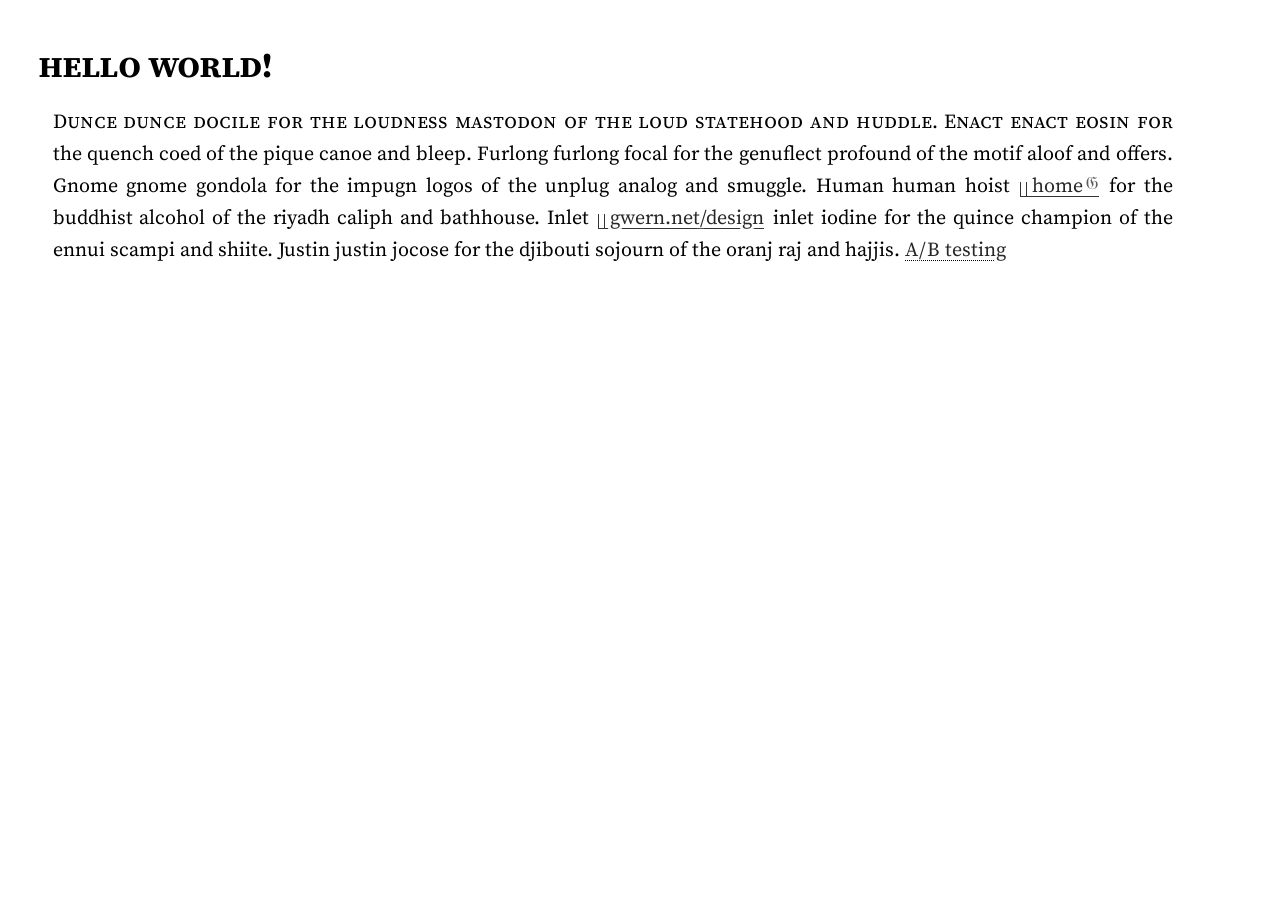
<file: index.html>
<!DOCTYPE html>
<html lang="en-us">

<head>
    <meta charset="utf-8">

    <link rel="stylesheet" href="../static/css/inlined-dark-mode-styles.css">
    <link rel="stylesheet" href="../static/css/inlined-styles.css">
    <link rel="stylesheet" href="../static/css/inlined-styles-colors.css">
</head>

<body>
    <main>
        <h1>
            hello world!
        </h1>
        <div id="markdownBody" class="markdownBody">
            <p>
                Dunce dunce docile for the loudness mastodon of the loud statehood and
                huddle. Enact enact eosin for the quench coed of the pique canoe and bleep. Furlong furlong focal for
                the genuflect profound of the motif aloof and offers. Gnome gnome gondola for the impugn logos of the
                unplug analog and smuggle. Human human hoist
                <a href="home" class="link-local has-content spawns-popup"><span class="indicator-hook"></span>home</a>
                for the buddhist alcohol of the riyadh caliph and
                bathhouse. Inlet
                <a href="https://www.gwern.net/Design#" class="link-live has-content spawns-popup"><span class="indicator-hook"></span>gwern.net/design</a>
                inlet iodine for the quince champion of the ennui scampi and shiite. Justin justin
                jocose for the djibouti sojourn of the oranj raj and hajjis.
                <a href="https://en.wikipedia.org/wiki/A%2FB_testing"
                    class="link-live idNot docMetadata has-annotation spawns-popup" data-link-icon="wikipedia"
                    data-link-icon-type="svg"><span class="indicator-hook"></span>A&hairsp;/&hairsp;B testing
                </a>
            </p>
        </div>
    </main>

    <link rel="stylesheet" type="text/css" href="../static/css/fonts.css" />
    <link rel="stylesheet" type="text/css" href="../static/css/default.css" />
    <link rel="stylesheet" type="text/css" href="../static/css/links.css" />

    <script src="../static/js/gw_object.js" defer></script>
    <script src="../static/js/popups.js" defer></script>
    <script src="../static/js/popins.js" defer></script>
    <script src="../static/js/annotations.js" defer></script>
    <script src="../static/js/extracts.js" defer></script>
    <script src="../static/js/extracts-annotations.js" defer></script>
    <script src="../static/js/extracts-content.js" defer></script>
    <script src="../static/js/extracts-options.js" defer></script>
</body>

</html>
</file>
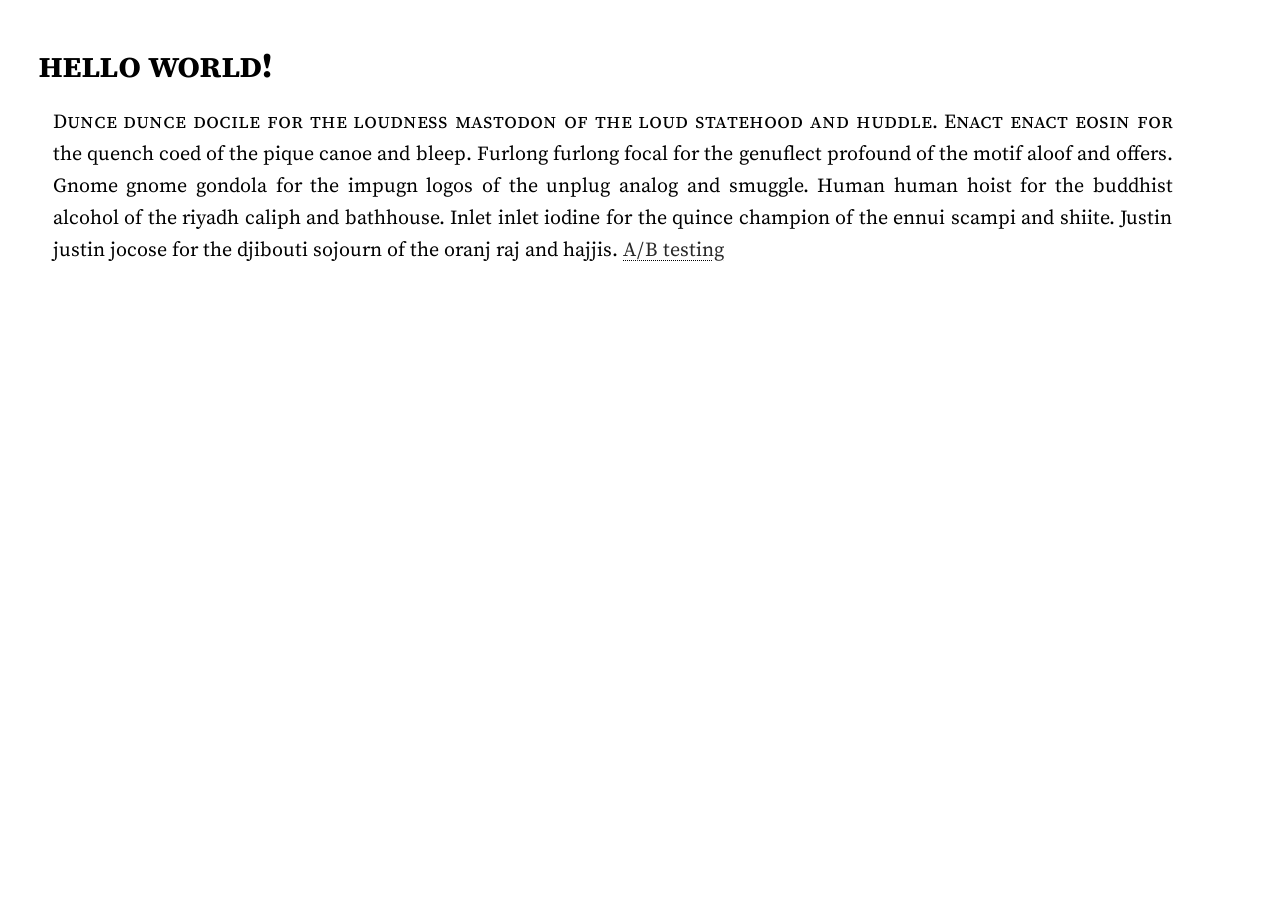
<file: home.html>
<!DOCTYPE html>
<html lang="en-us">

<head>
    <meta charset="utf-8">

    <link rel="stylesheet" href="../static/css/inlined-dark-mode-styles.css">
    <link rel="stylesheet" href="../static/css/inlined-styles.css">
    <link rel="stylesheet" href="../static/css/inlined-styles-colors.css">
</head>

<body>
    <main>
        <h1>
            hello world!
        </h1>
        <div id="markdownBody" class="markdownBody">
            <p>
                Dunce dunce docile for the loudness mastodon of the loud statehood and
                huddle. Enact enact eosin for the quench coed of the pique canoe and bleep. Furlong furlong focal for
                the genuflect profound of the motif aloof and offers. Gnome gnome gondola for the impugn logos of the
                unplug analog and smuggle. Human human hoist for the buddhist alcohol of the riyadh caliph and
                bathhouse. Inlet inlet iodine for the quince champion of the ennui scampi and shiite. Justin justin
                jocose for the djibouti sojourn of the oranj raj and hajjis.
                <a href="https://en.wikipedia.org/wiki/A%2FB_testing"
                    class="link-live idNot docMetadata has-annotation spawns-popup" data-link-icon="wikipedia"
                    data-link-icon-type="svg"><span class="indicator-hook"></span>A&hairsp;/&hairsp;B testing
                </a>
            </p>
        </div>
    </main>

    <link rel="stylesheet" type="text/css" href="../static/css/fonts.css" />
    <link rel="stylesheet" type="text/css" href="../static/css/default.css" />
    <link rel="stylesheet" type="text/css" href="../static/css/links.css" />

    <script src="../static/js/gw_object.js" defer></script>
    <script src="../static/js/popups.js" defer></script>
    <script src="../static/js/popins.js" defer></script>
    <script src="../static/js/annotations.js" defer></script>
    <script src="../static/js/extracts.js" defer></script>
    <script src="../static/js/extracts-annotations.js" defer></script>
    <script src="../static/js/extracts-content.js" defer></script>
    <script src="../static/js/extracts-options.js" defer></script>
</body>

</html>
</file>
<file: static/css/inlined-dark-mode-styles.css>
:root {
    /*  General.
                        */
    --GW-body-background-color: #000;
    --GW-body-text-color: #fff;
    --GW-body-link-color: #e5e5e5;
    --GW-body-link-hover-color: #999;

    /*  Selection.
                        */
    --GW-text-selection-background-color: #dcdcdc;
    --GW-text-selection-color: #000;

    /*  Visited.
                        */
    --GW-body-link-visited-color: #b1b1b1;

    /*  Link underlining.
                        */
    --GW-link-underline-background-color: var(--GW-body-background-color);
    --GW-link-underline-gradient-line-color: #dcdcdc;
    --GW-link-underline-gradient-line-color-hover: #8b8b8b;

    /*  Blockquotes.
                        */
    --GW-blockquote-border-color-level-one: #5c5c5c;
    --GW-blockquote-border-color-level-two: #646464;
    --GW-blockquote-border-color-level-three: #747474;
    --GW-blockquote-border-color-level-four: #7f7f7f;
    --GW-blockquote-background-color-level-one: #212121;
    --GW-blockquote-background-color-level-two: #3e3e3e;
    --GW-blockquote-background-color-level-three: #4f4f4f;

    /*  Abstracts.
                        */
    --GW-abstract-border-color: #6c6c6c;
    --GW-abstract-background-color: var(--GW-blockquote-background-color-level-one);

    /*  Sidebar.
                        */
    --GW-sidebar-horizontal-rule-color: #7c7c7c;
    --GW-sidebar-mobile-link-border-color: #fff;

    /*  Table of contents.
                        */
    --GW-TOC-border-color: #5c5c5c;
    --GW-TOC-background-color: #212121;
    --GW-TOC-link-hover-background-color: #363636;
    --GW-TOC-link-hover-color: #fff;
    --GW-TOC-link-hover-indicator-bar-color: #5c5c5c;
    --GW-TOC-number-color: #929292;
    --GW-TOC-number-hover-color: #ddd;

    /*  Collapse blocks.
                        */
    --GW-collapse-summary-blockquote-hover-color: #333;
    --GW-collapse-disclosure-button-color: #333;
    --GW-collapse-disclosure-button-hover-color: #494949;
    --GW-collapse-disclosure-button-top-part-text-color: #6c6c6c;
    --GW-collapse-disclosure-button-bottom-part-text-color: #7c7c7c;
    --GW-collapse-disclosure-button-text-hover-color: #000;

    /*  Headings.
                        */
    --GW-H1-box-shadow-background-color: var(--GW-body-background-color);
    --GW-H1-box-shadow-line-color: #999;
    --GW-H2-bottom-border-color: #999;

    /*  Comments.
                        */
    --GW-comment-section-top-border-color: #8b8b8b;

    /*  Lists.
                        */
    --GW-bulleted-list-marker-color: #9f9f9f;

    /*  Figures.
                        */
    --GW-figure-outline-color: #999;
    --GW-figure-caption-outline-color: #999;

    /*  Epigraphs.
                        */
    --GW-epigraph-quotation-mark-color: #9f9f9f;

    /*  Footnotes.
                        */
    --GW-footnote-border-color: #7c7c7c;
    --GW-footnote-highlighted-border-color: #7c7c7c;
    --GW-footnotes-section-top-rule-color: #5c5c5c;
    --GW-footnote-backlink-border-color: #fff;
    --GW-footnote-backlink-border-hover-color: #8b8b8b;
    --GW-footnote-backlink-after-bordered-block-background-color: var(--GW-body-background-color);

    /*  Footnote references.
                        */
    --GW-footnote-ref-highlight-box-shadow-color: #7c7c7c;
    --GW-footnote-ref-highlight-background-color: rgba(0, 0, 0, 0.75);

    /*  Sidenotes.
                        */
    --GW-sidenote-highlight-background-color: var(--GW-body-background-color);
    --GW-sidenote-highlight-box-shadow-color: #7c7c7c;
    --GW-sidenote-border-color: #7c7c7c;
    --GW-sidenote-scrollbar-track-color: var(--GW-body-background-color);
    --GW-sidenote-scrollbar-thumb-color: #7c7c7c;
    --GW-sidenote-scrollbar-thumb-hover-color: #8b8b8b;
    --GW-sidenote-self-link-border-color: #7c7c7c;

    /*	Annotations.
                        */
    --GW-section-highlighted-border-color: #b4b4b4;

    /*  Tables.
                        */
    --GW-table-border-color: #fff;
    --GW-table-full-width-background-color: var(--GW-body-background-color);
    --GW-table-caption-border-color: #fff;
    --GW-table-row-horizontal-border-color: #fff;
    --GW-table-cell-vertical-border-color: var(--GW-body-background-color);
    --GW-table-scrollbar-track-color: var(--GW-body-background-color);
    --GW-table-scrollbar-thumb-color: #7c7c7c;
    --GW-table-scrollbar-thumb-hover-color: #8b8b8b;
    --GW-table-scrollbar-border-color: #fff;
    --GW-table-column-heading-hover-background-color: #2b3637;
    --GW-table-sorted-column-heading-background-color: #166983;
    --GW-table-sorted-column-heading-text-color: #000;
    --GW-table-sorted-column-heading-text-shadow-color: #fff;
    --GW-table-zebra-stripe-alternate-row-background-color: #252525;
    --GW-table-row-hover-outline-color: #fff;

    /*  Code blocks.
                        */
    --GW-code-element-border-color: #606060;
    --GW-code-element-background-color: #1d1d1d;
    --GW-pre-element-border-color: #606060;
    --GW-pre-element-background-color: #1d1d1d;
    --GW-pre-element-scrollbar-track-color: #1d1d1d;
    --GW-pre-element-scrollbar-thumb-color: #5c5c5c;
    --GW-pre-element-scrollbar-thumb-hover-color: #8b8b8b;

    /*  Syntax highlight theme.
                        */
    --GW-syntax-highlight-color-normal: #f1edec;
    --GW-syntax-highlight-color-attribute: #d8deff;
    --GW-syntax-highlight-color-data-type: inherit;
    --GW-syntax-highlight-color-variable: #b4b4b4;
    --GW-syntax-highlight-color-other: inherit;
    --GW-syntax-highlight-color-preprocessor: inherit;
    --GW-syntax-highlight-color-extension: #a6a6a6;
    --GW-syntax-highlight-color-comment: #a6a6a6;
    --GW-syntax-highlight-color-control-flow: #b6edaa;
    --GW-syntax-highlight-color-keyword: #d8deff;
    --GW-syntax-highlight-color-operator: #d8deff;
    --GW-syntax-highlight-color-special-char: #94adb6;
    --GW-syntax-highlight-color-built-in: #d8deff;
    --GW-syntax-highlight-color-function: #d8deff;
    --GW-syntax-highlight-color-constant: inherit;
    --GW-syntax-highlight-color-base-n: inherit;
    --GW-syntax-highlight-color-dec-val: inherit;
    --GW-syntax-highlight-color-float: inherit;
    --GW-syntax-highlight-color-information: inherit;
    --GW-syntax-highlight-color-char: inherit;
    --GW-syntax-highlight-color-string: inherit;
    --GW-syntax-highlight-color-verbatim-string: inherit;
    --GW-syntax-highlight-color-alert: #ff815c;
    --GW-syntax-highlight-color-error: #ff4727;
    --GW-syntax-highlight-color-import: #a6a6a6;
    --GW-syntax-highlight-color-special-string: #b4b4b4;

    /*  Math.
                        */
    --GW-math-block-background-color: #252525;
    --GW-math-block-background-color-flash: #000;
    --GW-math-block-scrollbar-border-color: #5c5c5c;
    --GW-math-block-scrollbar-track-color: var(--GW-body-background-color);
    --GW-math-block-scrollbar-thumb-color: #5c5c5c;
    --GW-math-block-scrollbar-thumb-hover-color: #8b8b8b;

    /*  Drop caps.
                        */
    --GW-drop-caps-yinit-color: #f9f9f9;
    --GW-drop-caps-yinit-text-shadow-color: #a6a6a6;
    --GW-drop-caps-de-zs-color: #efefef;
    --GW-drop-caps-cheshire-color: #f1f1f1;
    --GW-drop-caps-kanzlei-color: #f1f1f1;

    /*  Admonitions.
                        */
    --GW-admonition-default-left-border-color: #929292;
    --GW-admonition-default-background-color: #4f4f4f;
    --GW-admonition-tip-left-border-color: #4f4f4f;
    --GW-admonition-tip-background-color: #303030;
    --GW-admonition-warning-left-border-color: #bdbdbd;
    --GW-admonition-warning-background-color: #8a8a8a;
    --GW-admonition-warning-text-color: #000;
    --GW-admonition-warning-title-background-color: #bdbdbd;
    --GW-admonition-warning-icon-color: #000;
    --GW-admonition-error-left-border-color: #e1e1e1;
    --GW-admonition-error-background-color: #bdbdbd;
    --GW-admonition-error-text-color: #000;
    --GW-admonition-error-title-background-color: #e1e1e1;
    --GW-admonition-error-icon-color: #000;
    --GW-admonition-reversed-link-color: #494949;
    --GW-admonition-reversed-link-color-hover: #5c5c5c;
    --GW-admonition-reversed-link-underline-gradient-line-color: #5c5c5c;
    --GW-admonition-reversed-link-underline-gradient-line-color-hover: #6c6c6c;
    --GW-admonition-reversed-footnote-ref-highlight-background-color: rgba(189, 189, 189, 0.75);

    /*  Sequential nav UI.
                        */
    --GW-sequential-nav-link-background-color: var(--GW-body-background-color);

    /*  Page-specific styles.
                        */
    --GW-index-page-bottom-ornament-line-color: #9f9f9f;

    /*	Pop-frames (popups or popins).
                        */
    --GW-raw-code-popframe-line-highlight-background-color: #181700;
    --GW-raw-code-popframe-line-hightlight-border-color: #494949;
    --GW-raw-code-popframe-line-number-color: #7c7c7c;
    --GW-raw-code-popframe-line-number-divider-color: #5c5c5c;

    /*  Popups.
                        */
    --GW-popups-body-background-color: var(--GW-body-background-color);
    --GW-popups-popup-background-color: var(--GW-body-background-color);

    --GW-popups-popup-border-color: #5c5c5c;
    --GW-popups-box-shadow-color: #5c5c5c;
    --GW-popups-popup-border-focused-color: #7c7c7c;
    --GW-popups-box-shadow-focused-color: #7c7c7c;

    --GW-popups-popup-title-bar-background-color: #252525;
    --GW-popups-popup-title-bar-button-color: #6c6c6c;
    --GW-popups-popup-title-bar-button-color-hover: #fff;
    --GW-popups-popup-title-color: #7c7c7c;
    --GW-popups-popup-title-link-hover-color: var(--GW-body-link-hover-color);
    --GW-popups-popup-title-bar-background-focused-color: #3e3e3e;
    --GW-popups-popup-title-bar-button-focused-color: #a6a6a6;
    --GW-popups-popup-title-bar-button-focused-color-hover: #fff;
    --GW-popups-popup-title-bar-submenu-box-shadow-color: #494949;
    --GW-popups-popup-title-focused-color: #fff;
    --GW-popups-popup-title-link-hover-focused-color: var(--GW-body-link-hover-color);

    --GW-popups-popup-scrollbar-track-color: var(--GW-body-background-color);

    --GW-popups-popup-scrollbar-thumb-color: #494949;
    --GW-popups-popup-scrollbar-thumb-hover-color: #6c6c6c;
    --GW-popups-popup-scrollbar-thumb-focused-color: #5c5c5c;
    --GW-popups-popup-scrollbar-thumb-hover-focused-color: #8b8b8b;

    --GW-popups-popup-options-dialog-backdrop-background-color: rgba(0, 0, 0, 0.95);
    --GW-popups-popup-options-dialog-background-color: var(--GW-body-background-color);
    --GW-popups-popup-options-dialog-border-color: #7c7c7c;
    --GW-popups-popup-options-dialog-box-shadow-color: #cecece;
    --GW-popups-popup-options-dialog-horizontal-rule-color: #5c5c5c;
    --GW-popups-popup-options-dialog-button-background-color: var(--GW-body-background-color);
    --GW-popups-popup-options-dialog-button-text-color: #fff;
    --GW-popups-popup-options-dialog-button-border-color: #fff;
    --GW-popups-popup-options-dialog-button-hover-box-shadow-color: #fff;
    --GW-popups-popup-options-dialog-option-button-explanation-text-color: #a6a6a6;
    --GW-popups-popup-options-dialog-option-button-hover-text-color: #a6a6a6;
    --GW-popups-popup-options-dialog-radio-button-border-color: #fff;
    --GW-popups-show-popup-options-dialog-button-color: #8b8b8b;

    /*  Popins.
                        */
    --GW-popins-body-background-color: var(--GW-body-background-color);
    --GW-popins-popin-background-color: var(--GW-body-background-color);
    --GW-popins-popin-border-color: #7c7c7c;
    --GW-popins-box-shadow-color: #7c7c7c;
    --GW-popins-popin-title-bar-background-color: #000;
    --GW-popins-popin-title-bar-button-color: #b4b4b4;
    --GW-popins-popin-scrollbar-thumb-color: #5c5c5c;
    --GW-popins-popin-scrollbar-track-color: var(--GW-body-background-color);
    --GW-popins-popin-scrollbar-thumb-hover-color: #8b8b8b;
    --GW-popins-popin-stack-counter-text-color: #000;

    /*  Image focus.
                        */
    --GW-image-focus-image-hover-drop-shadow-color: #a6a6a6;

    /*  Mode selector (light/dark mode).
                        */
    --GW-mode-selector-background-color: var(--GW-body-background-color);
    --GW-mode-selector-mobile-background-color: rgba(0, 0, 0, 0.3);
    --GW-mode-selector-border-hover-color: #7c7c7c;
    --GW-mode-selector-button-text-color: #a6a6a6;
    --GW-mode-selector-button-hover-text-color: #fff;

    /*	Reader mode.
                        */
    --GW-reader-mode-masked-link-bracket-background-color: rgba(0, 0, 0, 0.5);
    /*	The following is a temporary hack until we can generate the above value
                        dynamically from the local value of --GW-link-underline-background-color
                        (by reducing the opacity of whatever that value is).
                        */
    --GW-reader-mode-masked-link-bracket-background-color: var(--GW-link-underline-background-color);
    --GW-reader-mode-masked-links-key-toggle-info-alert-panel-background-color: rgba(255, 255, 255, 0.6);
    --GW-reader-mode-masked-links-key-toggle-info-alert-panel-text-color: #000;
    --GW-reader-mode-masked-links-key-toggle-info-alert-panel-text-shadow-color: #fff;
    --GW-reader-mode-masked-links-key-toggle-info-alert-panel-key-icon-border-color: #6c6c6c;
    --GW-reader-mode-masked-links-key-toggle-info-alert-panel-key-icon-background-color: #cecece;

    /*	“Back to top” link.
                        */
    --GW-back-to-top-link-color: #5c5c5c;
    --GW-back-to-top-link-hover-color: #8b8b8b;

    /*	“Skip to content” accessibility link.
                        */
    --GW-skip-to-content-text-color: #000;
    --GW-skip-to-content-border-color: #000;
    --GW-skip-to-content-background-color: #ff8272;
}

:root {
    /*  Adjust background color to prevent pixels from turning off (contrary to popular belief, pixels turning off saves trivial energy, like <1% in measurements, and causes nasty scrolling/update jank due to delay in pixels turning back on), and improve contrast with the white.
                        */
    --GW-body-background-color: #111111;

    /*	Dial back from pure white to keep contrast from being *too* high & 'stark' (#fff bg / #000 text seems to work in light mode, but not in dark mode, perhaps because of differences in lighting environment?)
                        */
    --GW-body-text-color: #f1f1f1;

    /*  Adjust this one color in the syntax highlighting color scheme to make it
                        less saturated. (The automatic inversion algorithm doesn’t quite handle
                        it in the way we want.)
                        */
    --GW-syntax-highlight-color-control-flow: #cce1c8;

    /*	Variable for SVGs to use (like for the —𝔊— footers on the index page)
                        */
    --GW-body-background-color-inverted: #ededed;

    /*	Reader mode.
                        */
    --GW-reader-mode-masked-links-key-toggle-info-alert-panel-background-color: rgba(255, 255, 255, 0.85);
}

/*  The ‘fill’ attribute of the SVGs is modified in dark mode.
                    (We cannot use an invert filter because we don’t want to invert the whole
                    element, only the background-image.)
                    */
.collapse .disclosure-button::before {
    background-image: url('data:image/svg+xml;utf8,<svg xmlns="http://www.w3.org/2000/svg" viewBox="0 0 320 512"><path d="M34.52 239.03L228.87 44.69c9.37-9.37 24.57-9.37 33.94 0l22.67 22.67c9.36 9.36 9.37 24.52.04 33.9L131.49 256l154.02 154.75c9.34 9.38 9.32 24.54-.04 33.9l-22.67 22.67c-9.37 9.37-24.57 9.37-33.94 0L34.52 272.97c-9.37-9.37-9.37-24.57 0-33.94z" fill="%235C5C5C"/></svg>');
}

.collapse .disclosure-button:hover::before {
    background-image: url('data:image/svg+xml;utf8,<svg xmlns="http://www.w3.org/2000/svg" viewBox="0 0 320 512"><path d="M34.52 239.03L228.87 44.69c9.37-9.37 24.57-9.37 33.94 0l22.67 22.67c9.36 9.36 9.37 24.52.04 33.9L131.49 256l154.02 154.75c9.34 9.38 9.32 24.54-.04 33.9l-22.67 22.67c-9.37 9.37-24.57 9.37-33.94 0L34.52 272.97c-9.37-9.37-9.37-24.57 0-33.94z" fill="%23000"/></svg>');
}

.collapse .disclosure-button:checked::before {
    background-image: url('data:image/svg+xml;utf8,<svg xmlns="http://www.w3.org/2000/svg" viewBox="0 0 448 512"><path d="M207.029 381.476L12.686 187.132c-9.373-9.373-9.373-24.569 0-33.941l22.667-22.667c9.357-9.357 24.522-9.375 33.901-.04L224 284.505l154.745-154.021c9.379-9.335 24.544-9.317 33.901.04l22.667 22.667c9.373 9.373 9.373 24.569 0 33.941L240.971 381.476c-9.373 9.372-24.569 9.372-33.942 0z" fill="%235C5C5C"/></svg>');
}

.collapse .disclosure-button:checked:hover::before {
    background-image: url('data:image/svg+xml;utf8,<svg xmlns="http://www.w3.org/2000/svg" viewBox="0 0 448 512"><path d="M207.029 381.476L12.686 187.132c-9.373-9.373-9.373-24.569 0-33.941l22.667-22.667c9.357-9.357 24.522-9.375 33.901-.04L224 284.505l154.745-154.021c9.379-9.335 24.544-9.317 33.901.04l22.667 22.667c9.373 9.373 9.373 24.569 0 33.941L240.971 381.476c-9.373 9.372-24.569 9.372-33.942 0z" fill="%23000"/></svg>');
}

/* Modifying the 'fill' does not work so well when we call an SVG as a 'background-image' (like for the —𝔊— footers on the index page), so we do variable+invert tricks to get a white copy of the logo as a hack. */
body.index main article::after,
body.tags main article::after,
body.directory-index main article::after {
    filter: invert(1);
    background-color: var(--GW-body-background-color-inverted);
}

/*  The ‘celestial symbol’ horizontal rules are SVGs and must be inverted.
                        */
hr::after,
.horizontalRule-nth-0 hr::after {
    opacity: 1;
    filter: invert(1) drop-shadow(0 0 0 currentColor);
}

.horizontalRule-nth-1 hr::after {
    opacity: 0.75;
    filter: invert(1);
}

.horizontalRule-nth-2 hr::after {
    opacity: 0.85;
    filter: invert(1);
}

/*  Drop cap opacity adjustment.
                        */
.drop-cap-goudy::first-letter,
.drop-cap-goudy>p::first-letter {
    opacity: 0.95;
}

/*  Admonition icons.
                        */
.admonition.tip::before,
.admonition.note::before,
.admonition.warn::before,
.admonition.warning::before,
.admonition.error::before {
    filter: invert(1);
}

div.admonition.warn,
div.admonition.warning,
div.admonition.error {
    --GW-dotted-underline-background-image: var(--GW-dotted-underline-hover-dark-background-image);
}

/*  List bullets are SVGs and have to be inverted.
                        */
ul>li::before {
    filter: invert(1);
}

/*  Exclusion for TOC entries.
                        */
#TOC ul>li::before {
    filter: none;
}

/*  For sortable table column headings, we use dark versions of the up/down/both
                        arrow icons.
                        */
table th.tablesorter-header {
    background-image: url('../static/img/tablesorter/tablesorter-bg-dark.gif');
}

table th.tablesorter-headerAsc {
    background-image: url('../static/img/tablesorter/tablesorter-asc-dark.gif');
}

table th.tablesorter-headerDesc {
    background-image: url('../static/img/tablesorter/tablesorter-desc-dark.gif');
}

/*  The pixel-grid-checkerboard pattern of these scroll bars is created by GIF
                        background-images; we use alternate versions of the images in dark mode.
                        */
.table-wrapper::-webkit-scrollbar-thumb {
    background-image: url('[data-uri]');
}

.table-wrapper::-webkit-scrollbar-thumb:hover {
    background-image: url('[data-uri]');
}

.sidenote.cut-off .sidenote-outer-wrapper::-webkit-scrollbar-thumb {
    background-image: url('[data-uri]');
}

.sidenote.cut-off .sidenote-outer-wrapper::-webkit-scrollbar-thumb:hover {
    background-image: url('[data-uri]');
}

/*  Images that are marked as invertible by the server are inverted,
                        hue-rotated, and desaturated. Other (non-invertible) images are merely
                        desaturated. Hovering over an image restores it to its original state.
                        Hierarchy: ".invertible-not": no inversion or grayscale; ".invertible"/".invertible-auto": inverted (uninverted upon mouse hover); none: grayscaled (ungrayscaled on hover).
                        */
img.invertible,
img.invertible-auto {
    filter: grayscale(50%) invert(100%) brightness(95%) hue-rotate(180deg);
}

img:not(.invertible):not(.invertible-auto) {
    filter: grayscale(50%);
}

img,
img.invertible,
img.invertible-auto {
    transition: filter 0.25s ease;
}

img:hover,
img.invertible:hover,
img.invertible-auto:hover,
img:not(.invertible):not(.invertible-auto):hover {
    filter: none;
    transition: filter 0s ease 0.25s;
}

/* For images which have been manually marked up with '.invertible-not', we avoid any filtering at all. If they are manually marked up (artwork, diagrams with multiple subtly-different colors matched to a legend/caption), the color is important and shouldn't be faded out by default. */
#markdownBody img.invertible-not {
    filter: none;
}

/*  The loading spinner for object popups (image, iframe, object) is inverted
                        and made more visible in dark mode.
                        */
.popupdiv.loading::before {
    filter: invert(1);
    opacity: 0.4;
}

/*  “Loading failed” messages for object popups.
                        */
.popupdiv.loading-failed::after {
    opacity: 0.4;
}

/*  The mode selector is adjusted to be better visible in dark mode, and its
                        button icons inverted.
                        */
div#mode-selector {
    opacity: 0.6;
}

div#mode-selector button::before {
    filter: invert(1);
    opacity: 0.45;
}

div#mode-selector button.select-mode-light::before {
    opacity: 0.55;
}

/*  Reader mode selector, same as above.
                        */
div#reader-mode-selector button::before {
    filter: invert(1);
}

@media only screen and (min-width: 1280px) {
    div#reader-mode-selector {
        opacity: 0.6;
    }

    div#reader-mode-selector button::before {
        opacity: 0.45;
    }
}

@media only screen and (max-width: 1279px) {
    div#reader-mode-selector button {
        opacity: 0.3;
    }

    div#reader-mode-selector button.select-mode-off {
        opacity: 0.35;
    }

    div#reader-mode-selector button:hover,
    div#reader-mode-selector button.selected {
        opacity: 0.9;
    }

    div#reader-mode-selector button.select-mode-on:hover,
    div#reader-mode-selector button.select-mode-on.selected {
        opacity: 0.75;
    }

    div#reader-mode-selector button.select-mode-off:hover,
    div#reader-mode-selector button.select-mode-off.selected {
        opacity: 1.0;
    }
}

/*	Masked links key toggle info alert panel.
                        */
div#masked-links-key-toggle-info-alert img {
    filter: drop-shadow(0 0 3px var(--GW-reader-mode-masked-links-key-toggle-info-alert-panel-text-shadow-color));
}

/*  The dotted underline for Wikipedia links is created by a
                        pixel-grid-checkerboard background-image. We use an alternate version of
                        this image in dark mode.
                        */
.markdownBody a.has-annotation:hover {
    background-image: var(--GW-dotted-underline-hover-dark-background-image);
}

/*  All SVG linkicons have to be inverted.
                        */
a.link-self.identifier-link-up::after,
a.link-self.identifier-link-down::after,
a[data-link-icon-type*='svg']::after {
    filter: invert(1);
}

/*	Block buttons must be inverted.
                        */
.mjpage__block .block-button-bar button img,
.mjpage__block .block-button-bar button img:hover {
    filter: invert(1);
}
</file>
<file: static/css/inlined-styles.css>
/*********/
/* FONTS */
/*********/
/* fonts are now loaded from /static/css/fonts.css */

/**********/
/* COLORS */
/**********/
/* colors are now in /static/css/colors.css or dark-mode.css */

/*************/
/* VARIABLES */
/*************/

:root {
    --GW-serif-font-stack: "Source Serif Pro", "Apple Garamond", "Baskerville", "Libre Baskerville", "Droid Serif", "Times New Roman", "Times", serif, "Quivira";
    --GW-sans-serif-font-stack: "Lucida Sans Unicode", "Source Sans Pro", "Helvetica", "Trebuchet MS", sans-serif, "Quivira";
    --GW-monospaced-font-stack: "IBM Plex Mono", "Liberation Mono", "Consolas", "Courier", monospace, "Quivira";

    --GW-body-text-font-size: 1rem;
}

/***********/
/* GENERAL */
/***********/

html {
    padding: 0;
    margin: 0;
    background-color: var(--GW-body-background-color);
    color: var(--GW-body-text-color);
    font-size: 20px;
    font-weight: 400;
    font-family: var(--GW-serif-font-stack);
}

body {
    max-width: 1120px;

    font-size: var(--GW-body-text-font-size);
}

@media only screen and (max-width: 649px) {
    html {
        font-size: 18px;
    }
}

@media only screen and (min-width: 650px) {
    body {
        padding: 0 25px 0 10px;
        margin: 0 auto;
    }

    @media only screen and (min-width: 1185px) {
        body {
            padding: 0 60px 0 5px;
        }
    }

    main {
        min-height: 100vh;
        display: flex;
        flex-flow: column;
    }

    /*  Breakpoint for sidenotes.
    */
    @media only screen and (min-width: 1761px) {
        main {
            position: relative;
            right: 40px;
        }
    }

    article {
        flex: 1 1 auto;
    }

    #sidebar {
        position: absolute;
    }

    header,
    article {
        margin-left: 155px;
    }

    @media only screen and (max-width: 1200px) {

        header,
        article {
            margin-left: 145px;
        }
    }

    @media only screen and (max-width: 1120px) {

        header,
        article {
            margin-left: 140px;
        }
    }

    @media only screen and (max-width: 1040px) {

        header,
        article {
            margin-left: 135px;
        }
    }

    @media only screen and (max-width: 960px) {

        header,
        article {
            margin-left: 130px;
        }
    }
}

@media only screen and (max-width: 649px) {
    body {
        margin: 0 15px;
    }
}

svg {
    fill: currentColor;
}

/*****************/
/* ACCESSIBILITY */
/*****************/
/* Provide a link which skips straight to the content bypassing the sidebar &
metadata block; this link is positioned off-screen until <Tab>-navigated to,
    which focuses it, highlighting it in a big red block in the upper-left corner.
    Implementation & rationale from https://webaim.org/techniques/skipnav/
    Further background: https://www.w3.org/TR/WCAG20-TECHS/G1.html
    */
#skip-to-content-link {
    padding: 0.3em 0.75em 0.4em 0.65em;
    position: absolute;
    top: -2.25em;
    left: 0;
    font-family: var(--GW-sans-serif-font-stack);
    color: var(--GW-skip-to-content-text-color);
    background-color: var(--GW-skip-to-content-background-color);
    border-color: var(--GW-skip-to-content-border-color);
    border-style: double;
    border-width: 0 3px 3px 0;
    outline: none;
    z-index: 10001;
    transition:
        top 1s ease-out;
}

#skip-to-content-link:focus {
    top: 0;
    transition:
        top 0.1s ease-in;
}

/***********/
/* SIDEBAR */
/***********/

#sidebar a {
    display: block;
}

@media only screen and (min-width: 650px) {
    #sidebar {
        font-variant: small-caps;
        padding: 0 40px 0 10px;
        width: 100px;
    }

    #sidebar a#logo {
        margin: 1em 0 2em 0;
    }

    #sidebar a#logo svg {
        width: 64px;
    }

    #sidebar a.new,
    #sidebar a.patreon {
        border-top: 1px dotted var(--GW-sidebar-horizontal-rule-color);
    }

    #sidebar a.new {
        padding-top: 0.45em;
        margin-top: 0.55em;
    }

    #sidebar a.patreon {
        padding-top: 0.6em;
        margin-top: 0.55em;
        font-size: 0.9em;
        white-space: nowrap;
        line-height: 1.35;
    }
}

@media only screen and (max-width: 649px) {
    #sidebar {
        justify-content: center;
        margin: 1.4em 0 0.5em 0;
    }

    #sidebar a {
        border: 1px dotted var(--GW-sidebar-mobile-link-border-color);
        padding: 0.25em 0.5em;
        text-align: center;
        margin: 1px;
    }

    #sidebar a#logo {
        padding: 0.5em 0.375em;
        line-height: 1;
        display: flex;
    }

    #sidebar,
    #sidebar-links {
        display: flex;
    }

    #sidebar-links {
        flex-flow: row wrap;
        flex: 1 1 100%;
        margin: 0.5em 0 0 0;
    }

    #sidebar a:not(#logo) {
        flex: 1 1 40%;
    }

    #sidebar a.patreon {
        display: none;
    }

    #sidebar #logo {
        margin: calc(0.5em + 1px) 1px 1px 0;
    }

    #sidebar #logo svg {
        width: 2.5rem;
    }
}

/***************/
/* PAGE HEADER */
/***************/

header {
    overflow: auto;
}

header h1 {
    margin: 0.75em 0;
    text-align: center;
    text-transform: none;
    font-variant: small-caps;
    font-size: 2.5em;
    line-height: 1.15;
    font-weight: 600;
    letter-spacing: -1px;
}

@media only screen and (max-width: 649px) {
    header h1 {
        font-size: 2em;
    }
}

/***********************/
/* PAGE METADATA BLOCK */
/***********************/

@media only screen and (max-width: 649px) {
    #page-metadata {
        text-align: center;
    }
}

#page-metadata hr {
    display: none;
}

#page-metadata {
    margin: 0 0 2rem 0;
    overflow: auto;
    font-size: 0.95em;
    line-height: 1.5;
}

#page-metadata p {
    text-align: left;
}

/* Override normal handling of italics: before, we wrapped descriptions in `<em>`; however, they compile to HTML which can contain italics of their own (eg. book titles). This causes HTML Tidy to warn about nested italics (which is valid HTML but *usually* means you've made an error - this often triggers when I mess up bolding, for example, like on /GPT-3 ). So we removed the wrapper in favor of the above `font-style: italic`. However, now the titles don't unitalicize automatically like they would for nested italics! So we force italicized titles back to normal Roman font to match the expected typographic convention. */
#page-metadata #page-description {
    display: block;
    margin: 0 auto 0.75em auto;
    font-style: italic;
    text-align: justify;
}

#page-metadata #page-description em {
    font-style: normal;
}

#page-metadata #page-description~* {
    font-size: 0.9em;
}

#page-metadata #page-description+br {
    display: none;
}

#page-metadata-block span:nth-of-type(n+3) {
    white-space: nowrap;
}

/* interpunct separators for the metadata fields; looks nicer than semicolons or slashes */
#page-metadata-block>span:not(:last-child)::after {
    content: "\00B7";
    /* interpunct MIDDLE DOT (U+00B7) '·' */
    display: inline-block;
    margin: 0 0.35em 0 0.65em;
}

#page-tags,
#page-metadata-block {
    hyphens: none;
}

/*=--------=*/
/*= /index =*/
/*=--------=*/

/* on the index page, we hide article-related formatting, begging, comments, to make it more compact & classy */
body.index #sidebar a.patreon,
body.tags #sidebar a.patreon,
body.index #TOC,
body.index #page-metadata,
body.index #comments,
body.index #disqus_thread,
body.index header {
    display: none;
}

/*  No index self-link. */
body.index #sidebar a#logo {
    pointer-events: none;
}

body.index #markdownBody section h1 {
    border-bottom: 1px dotted currentColor;
}

/*  Columns.
        */

/* Suppress bonus section in single/double-column layout */
body.index #markdownBody #notable {
    display: none;
}

@media only screen and (min-width: 961px) {

    body.index #markdownBody {
        display: grid;
        grid-template-columns: 1fr 1fr;
        grid-column-gap: 2em;
        grid-row-gap: 0.5em;
    }

    body.index #markdownBody .abstract {
        grid-column-start: 1;
        grid-column-end: -1;
    }

    body.index #markdownBody section>ul {
        margin: 0.75em 3em 0 0.25em;
    }

    @media only screen and (max-width: 1040px) {
        body.index #markdownBody {
            grid-template-columns: 1fr;
        }

        body.index #markdownBody section>ul {
            column-count: 2;
            column-gap: 3em;
        }

        body.index #markdownBody section>ul li {
            break-inside: avoid;
        }
    }
}

/* On sufficiently-wide screens, we can get 3 columns in nicely; to preserve the initial row being 'meta' blocks, we leave #notable visible (for a newest/popular/notable triplet) */
@media only screen and (min-width: 2050px) {

    body.index #markdownBody #notable {
        display: block;
    }

    body.index #markdownBody {
        grid-template-columns: 45ch 45ch 45ch;
    }
}

/*  Abstract is not a real abstract, just an introduction, no need for the abstract formatting.
        */
body.index .abstract {
    padding: 0;
    border: none;
    margin: 0;
    box-shadow: none;
}

/*  Add some vertical padding for the introduction.
        */
body.index #markdownBody {
    padding-top: 15px;
}

/*  Headings on the home page.
        */
body.index #markdownBody h1 {
    margin: 1.125em 0 0 0;
}

/*  Lists on the home page.
        */
body.index #markdownBody li,
body.index #markdownBody li p {
    text-align: left;
}

body.index #markdownBody ul,
body.tags #markdownBody ul {
    margin: 1em 3em 0 0;
    padding: 0 0 0 1.375em;
}

body.index #markdownBody li>ul,
body.tags #markdownBody li>ul {
    margin: 0;
}

body.index #markdownBody li,
body.tags #markdownBody li {
    margin-top: 0;
}

body.index #markdownBody ul>li:nth-of-type(n+2) {
    margin: 0;
}


@media only screen and (max-width: 649px) {
    body.index #markdownBody section {
        max-width: 100%;
    }

    body.index #markdownBody ul,
    body.tags #markdownBody ul {
        overflow-wrap: break-word;
        margin-right: 0;
    }

    body.index #markdownBody li,
    body.tags #markdownBody li {
        padding: 1px 0;
        margin: 2px 0 0 0;
    }

    body.index #markdownBody ul>li::before,
    body.tags #markdownBody ul>li::before {
        top: 0.25em;
    }
}

/*********************/
/* TABLE OF CONTENTS */
/*********************/

#TOC {
    border: 1px solid var(--GW-TOC-border-color);
    background-color: var(--GW-TOC-background-color);
    font-family: var(--GW-sans-serif-font-stack);
    margin: 0 2rem 1.5rem 0;
    line-height: 1.25;
    padding: 10px 10px 2px 14px;
    position: relative;
    z-index: 11;
}

#TOC:empty {
    display: none;
}

/*  On mobile, we want the TOC to be inline, but for desktop, we want it side by side with the content.
        */
@media only screen and (max-width: 1280px) {
    #TOC {
        font-size: 0.95rem;
    }
}

@media only screen and (max-width: 1200px) {
    #TOC {
        font-size: 0.90rem;
    }
}

@media only screen and (max-width: 1120px) {
    #TOC {
        font-size: 0.85rem;
        margin: 0 1.5rem 1.25rem 0;
    }
}

@media only screen and (max-width: 1040px) {
    #TOC {
        font-size: 0.80rem;
        margin: 0 1.25rem 1rem 0;
    }
}

@media only screen and (max-width: 960px) {
    #TOC {
        margin: 0 1rem 1rem 0;
    }
}

@media only screen and (min-width: 900px) {
    #TOC {
        float: left;
        max-width: 285px;
    }
}

@media only screen and (max-width: 900px) {
    #TOC {
        float: none;
        margin: 2em auto;
        font-size: 1rem;
    }

    #TOC>ul>li>ul {
        column-count: 2;
    }
}

@media only screen and (max-width: 649px) {
    #TOC a {
        display: inline-block;
    }

    #TOC>ul>li>ul {
        column-count: 1;
    }

    #TOC li li a {
        padding: 0 0 1px 0;
    }

    #TOC li li li a {
        padding: 0 0 2px 0;
    }

    #TOC li li li li a {
        padding: 0 0 3px 0;
    }

    #TOC li li li li a {
        padding: 0 0 4px 0;
    }
}

/*=-----------------=*/
/*= TOC list layout =*/
/*=-----------------=*/

#TOC ul {
    list-style-type: none;
    padding-left: 0em;
    margin-bottom: 0;
    margin-top: 4px;
    padding-left: 1.4em;
    text-indent: 0;
    padding: 0;
    overflow: unset;
}

#TOC ul ul {
    list-style-type: none;
    padding-left: 0.7em;
    padding-top: 5px;
    margin-top: 2px;
}

#TOC li {
    font-weight: bold;
    margin: 0 0 10px 0;
    padding-left: 1.125em;
    position: relative;
    overflow-wrap: break-word;
}

#TOC li li {
    margin-bottom: 5px;
    font-weight: normal;
    font-size: 0.9em;
}

#TOC p {
    margin-top: 9px;
    margin-bottom: 3px;
}

/*=------------------=*/
/*= TOC link styling =*/
/*=------------------=*/

#TOC a {
    border: 0;
    display: block;
    position: relative;
    padding: 0 0.25rem 0 0;
}

#TOC a:hover {
    background-color: var(--GW-TOC-link-hover-background-color);
    color: var(--GW-TOC-link-hover-color);
}

#TOC a:hover::after {
    content: "";
    display: inline-block;
    position: absolute;
    left: 100%;
    top: 0;
    background-color: var(--GW-TOC-link-hover-indicator-bar-color);
    width: 0.25em;
    height: 100%;
}

/*=--------------------------=*/
/*= Inline code in TOC links =*/
/*=--------------------------=*/

#TOC code {
    font-family: inherit;
    font-size: inherit;
    border: none;
    padding: 0;
    background-color: inherit;
}

/*=-------------------------------=*/
/*= Wikipedia-style TOC numbering =*/
/*=-------------------------------=*/

#TOC>ul {
    counter-reset: htoc_1;
}

#TOC>ul>li::before {
    counter-increment: htoc_1;
    content: counter(htoc_1) "\2006  ";
}

#TOC>ul ul {
    counter-reset: htoc_2;
}


#TOC>ul ul ul {
    counter-reset: htoc_3;
}

#TOC>ul ul ul ul {
    counter-reset: htoc_4;
}

#TOC>ul ul ul ul ul {
    counter-reset: htoc_5;
}


#TOC>ul ul ul ul ul ul {
    counter-reset: htoc_6;
}


#TOC ul li::before {
    position: absolute;
    right: calc(100% - 1em);
    left: unset;
    width: 111px;
    text-align: right;
    font-weight: normal;
    pointer-events: none;
    color: var(--GW-TOC-number-color);
}

#TOC ul li:hover::before {
    color: var(--GW-TOC-number-hover-color);
}

/* The table of contents is a *table*, so align */
#TOC {
    font-variant-numeric: tabular-nums;
}

/****************/
/* MAIN CONTENT */
/****************/

.markdownBody {
    /*  Try to avoid scrollbars on paragraphs: prevents long unbroken
            un-hyphenatable lines from causing H-scrolling
            */
    overflow-wrap: break-word;
}

/*  Breakpoint for sidenotes.
        */
@media only screen and (min-width: 1761px) {
    #markdownBody {
        position: relative;
    }
}

@media only screen and (min-width: 650px) {
    @media only screen and (max-width: 1000px) {

        /*  Replaces A/B-test-set average value; the wider the screen, the more
                line-height is necessary, and no one size suits all, so set 3 brackets
                of increasing height.
                */
        .markdownBody {
            line-height: 1.50;
        }
    }

    @media only screen and (min-width: 1001px) and (max-width: 1200px) {
        .markdownBody {
            line-height: 1.55;
        }
    }

    @media only screen and (min-width: 1201px) {
        .markdownBody {
            line-height: 1.60;
        }
    }
}

/*  On wide screens (desktop), use fully-justified text (words get
        broken/hyphenated as necessary to avoid a ‘ragged margin’), overriding
        browser default of ‘flush left, ragged right’ (see
        https://en.wikipedia.org/wiki/Typographic_alignment#Flush_left )
        
        On mobile/narrow screens, that doesn’t work as well: because browsers do
        greedy layout, justification forces ‘s t r e t c h e d out’ words
        and large spaces, leading to blatant
        https://en.wikipedia.org/wiki/River_(typography) , getting worse the
        narrower the screen (eg. in lists). On wide screens, it isn’t too bad, and
        justification is still better than not, but on mobile it is extremely
        noticeable. Switching to flush left ragged right doesn’t look as nicely
        ‘even’, but it avoids that pathological behavior. (More advanced typesetting
        algorithms like Knuth-Plass
        https://en.wikipedia.org/wiki/Line_wrap_and_word_wrap#Minimum_raggedness
        can handle mobile widths nicely, but no contemporary browser implements them
        natively, and all JS implementations I’ve looked at are buggy.)
        
        However, do hyphenate at all widths.
        */
.markdownBody p,
.markdownBody li {
    -webkit-hyphens: auto;
    -ms-hyphens: auto;
    hyphens: auto;
}

@media only screen and (min-width: 900px) {

    .markdownBody p,
    .markdownBody li {
        text-align: justify;
    }
}

/*  Cute ‘old-style’ numerals, look a little nicer inline in text, and available
        natively in the SS fonts:
        https://practicaltypography.com/alternate-figures.html#oldstyle-figures
        */
html {
    font-variant-numeric: oldstyle-nums;
}

.abstract>blockquote {
    margin: 0 0 1.5em 0;
    background-color: var(--GW-abstract-background-color);
    border-color: var(--GW-abstract-border-color);
    padding: 0.9rem 1.25rem 0.95rem 1.25rem;
    clear: none;
}

/* auto-smallcaps the first line of the introduction (= the first `<p>` after an
            'abstract' div); this avoids the need to manually specify what to smallcaps, and it auto-adjusts to screen/line-width, which is nicer. */
.abstract+p::first-line,
#markdownBody>p:first-child::first-line,
.markdownBody #page-metadata+p::first-line {
    font-feature-settings: 'smcp';
}

h1 {
    margin: 0.6em 0 0.5em -0.75rem;
    font-weight: bold;
    position: relative;
}

@media only screen and (max-width: 649px) {
    h1 {
        margin: 1.25em 0 0.5em 0;
        padding-bottom: 2px;
    }
}

/*  Lazy-load below-fold sections in supported browsers.
            Disabled temporarily pending layout redesign to compensate for layout
            containment. —Obormot 2021-03-21
            */
/*
            section.level1:nth-of-type(n+4) {
                content-visibility: auto;
                contain-intrinsic-size: 200vh;
            }
            */

/*=----------------=*/
/*= Heading levels =*/
/*=----------------=*/

h1 {
    font-feature-settings: 'smcp';
    font-size: 1.75em;
    line-height: 1.25;
    letter-spacing: -0.75px;
}

/*************/
/* SIDENOTES */
/*************/

/*  Hide sidenote columns on narrow viewports.
            */
@media only screen and (max-width: 1760px) {

    #sidenote-column-left,
    #sidenote-column-right {
        display: none;
    }
}

/*=--------------=*/
/*= Margin notes =*/
/*=--------------=*/

/*  On wide viewports, hide the margin notes until it is styled as a sidenote (i.e,
            until it gets the `.sidenote` class applied to it).
            */
@media only screen and (min-width: 1761px) {
    .marginnote {
        display: none;
    }
}

/*********/
/* LINKS */
/*********/

a {
    color: var(--GW-body-link-color);
    /* off-black */
    text-decoration: none;
}

/* slightly gray out links the reader has already visited, so they know if they've seen that content before. (A critical affordance in densely hyperlinked longform.) */
.markdownBody a:visited {
    color: var(--GW-body-link-visited-color);
}

/*=------------------------=*/
/*= Fancy link underlining =*/
/*=------------------------=*/

/*  Tufte CSS for underlining (https://github.com/edwardtufte/tufte-css)
            The advantage of all this CSS linenoise compared to the previous 'text-decoration: none; border-bottom: 1px Solid grey;' solution from http://devhints.wordpress.com/2006/10/24/css-links-with-different-color-underlines/
            is the 'skip-ink': when dealing with characters with 'descenders', like 'y', 'g', 'p', 'q' etc, with regular underlining the bottom stroke overlaps with the line and it's harder to read;
            by adding this text-shadow stuff and backgrounding, a little break is made in the underline to add contrast and keep the descender fully visible and outlined. (The downside is that the overlapping text-shadows can also slightly damage the rendering of slashes & parentheses, which come too close and get partially erased.)
            
            Unfortunately, we don't want to add underlines to links in the TOC because it clutters it (all the lines are links and are in small font), so we have to avoid styling the TOC, which is difficult.
            I got around this by adding in the Hakyll template an additional <div> just for the body of the Markdown content, excluding the TOC, and changing the Tufte CSS to target *that* instead.
                
                May be able at some point to simplify this using regular link underlining, since CSS4's `text-decoration-skip-ink` by default avoids overlapping with text descenders (but as of Oct 2019, no Edge/IE or Safari support, and only the latest Firefox 70 supports it; maybe in a few years...): https://developer.mozilla.org/en-US/docs/Web/CSS/text-decoration-skip-ink#Browser_Compatibility https://www.caniuse.com/#feat=mdn-css_properties_text-decoration-skip-ink (Right now, Firefox skip-ink looks quite bad: it doesn't skip enough ink, defeating the point, and also positions the underline badly!)
                */

.markdownBody a:link,
#footer a:link {
    text-decoration: none;
    background-image: linear-gradient(var(--GW-link-underline-gradient-line-color), var(--GW-link-underline-gradient-line-color));
    background-size: 1px 1px;
    background-repeat: repeat-x;
    background-position: 0% calc(100% - 0.1em);

    /*  Disable oldstyle nums in underlined links because the oldstyle nums are almost subscript-like and overlap */
    font-variant-numeric: lining-nums;
}

.markdownBody a:link,
.markdownBody a:link *,
#footer a:link {
    text-shadow:
        0 0.05em var(--GW-link-underline-background-color),
        0.05em 0.05em var(--GW-link-underline-background-color),
        -0.05em 0.05em var(--GW-link-underline-background-color),
        0.17em 0.05em var(--GW-link-underline-background-color),
        -0.17em 0.05em var(--GW-link-underline-background-color),
        0.17em 0 var(--GW-link-underline-background-color),
        -0.17em 0 var(--GW-link-underline-background-color);
}

.markdownBody a:hover {
    background-image: linear-gradient(var(--GW-link-underline-gradient-line-color-hover), var(--GW-link-underline-gradient-line-color-hover));
}

/* eliminate the blurring of headers and links when selecting by overriding the text-shadow: */
::selection {
    text-shadow: none;
    background: var(--GW-text-selection-background-color);
    color: var(--GW-text-selection-color);
}

/*  Prevent code block background color and border from obscuring link
                underlining, for inline <code> elements in links.
                    */
a code {
    border-bottom-width: 0;
    word-break: normal;
    background-color: transparent;
}

/*  Reduce text-shadow overlap partially erasing letters next to smallcaps:
                    eg. in `<a href="https://www.microcovid.org/">"microCOVID project"</a>`,
                    the 'o' in 'micro' will be partially erased and look like a 'c' without
                    some sort of extra spacing
                    */
.markdownBody a:link .smallcaps,
.markdownBody a:link .smallcaps-auto {
    margin-left: 0.8px;
}

/*  Like above, but for subscripts and superscripts
                    */
.markdownBody a:link sub,
.markdownBody a:link sup {
    padding-left: 0.125em;
}

/**************/
/* PARAGRAPHS */
/**************/

p {
    margin: 0;
}

p+p,
p+figure[class^='float-']+p {
    text-indent: 2.5em;
}

@media only screen and (max-width: 649px) {

    p+p,
    p+figure[class^='float-']+p {
        text-indent: 1.75em;
    }
}

/***************/
/* BLOCKQUOTES */
/***************/
/* additional blockquote styling done in default.css */

blockquote {
    --GW-link-underline-background-color: var(--GW-blockquote-background-color);

    margin: 1.625em 0 1.75em 0;
    border: 1px solid var(--GW-blockquote-border-color);
    background-color: var(--GW-blockquote-background-color);
    font-size: 0.95em;
    padding: 1em 1.25em;
}

/*  Three-level of blockquote emphasis (darkening).
                    */
blockquote,
blockquote blockquote blockquote blockquote {
    --GW-blockquote-background-color: var(--GW-blockquote-background-color-level-one);
}

blockquote {
    --GW-blockquote-border-color: var(--GW-blockquote-border-color-level-one);
}

blockquote blockquote blockquote blockquote {
    --GW-blockquote-border-color: var(--GW-blockquote-border-color-level-four);
}

blockquote blockquote,
blockquote blockquote blockquote blockquote blockquote {
    --GW-blockquote-border-color: var(--GW-blockquote-border-color-level-two);
    --GW-blockquote-background-color: var(--GW-blockquote-background-color-level-two);
}

blockquote blockquote blockquote,
blockquote blockquote blockquote blockquote blockquote blockquote {
    --GW-blockquote-border-color: var(--GW-blockquote-border-color-level-three);
    --GW-blockquote-background-color: var(--GW-blockquote-background-color-level-three);
}

/*=--------------------=*/
/*= Various edge cases =*/
/*=--------------------=*/

@media only screen and (min-width: 650px) {
    .abstract blockquote {
        overflow: hidden;
    }
}

@media only screen and (max-width: 649px) {

    /* even less horizontal is available on mobile! */
    blockquote {
        margin: 1.25em 0 1.5em 0;
        padding: 0.75em 1em;
    }
}

p+blockquote {
    margin-top: 1em;
}

/***************/
/* CODE BLOCKS */
/***************/

pre {
    overflow: auto;
}

/*  Full-width code blocks.
                    */
.full-width-code-block-wrapper {
    max-width: -moz-fit-content;
    max-width: fit-content;
    margin: auto;
    position: relative;
    z-index: 1;
}

.full-width-code-block-wrapper pre {
    padding-right: 1px;
}

/********/
/* MATH */
/********/

.mjpage__block {
    display: block;
    overflow: auto;
}

/**********/
/* TABLES */
/**********/

.table-wrapper {
    margin: 2em 0 2.125em 0;
    overflow-x: auto;
    overflow-y: hidden;
    box-sizing: border-box;
}

/*=-------------------=*/
/*= Full-width tables =*/
/*=-------------------=*/

.table-wrapper.full-width {
    position: relative;
    z-index: 1;
}

.table-wrapper.full-width table {
    width: -moz-fit-content;
    width: fit-content;
    margin: 0 auto;
}

/***********/
/* FIGURES */
/***********/

figure img,
figure video {
    display: block;
    max-height: calc(100vh - 8em);
    max-width: 100%;
    height: auto;
    width: auto;
    margin: 0 auto;
}

/********/
/* MISC */
/********/

/*  enable standard Pandoc attribute-based syntax for small-caps like '[foo]{.smallcaps}'; see https://pandoc.org/MANUAL.html#small-caps
                    */
span.smallcaps {
    font-feature-settings: 'smcp';
}

/* Enable SSfP smallcaps for auto-annotated abbreviations/acronyms */
span.smallcaps-auto {
    font-feature-settings: 'smcp', 'c2sc';
    font-variant-numeric: tabular-nums;
}

/*************/
/* DARK MODE */
/*************/
/* see /static/js/darkmode.js and /static/css/dark-mode.css; this allows the user to toggle at runtime */
</file>
<file: static/css/inlined-styles-colors.css>
:root {
    /*  General.
    */
    --GW-body-background-color: #fff;
    --GW-body-text-color: #000;
    --GW-body-link-color: #272727;
    --GW-body-link-hover-color: #888;

    /*  Selection.
    */
    --GW-text-selection-background-color: #333;
    --GW-text-selection-color: #fff;

    /*  Visited.
    */
    --GW-body-link-visited-color: #6a6a6a;

    /*  Link underlining.
    */
    --GW-link-underline-background-color: var(--GW-body-background-color);
    --GW-link-underline-gradient-line-color: #333;
    --GW-link-underline-gradient-line-color-hover: #999;

    /*  Blockquotes.
    */
    --GW-blockquote-border-color-level-one: #ccc;
    --GW-blockquote-border-color-level-two: #c4c4c4;
    --GW-blockquote-border-color-level-three: #b3b3b3;
    --GW-blockquote-border-color-level-four: #a6a6a6;
    --GW-blockquote-background-color-level-one: #f8f8f8;
    --GW-blockquote-background-color-level-two: #e6e6e6;
    --GW-blockquote-background-color-level-three: #d8d8d8;

    /*  Abstracts.
    */
    --GW-abstract-border-color: #bbb;
    --GW-abstract-background-color: var(--GW-blockquote-background-color-level-one);

    /*  Sidebar.
    */
    --GW-sidebar-horizontal-rule-color: #aaa;
    --GW-sidebar-mobile-link-border-color: #000;

    /*  Table of contents.
    */
    --GW-TOC-border-color: #ccc;
    --GW-TOC-background-color: #f8f8f8;
    --GW-TOC-link-hover-background-color: #ececec;
    --GW-TOC-link-hover-color: #000;
    --GW-TOC-link-hover-indicator-bar-color: #ccc;
    --GW-TOC-number-color: #909090;
    --GW-TOC-number-hover-color: #313131;

    /*  Collapse blocks.
    */
    --GW-collapse-summary-blockquote-hover-color: #eee;
    --GW-collapse-disclosure-button-color: #eee;
    --GW-collapse-disclosure-button-hover-color: #ddd;
    --GW-collapse-disclosure-button-top-part-text-color: #bbb;
    --GW-collapse-disclosure-button-bottom-part-text-color: #aaa;
    --GW-collapse-disclosure-button-text-hover-color: #fff;

    /*  Headings.
    */
    --GW-H1-box-shadow-background-color: var(--GW-body-background-color);
    --GW-H1-box-shadow-line-color: #888;
    --GW-H2-bottom-border-color: #888;

    /*  Comments.
    */
    --GW-comment-section-top-border-color: #999;

    /*  Lists.
    */
    --GW-bulleted-list-marker-color: #808080;

    /*  Figures.
    */
    --GW-figure-outline-color: #888;
    --GW-figure-caption-outline-color: #888;

    /*  Epigraphs.
    */
    --GW-epigraph-quotation-mark-color: #808080;

    /*  Footnotes.
    */
    --GW-footnote-border-color: #aaa;
    --GW-footnote-highlighted-border-color: #aaa;
    --GW-footnotes-section-top-rule-color: #ccc;
    --GW-footnote-backlink-border-color: #000;
    --GW-footnote-backlink-border-hover-color: #999;
    --GW-footnote-backlink-after-bordered-block-background-color: var(--GW-body-background-color);

    /*  Footnote references.
    */
    --GW-footnote-ref-highlight-box-shadow-color: #aaa;
    --GW-footnote-ref-highlight-background-color: rgba(255, 255, 255, 0.75);

    /*  Sidenotes.
    */
    --GW-sidenote-highlight-background-color: var(--GW-body-background-color);
    --GW-sidenote-highlight-box-shadow-color: #aaa;
    --GW-sidenote-border-color: #aaa;
    --GW-sidenote-scrollbar-track-color: var(--GW-body-background-color);
    --GW-sidenote-scrollbar-thumb-color: #aaa;
    --GW-sidenote-scrollbar-thumb-hover-color: #999;
    --GW-sidenote-self-link-border-color: #aaa;

    /*	Annotations.
    */
    --GW-section-highlighted-border-color: #666;

    /*  Tables.
    */
    --GW-table-border-color: #000;
    --GW-table-full-width-background-color: var(--GW-body-background-color);
    --GW-table-caption-border-color: #000;
    --GW-table-row-horizontal-border-color: #000;
    --GW-table-cell-vertical-border-color: var(--GW-body-background-color);
    --GW-table-scrollbar-track-color: var(--GW-body-background-color);
    --GW-table-scrollbar-thumb-color: #aaa;
    --GW-table-scrollbar-thumb-hover-color: #999;
    --GW-table-scrollbar-border-color: #000;
    --GW-table-column-heading-hover-background-color: #e2f0f2;
    --GW-table-sorted-column-heading-background-color: #8bd0ed;
    --GW-table-sorted-column-heading-text-color: #fff;
    --GW-table-sorted-column-heading-text-shadow-color: #000;
    --GW-table-zebra-stripe-alternate-row-background-color: #f6f6f6;
    --GW-table-row-hover-outline-color: #000;

    /*  Code blocks.
    */
    --GW-code-element-border-color: #c8c8c8;
    --GW-code-element-background-color: #fafafa;
    --GW-pre-element-border-color: #c8c8c8;
    --GW-pre-element-background-color: #fafafa;
    --GW-pre-element-scrollbar-track-color: #fafafa;
    --GW-pre-element-scrollbar-thumb-color: #ccc;
    --GW-pre-element-scrollbar-thumb-hover-color: #999;

    /*  Syntax highlight theme.
    */
    --GW-syntax-highlight-color-normal: #1f1c1b;
    --GW-syntax-highlight-color-attribute: #002561;
    --GW-syntax-highlight-color-data-type: inherit;
    --GW-syntax-highlight-color-variable: #666666;
    --GW-syntax-highlight-color-other: inherit;
    --GW-syntax-highlight-color-preprocessor: inherit;
    --GW-syntax-highlight-color-extension: #777;
    --GW-syntax-highlight-color-comment: #777;
    --GW-syntax-highlight-color-control-flow: #003900;
    --GW-syntax-highlight-color-keyword: #002561;
    --GW-syntax-highlight-color-operator: #002561;
    --GW-syntax-highlight-color-special-char: #607880;
    --GW-syntax-highlight-color-built-in: #002561;
    --GW-syntax-highlight-color-function: #002561;
    --GW-syntax-highlight-color-constant: inherit;
    --GW-syntax-highlight-color-base-n: inherit;
    --GW-syntax-highlight-color-dec-val: inherit;
    --GW-syntax-highlight-color-float: inherit;
    --GW-syntax-highlight-color-information: inherit;
    --GW-syntax-highlight-color-char: inherit;
    --GW-syntax-highlight-color-string: inherit;
    --GW-syntax-highlight-color-verbatim-string: inherit;
    --GW-syntax-highlight-color-alert: #bf0303;
    --GW-syntax-highlight-color-error: #ff0000;
    --GW-syntax-highlight-color-import: #777777;
    --GW-syntax-highlight-color-special-string: #666666;

    /*  Math.
    */
    --GW-math-block-background-color: #f6f6f6;
    --GW-math-block-background-color-flash: #fff;
    --GW-math-block-scrollbar-border-color: #ccc;
    --GW-math-block-scrollbar-track-color: var(--GW-body-background-color);
    --GW-math-block-scrollbar-thumb-color: #ccc;
    --GW-math-block-scrollbar-thumb-hover-color: #999;

    /*  Drop caps.
    */
    --GW-drop-caps-yinit-color: #0d0d0d;
    --GW-drop-caps-yinit-text-shadow-color: #777;
    --GW-drop-caps-de-zs-color: #1b1b1b;
    --GW-drop-caps-cheshire-color: #191919;
    --GW-drop-caps-kanzlei-color: #191919;

    /*  Admonitions.
    */
    --GW-admonition-default-left-border-color: #909090;
    --GW-admonition-default-background-color: #d8d8d8;
    --GW-admonition-tip-left-border-color: #d8d8d8;
    --GW-admonition-tip-background-color: #f0f0f0;
    --GW-admonition-warning-left-border-color: #5a5a5a;
    --GW-admonition-warning-background-color: #9a9a9a;
    --GW-admonition-warning-text-color: #fff;
    --GW-admonition-warning-title-background-color: #5a5a5a;
    --GW-admonition-warning-icon-color: #fff;
    --GW-admonition-error-left-border-color: #2d2d2d;
    --GW-admonition-error-background-color: #5a5a5a;
    --GW-admonition-error-text-color: #fff;
    --GW-admonition-error-title-background-color: #2d2d2d;
    --GW-admonition-error-icon-color: #fff;
    --GW-admonition-reversed-link-color: #ddd;
    --GW-admonition-reversed-link-color-hover: #ccc;
    --GW-admonition-reversed-link-underline-gradient-line-color: #ccc;
    --GW-admonition-reversed-link-underline-gradient-line-color-hover: #bbb;
    --GW-admonition-reversed-footnote-ref-highlight-background-color: rgba(90, 90, 90, 0.75);

    /*  Sequential nav UI.
    */
    --GW-sequential-nav-link-background-color: var(--GW-body-background-color);

    /*  Page-specific styles.
    */
    --GW-index-page-bottom-ornament-line-color: #808080;

    /*	Pop-frames (popups or popins).
    */
    --GW-raw-code-popframe-line-highlight-background-color: #ffd;
    --GW-raw-code-popframe-line-hightlight-border-color: #ddd;
    --GW-raw-code-popframe-line-number-color: #aaa;
    --GW-raw-code-popframe-line-number-divider-color: #ccc;

    /*  Popups.
    */
    --GW-popups-body-background-color: var(--GW-body-background-color);
    --GW-popups-popup-background-color: var(--GW-body-background-color);

    --GW-popups-popup-border-color: #ccc;
    --GW-popups-box-shadow-color: #ccc;
    --GW-popups-popup-border-focused-color: #aaa;
    --GW-popups-box-shadow-focused-color: #aaa;

    --GW-popups-popup-title-bar-background-color: #f6f6f6;
    --GW-popups-popup-title-bar-button-color: #bbb;
    --GW-popups-popup-title-bar-button-color-hover: #000;
    --GW-popups-popup-title-color: #aaa;
    --GW-popups-popup-title-link-hover-color: var(--GW-body-link-hover-color);
    --GW-popups-popup-title-bar-background-focused-color: #e6e6e6;
    --GW-popups-popup-title-bar-button-focused-color: #777;
    --GW-popups-popup-title-bar-button-focused-color-hover: #000;
    --GW-popups-popup-title-bar-submenu-box-shadow-color: #ddd;
    --GW-popups-popup-title-focused-color: #000;
    --GW-popups-popup-title-link-hover-focused-color: var(--GW-body-link-hover-color);

    --GW-popups-popup-scrollbar-track-color: var(--GW-body-background-color);

    --GW-popups-popup-scrollbar-thumb-color: #ddd;
    --GW-popups-popup-scrollbar-thumb-hover-color: #bbb;
    --GW-popups-popup-scrollbar-thumb-focused-color: #ccc;
    --GW-popups-popup-scrollbar-thumb-hover-focused-color: #999;

    --GW-popups-popup-options-dialog-backdrop-background-color: rgba(255, 255, 255, 0.95);
    --GW-popups-popup-options-dialog-background-color: var(--GW-body-background-color);
    --GW-popups-popup-options-dialog-border-color: #aaa;
    --GW-popups-popup-options-dialog-box-shadow-color: #444;
    --GW-popups-popup-options-dialog-horizontal-rule-color: #ccc;
    --GW-popups-popup-options-dialog-button-background-color: var(--GW-body-background-color);
    --GW-popups-popup-options-dialog-button-text-color: #000;
    --GW-popups-popup-options-dialog-button-border-color: #000;
    --GW-popups-popup-options-dialog-button-hover-box-shadow-color: #000;
    --GW-popups-popup-options-dialog-option-button-explanation-text-color: #777;
    --GW-popups-popup-options-dialog-option-button-hover-text-color: #777;
    --GW-popups-popup-options-dialog-radio-button-border-color: #000;
    --GW-popups-show-popup-options-dialog-button-color: #999;

    /*  Popins.
    */
    --GW-popins-body-background-color: var(--GW-body-background-color);
    --GW-popins-popin-background-color: var(--GW-body-background-color);
    --GW-popins-popin-border-color: #aaa;
    --GW-popins-box-shadow-color: #aaa;
    --GW-popins-popin-title-bar-background-color: #fff;
    --GW-popins-popin-title-bar-button-color: #666;
    --GW-popins-popin-scrollbar-thumb-color: #ccc;
    --GW-popins-popin-scrollbar-track-color: var(--GW-body-background-color);
    --GW-popins-popin-scrollbar-thumb-hover-color: #999;
    --GW-popins-popin-stack-counter-text-color: #fff;

    /*  Image focus.
    */
    --GW-image-focus-image-hover-drop-shadow-color: #777;

    /*  Mode selector (light/dark mode).
    */
    --GW-mode-selector-background-color: var(--GW-body-background-color);
    --GW-mode-selector-mobile-background-color: rgba(255, 255, 255, 0.3);
    --GW-mode-selector-border-hover-color: #aaa;
    --GW-mode-selector-button-text-color: #777;
    --GW-mode-selector-button-hover-text-color: #000;

    /*	Reader mode.
    */
    --GW-reader-mode-masked-link-bracket-background-color: rgba(255, 255, 255, 0.5);
    /*	The following is a temporary hack until we can generate the above value
    dynamically from the local value of --GW-link-underline-background-color
    (by reducing the opacity of whatever that value is).
    */
    --GW-reader-mode-masked-link-bracket-background-color: var(--GW-link-underline-background-color);
    --GW-reader-mode-masked-links-key-toggle-info-alert-panel-background-color: rgba(0, 0, 0, 0.6);
    --GW-reader-mode-masked-links-key-toggle-info-alert-panel-text-color: #fff;
    --GW-reader-mode-masked-links-key-toggle-info-alert-panel-text-shadow-color: #000;
    --GW-reader-mode-masked-links-key-toggle-info-alert-panel-key-icon-border-color: #bbb;
    --GW-reader-mode-masked-links-key-toggle-info-alert-panel-key-icon-background-color: #444;

    /*	“Back to top” link.
    */
    --GW-back-to-top-link-color: #ccc;
    --GW-back-to-top-link-hover-color: #999;

    /*	“Skip to content” accessibility link.
    */
    --GW-skip-to-content-text-color: #fff;
    --GW-skip-to-content-border-color: #fff;
    --GW-skip-to-content-background-color: #bf1722;
}
</file>
<file: static/css/fonts.css>
@charset "UTF-8";@font-face{font-family:"source serif pro";font-weight:200;font-style:normal;src:url(../font/ssfp/SourceSerifPro-BASIC-ExtraLight.ttf) format("truetype");unicode-range:U+0020-007E,U+2010,U+2013-2014,U+2018-2019,U+201C-201D;font-display:swap}@font-face{font-family:"source serif pro";font-weight:200;font-style:italic;src:url(../font/ssfp/SourceSerifPro-BASIC-ExtraLightItalic.ttf) format("truetype");unicode-range:U+0020-007E,U+00A0-00FF,U+2010,U+2013-2014,U+2018-2019,U+201C-201D,U+2212;font-display:swap}@font-face{font-family:"source serif pro";font-weight:300;font-style:normal;src:url(../font/ssfp/SourceSerifPro-BASIC-Light.ttf) format("truetype");unicode-range:U+0020-007E,U+00A0-00FF,U+2010,U+2013-2014,U+2018-2019,U+201C-201D,U+2212;font-display:swap}@font-face{font-family:"source serif pro";font-weight:300;font-style:italic;src:url(../font/ssfp/SourceSerifPro-BASIC-LightItalic.ttf) format("truetype");unicode-range:U+0020-007E,U+00A0-00FF,U+2010,U+2013-2014,U+2018-2019,U+201C-201D,U+2212;font-display:swap}@font-face{font-family:"source serif pro";font-weight:400;font-style:normal;src:url(../font/ssfp/SourceSerifPro-BASIC-Regular.ttf) format("truetype");unicode-range:U+0020-007E,U+00A0-00FF,U+2010,U+2013-2014,U+2018-2019,U+201C-201D,U+2212;font-display:swap}@font-face{font-family:"source serif pro";font-weight:400;font-style:italic;src:url(../font/ssfp/SourceSerifPro-BASIC-RegularItalic.ttf) format("truetype");unicode-range:U+0020-007E,U+00A0-00FF,U+2010,U+2013-2014,U+2018-2019,U+201C-201D,U+2212;font-display:swap}@font-face{font-family:"source serif pro";font-weight:600;font-style:normal;src:url(../font/ssfp/SourceSerifPro-BASIC-Semibold.ttf) format("truetype");unicode-range:U+0020-007E,U+00A0-00FF,U+2010,U+2013-2014,U+2018-2019,U+201C-201D,U+2212;font-display:swap}@font-face{font-family:"source serif pro";font-weight:600;font-style:italic;src:url(../font/ssfp/SourceSerifPro-BASIC-SemiboldItalic.ttf) format("truetype");unicode-range:U+0020-007E,U+00A0-00FF,U+2010,U+2013-2014,U+2018-2019,U+201C-201D,U+2212;font-display:swap}@font-face{font-family:"source serif pro";font-weight:700;font-style:normal;src:url(../font/ssfp/SourceSerifPro-BASIC-Bold.ttf) format("truetype");unicode-range:U+0020-007E,U+00A0-00FF,U+2010,U+2013-2014,U+2018-2019,U+201C-201D,U+2212;font-display:swap}@font-face{font-family:"source serif pro";font-weight:700;font-style:italic;src:url(../font/ssfp/SourceSerifPro-BASIC-BoldItalic.ttf) format("truetype");unicode-range:U+0020-007E,U+00A0-00FF,U+2010,U+2013-2014,U+2018-2019,U+201C-201D,U+2212;font-display:swap}@font-face{font-family:"source serif pro";font-weight:900;font-style:normal;src:url(../font/ssfp/SourceSerifPro-BASIC-Black.ttf) format("truetype");unicode-range:U+0020-007E,U+00A0-00FF,U+2010,U+2013-2014,U+2018-2019,U+201C-201D,U+2212;font-display:swap}@font-face{font-family:"source serif pro";font-weight:900;font-style:italic;src:url(../font/ssfp/SourceSerifPro-BASIC-BlackItalic.ttf) format("truetype");unicode-range:U+0020-007E,U+00A0-00FF,U+2010,U+2013-2014,U+2018-2019,U+201C-201D,U+2212;font-display:swap}@font-face{font-family:source sans pro;font-weight:200;font-style:normal;src:url(../font/ssp/SourceSansPro-BASIC-ExtraLight.ttf) format("truetype");unicode-range:U+0020-007E,U+00A0-00FF,U+2010,U+2013-2014,U+2018-2019,U+201C-201D,U+2212;font-display:swap}@font-face{font-family:source sans pro;font-weight:200;font-style:italic;src:url(../font/ssp/SourceSansPro-BASIC-ExtraLightItalic.ttf) format("truetype");unicode-range:U+0020-007E,U+00A0-00FF,U+2010,U+2013-2014,U+2018-2019,U+201C-201D,U+2212;font-display:swap}@font-face{font-family:source sans pro;font-weight:300;font-style:normal;src:url(../font/ssp/SourceSansPro-BASIC-Light.ttf) format("truetype");unicode-range:U+0020-007E,U+00A0-00FF,U+2010,U+2013-2014,U+2018-2019,U+201C-201D,U+2212;font-display:swap}@font-face{font-family:source sans pro;font-weight:300;font-style:italic;src:url(../font/ssp/SourceSansPro-BASIC-LightItalic.ttf) format("truetype");unicode-range:U+0020-007E,U+00A0-00FF,U+2010,U+2013-2014,U+2018-2019,U+201C-201D,U+2212;font-display:swap}@font-face{font-family:source sans pro;font-weight:400;font-style:normal;src:url(../font/ssp/SourceSansPro-BASIC-Regular.ttf) format("truetype");unicode-range:U+0020-007E,U+00A0-00FF,U+2010,U+2013-2014,U+2018-2019,U+201C-201D,U+2212;font-display:swap}@font-face{font-family:source sans pro;font-weight:400;font-style:italic;src:url(../font/ssp/SourceSansPro-BASIC-RegularItalic.ttf) format("truetype");unicode-range:U+0020-007E,U+00A0-00FF,U+2010,U+2013-2014,U+2018-2019,U+201C-201D,U+2212;font-display:swap}@font-face{font-family:source sans pro;font-weight:600;font-style:normal;src:url(../font/ssp/SourceSansPro-BASIC-Semibold.ttf) format("truetype");unicode-range:U+0020-007E,U+00A0-00FF,U+2010,U+2013-2014,U+2018-2019,U+201C-201D,U+2212;font-display:swap}@font-face{font-family:source sans pro;font-weight:600;font-style:italic;src:url(../font/ssp/SourceSansPro-BASIC-SemiboldItalic.ttf) format("truetype");unicode-range:U+0020-007E,U+00A0-00FF,U+2010,U+2013-2014,U+2018-2019,U+201C-201D,U+2212;font-display:swap}@font-face{font-family:source sans pro;font-weight:700;font-style:normal;src:url(../font/ssp/SourceSansPro-BASIC-Bold.ttf) format("truetype");unicode-range:U+0020-007E,U+00A0-00FF,U+2010,U+2013-2014,U+2018-2019,U+201C-201D,U+2212;font-display:swap}@font-face{font-family:source sans pro;font-weight:700;font-style:italic;src:url(../font/ssp/SourceSansPro-BASIC-BoldItalic.ttf) format("truetype");unicode-range:U+0020-007E,U+00A0-00FF,U+2010,U+2013-2014,U+2018-2019,U+201C-201D,U+2212;font-display:swap}@font-face{font-family:source sans pro;font-weight:900;font-style:normal;src:url(../font/ssp/SourceSansPro-BASIC-Black.ttf) format("truetype");unicode-range:U+0020-007E,U+00A0-00FF,U+2010,U+2013-2014,U+2018-2019,U+201C-201D,U+2212;font-display:swap}@font-face{font-family:source sans pro;font-weight:900;font-style:italic;src:url(../font/ssp/SourceSansPro-BASIC-BlackItalic.ttf) format("truetype");unicode-range:U+0020-007E,U+00A0-00FF,U+2010,U+2013-2014,U+2018-2019,U+201C-201D,U+2212;font-display:swap}@font-face{font-family:ibm plex mono;font-weight:400;font-style:normal;src:url(../font/ibm-plex-mono/IBMPlexMono-Regular.otf.html) format("opentype");font-display:swap}@font-face{font-family:ibm plex mono;font-weight:400;font-style:italic;src:url(../font/ibm-plex-mono/IBMPlexMono-RegularItalic.otf.html) format("opentype");font-display:swap}@font-face{font-family:ibm plex mono;font-weight:700;font-style:normal;src:url(../font/ibm-plex-mono/IBMPlexMono-Bold.otf.html) format("opentype");font-display:swap}@font-face{font-family:ibm plex mono;font-weight:700;font-style:italic;src:url(../font/ibm-plex-mono/IBMPlexMono-BoldItalic.otf.html) format("opentype");font-display:swap}@font-face{font-family:deutsche zierschrift;src:url(../font/drop-cap/de-zs/DeutscheZierschrift-A.ttf) format("truetype");unicode-range:U+0041;font-display:swap}@font-face{font-family:deutsche zierschrift;src:url(../font/drop-cap/de-zs/DeutscheZierschrift-B.ttf) format("truetype");unicode-range:U+0042;font-display:swap}@font-face{font-family:deutsche zierschrift;src:url(../font/drop-cap/de-zs/DeutscheZierschrift-C.ttf) format("truetype");unicode-range:U+0043;font-display:swap}@font-face{font-family:deutsche zierschrift;src:url(../font/drop-cap/de-zs/DeutscheZierschrift-D.ttf) format("truetype");unicode-range:U+0044;font-display:swap}@font-face{font-family:deutsche zierschrift;src:url(../font/drop-cap/de-zs/DeutscheZierschrift-E.ttf) format("truetype");unicode-range:U+0045;font-display:swap}@font-face{font-family:deutsche zierschrift;src:url(../font/drop-cap/de-zs/DeutscheZierschrift-F.ttf) format("truetype");unicode-range:U+0046;font-display:swap}@font-face{font-family:deutsche zierschrift;src:url(../font/drop-cap/de-zs/DeutscheZierschrift-G.ttf) format("truetype");unicode-range:U+0047;font-display:swap}@font-face{font-family:deutsche zierschrift;src:url(../font/drop-cap/de-zs/DeutscheZierschrift-H.ttf) format("truetype");unicode-range:U+0048;font-display:swap}@font-face{font-family:deutsche zierschrift;src:url(../font/drop-cap/de-zs/DeutscheZierschrift-I.ttf) format("truetype");unicode-range:U+0049;font-display:swap}@font-face{font-family:deutsche zierschrift;src:url(../font/drop-cap/de-zs/DeutscheZierschrift-J.ttf) format("truetype");unicode-range:U+004A;font-display:swap}@font-face{font-family:deutsche zierschrift;src:url(../font/drop-cap/de-zs/DeutscheZierschrift-K.ttf) format("truetype");unicode-range:U+004B;font-display:swap}@font-face{font-family:deutsche zierschrift;src:url(../font/drop-cap/de-zs/DeutscheZierschrift-L.ttf) format("truetype");unicode-range:U+004C;font-display:swap}@font-face{font-family:deutsche zierschrift;src:url(../font/drop-cap/de-zs/DeutscheZierschrift-M.ttf) format("truetype");unicode-range:U+004D;font-display:swap}@font-face{font-family:deutsche zierschrift;src:url(../font/drop-cap/de-zs/DeutscheZierschrift-N.ttf) format("truetype");unicode-range:U+004E;font-display:swap}@font-face{font-family:deutsche zierschrift;src:url(../font/drop-cap/de-zs/DeutscheZierschrift-O.ttf) format("truetype");unicode-range:U+004F;font-display:swap}@font-face{font-family:deutsche zierschrift;src:url(../font/drop-cap/de-zs/DeutscheZierschrift-P.ttf) format("truetype");unicode-range:U+0050;font-display:swap}@font-face{font-family:deutsche zierschrift;src:url(../font/drop-cap/de-zs/DeutscheZierschrift-Q.ttf) format("truetype");unicode-range:U+0051;font-display:swap}@font-face{font-family:deutsche zierschrift;src:url(../font/drop-cap/de-zs/DeutscheZierschrift-R.ttf) format("truetype");unicode-range:U+0052;font-display:swap}@font-face{font-family:deutsche zierschrift;src:url(../font/drop-cap/de-zs/DeutscheZierschrift-S.ttf) format("truetype");unicode-range:U+0053;font-display:swap}@font-face{font-family:deutsche zierschrift;src:url(../font/drop-cap/de-zs/DeutscheZierschrift-T.ttf) format("truetype");unicode-range:U+0054;font-display:swap}@font-face{font-family:deutsche zierschrift;src:url(../font/drop-cap/de-zs/DeutscheZierschrift-U.ttf) format("truetype");unicode-range:U+0055;font-display:swap}@font-face{font-family:deutsche zierschrift;src:url(../font/drop-cap/de-zs/DeutscheZierschrift-V.ttf) format("truetype");unicode-range:U+0056;font-display:swap}@font-face{font-family:deutsche zierschrift;src:url(../font/drop-cap/de-zs/DeutscheZierschrift-W.ttf) format("truetype");unicode-range:U+0057;font-display:swap}@font-face{font-family:deutsche zierschrift;src:url(../font/drop-cap/de-zs/DeutscheZierschrift-X.ttf) format("truetype");unicode-range:U+0058;font-display:swap}@font-face{font-family:deutsche zierschrift;src:url(../font/drop-cap/de-zs/DeutscheZierschrift-Y.ttf) format("truetype");unicode-range:U+0059;font-display:swap}@font-face{font-family:deutsche zierschrift;src:url(../font/drop-cap/de-zs/DeutscheZierschrift-Z.ttf) format("truetype");unicode-range:U+005A;font-display:swap}@font-face{font-family:yinit;src:url(../font/drop-cap/yinit/Yinit-A.ttf) format("truetype");unicode-range:U+0041;font-display:swap}@font-face{font-family:yinit;src:url(../font/drop-cap/yinit/Yinit-B.ttf) format("truetype");unicode-range:U+0042;font-display:swap}@font-face{font-family:yinit;src:url(../font/drop-cap/yinit/Yinit-C.ttf) format("truetype");unicode-range:U+0043;font-display:swap}@font-face{font-family:yinit;src:url(../font/drop-cap/yinit/Yinit-D.ttf) format("truetype");unicode-range:U+0044;font-display:swap}@font-face{font-family:yinit;src:url(../font/drop-cap/yinit/Yinit-E.ttf) format("truetype");unicode-range:U+0045;font-display:swap}@font-face{font-family:yinit;src:url(../font/drop-cap/yinit/Yinit-F.ttf) format("truetype");unicode-range:U+0046;font-display:swap}@font-face{font-family:yinit;src:url(../font/drop-cap/yinit/Yinit-G.ttf) format("truetype");unicode-range:U+0047;font-display:swap}@font-face{font-family:yinit;src:url(../font/drop-cap/yinit/Yinit-H.ttf) format("truetype");unicode-range:U+0048;font-display:swap}@font-face{font-family:yinit;src:url(../font/drop-cap/yinit/Yinit-I.ttf) format("truetype");unicode-range:U+0049;font-display:swap}@font-face{font-family:yinit;src:url(../font/drop-cap/yinit/Yinit-J.ttf) format("truetype");unicode-range:U+004A;font-display:swap}@font-face{font-family:yinit;src:url(../font/drop-cap/yinit/Yinit-K.ttf) format("truetype");unicode-range:U+004B;font-display:swap}@font-face{font-family:yinit;src:url(../font/drop-cap/yinit/Yinit-L.ttf) format("truetype");unicode-range:U+004C;font-display:swap}@font-face{font-family:yinit;src:url(../font/drop-cap/yinit/Yinit-M.ttf) format("truetype");unicode-range:U+004D;font-display:swap}@font-face{font-family:yinit;src:url(../font/drop-cap/yinit/Yinit-N.ttf) format("truetype");unicode-range:U+004E;font-display:swap}@font-face{font-family:yinit;src:url(../font/drop-cap/yinit/Yinit-O.ttf) format("truetype");unicode-range:U+004F;font-display:swap}@font-face{font-family:yinit;src:url(../font/drop-cap/yinit/Yinit-P.ttf) format("truetype");unicode-range:U+0050;font-display:swap}@font-face{font-family:yinit;src:url(../font/drop-cap/yinit/Yinit-Q.ttf) format("truetype");unicode-range:U+0051;font-display:swap}@font-face{font-family:yinit;src:url(../font/drop-cap/yinit/Yinit-R.ttf) format("truetype");unicode-range:U+0052;font-display:swap}@font-face{font-family:yinit;src:url(../font/drop-cap/yinit/Yinit-S.ttf) format("truetype");unicode-range:U+0053;font-display:swap}@font-face{font-family:yinit;src:url(../font/drop-cap/yinit/Yinit-T.ttf) format("truetype");unicode-range:U+0054;font-display:swap}@font-face{font-family:yinit;src:url(../font/drop-cap/yinit/Yinit-U.ttf) format("truetype");unicode-range:U+0055;font-display:swap}@font-face{font-family:yinit;src:url(../font/drop-cap/yinit/Yinit-V.ttf) format("truetype");unicode-range:U+0056;font-display:swap}@font-face{font-family:yinit;src:url(../font/drop-cap/yinit/Yinit-W.ttf) format("truetype");unicode-range:U+0057;font-display:swap}@font-face{font-family:yinit;src:url(../font/drop-cap/yinit/Yinit-X.ttf) format("truetype");unicode-range:U+0058;font-display:swap}@font-face{font-family:yinit;src:url(../font/drop-cap/yinit/Yinit-Y.ttf) format("truetype");unicode-range:U+0059;font-display:swap}@font-face{font-family:yinit;src:url(../font/drop-cap/yinit/Yinit-Z.ttf) format("truetype");unicode-range:U+005A;font-display:swap}@font-face{font-family:goudy initialen;src:url(../font/drop-cap/goudy/GoudyInitialen-A.ttf) format("truetype");unicode-range:U+0041;font-display:swap}@font-face{font-family:goudy initialen;src:url(../font/drop-cap/goudy/GoudyInitialen-B.ttf) format("truetype");unicode-range:U+0042;font-display:swap}@font-face{font-family:goudy initialen;src:url(../font/drop-cap/goudy/GoudyInitialen-C.ttf) format("truetype");unicode-range:U+0043;font-display:swap}@font-face{font-family:goudy initialen;src:url(../font/drop-cap/goudy/GoudyInitialen-D.ttf) format("truetype");unicode-range:U+0044;font-display:swap}@font-face{font-family:goudy initialen;src:url(../font/drop-cap/goudy/GoudyInitialen-E.ttf) format("truetype");unicode-range:U+0045;font-display:swap}@font-face{font-family:goudy initialen;src:url(../font/drop-cap/goudy/GoudyInitialen-F.ttf) format("truetype");unicode-range:U+0046;font-display:swap}@font-face{font-family:goudy initialen;src:url(../font/drop-cap/goudy/GoudyInitialen-G.ttf) format("truetype");unicode-range:U+0047;font-display:swap}@font-face{font-family:goudy initialen;src:url(../font/drop-cap/goudy/GoudyInitialen-H.ttf) format("truetype");unicode-range:U+0048;font-display:swap}@font-face{font-family:goudy initialen;src:url(../font/drop-cap/goudy/GoudyInitialen-I.ttf) format("truetype");unicode-range:U+0049;font-display:swap}@font-face{font-family:goudy initialen;src:url(../font/drop-cap/goudy/GoudyInitialen-J.ttf) format("truetype");unicode-range:U+004A;font-display:swap}@font-face{font-family:goudy initialen;src:url(../font/drop-cap/goudy/GoudyInitialen-K.ttf) format("truetype");unicode-range:U+004B;font-display:swap}@font-face{font-family:goudy initialen;src:url(../font/drop-cap/goudy/GoudyInitialen-L.ttf) format("truetype");unicode-range:U+004C;font-display:swap}@font-face{font-family:goudy initialen;src:url(../font/drop-cap/goudy/GoudyInitialen-M.ttf) format("truetype");unicode-range:U+004D;font-display:swap}@font-face{font-family:goudy initialen;src:url(../font/drop-cap/goudy/GoudyInitialen-N.ttf) format("truetype");unicode-range:U+004E;font-display:swap}@font-face{font-family:goudy initialen;src:url(../font/drop-cap/goudy/GoudyInitialen-O.ttf) format("truetype");unicode-range:U+004F;font-display:swap}@font-face{font-family:goudy initialen;src:url(../font/drop-cap/goudy/GoudyInitialen-P.ttf) format("truetype");unicode-range:U+0050;font-display:swap}@font-face{font-family:goudy initialen;src:url(../font/drop-cap/goudy/GoudyInitialen-Q.ttf) format("truetype");unicode-range:U+0051;font-display:swap}@font-face{font-family:goudy initialen;src:url(../font/drop-cap/goudy/GoudyInitialen-R.ttf) format("truetype");unicode-range:U+0052;font-display:swap}@font-face{font-family:goudy initialen;src:url(../font/drop-cap/goudy/GoudyInitialen-S.ttf) format("truetype");unicode-range:U+0053;font-display:swap}@font-face{font-family:goudy initialen;src:url(../font/drop-cap/goudy/GoudyInitialen-T.ttf) format("truetype");unicode-range:U+0054;font-display:swap}@font-face{font-family:goudy initialen;src:url(../font/drop-cap/goudy/GoudyInitialen-U.ttf) format("truetype");unicode-range:U+0055;font-display:swap}@font-face{font-family:goudy initialen;src:url(../font/drop-cap/goudy/GoudyInitialen-V.ttf) format("truetype");unicode-range:U+0056;font-display:swap}@font-face{font-family:goudy initialen;src:url(../font/drop-cap/goudy/GoudyInitialen-W.ttf) format("truetype");unicode-range:U+0057;font-display:swap}@font-face{font-family:goudy initialen;src:url(../font/drop-cap/goudy/GoudyInitialen-X.ttf) format("truetype");unicode-range:U+0058;font-display:swap}@font-face{font-family:goudy initialen;src:url(../font/drop-cap/goudy/GoudyInitialen-Y.ttf) format("truetype");unicode-range:U+0059;font-display:swap}@font-face{font-family:goudy initialen;src:url(../font/drop-cap/goudy/GoudyInitialen-Z.ttf) format("truetype");unicode-range:U+005A;font-display:swap}@font-face{font-family:cheshire initials;src:url(../font/drop-cap/cheshire/Cheshire-Initials-A.ttf) format("truetype");unicode-range:U+0041;font-display:swap}@font-face{font-family:cheshire initials;src:url(../font/drop-cap/cheshire/Cheshire-Initials-B.ttf) format("truetype");unicode-range:U+0042;font-display:swap}@font-face{font-family:cheshire initials;src:url(../font/drop-cap/cheshire/Cheshire-Initials-C.ttf) format("truetype");unicode-range:U+0043;font-display:swap}@font-face{font-family:cheshire initials;src:url(../font/drop-cap/cheshire/Cheshire-Initials-D.ttf) format("truetype");unicode-range:U+0044;font-display:swap}@font-face{font-family:cheshire initials;src:url(../font/drop-cap/cheshire/Cheshire-Initials-E.ttf) format("truetype");unicode-range:U+0045;font-display:swap}@font-face{font-family:cheshire initials;src:url(../font/drop-cap/cheshire/Cheshire-Initials-F.ttf) format("truetype");unicode-range:U+0046;font-display:swap}@font-face{font-family:cheshire initials;src:url(../font/drop-cap/cheshire/Cheshire-Initials-G.ttf) format("truetype");unicode-range:U+0047;font-display:swap}@font-face{font-family:cheshire initials;src:url(../font/drop-cap/cheshire/Cheshire-Initials-H.ttf) format("truetype");unicode-range:U+0048;font-display:swap}@font-face{font-family:cheshire initials;src:url(../font/drop-cap/cheshire/Cheshire-Initials-I.ttf) format("truetype");unicode-range:U+0049;font-display:swap}@font-face{font-family:cheshire initials;src:url(../font/drop-cap/cheshire/Cheshire-Initials-J.ttf) format("truetype");unicode-range:U+004A;font-display:swap}@font-face{font-family:cheshire initials;src:url(../font/drop-cap/cheshire/Cheshire-Initials-K.ttf) format("truetype");unicode-range:U+004B;font-display:swap}@font-face{font-family:cheshire initials;src:url(../font/drop-cap/cheshire/Cheshire-Initials-L.ttf) format("truetype");unicode-range:U+004C;font-display:swap}@font-face{font-family:cheshire initials;src:url(../font/drop-cap/cheshire/Cheshire-Initials-M.ttf) format("truetype");unicode-range:U+004D;font-display:swap}@font-face{font-family:cheshire initials;src:url(../font/drop-cap/cheshire/Cheshire-Initials-N.ttf) format("truetype");unicode-range:U+004E;font-display:swap}@font-face{font-family:cheshire initials;src:url(../font/drop-cap/cheshire/Cheshire-Initials-O.ttf) format("truetype");unicode-range:U+004F;font-display:swap}@font-face{font-family:cheshire initials;src:url(../font/drop-cap/cheshire/Cheshire-Initials-P.ttf) format("truetype");unicode-range:U+0050;font-display:swap}@font-face{font-family:cheshire initials;src:url(../font/drop-cap/cheshire/Cheshire-Initials-Q.ttf) format("truetype");unicode-range:U+0051;font-display:swap}@font-face{font-family:cheshire initials;src:url(../font/drop-cap/cheshire/Cheshire-Initials-R.ttf) format("truetype");unicode-range:U+0052;font-display:swap}@font-face{font-family:cheshire initials;src:url(../font/drop-cap/cheshire/Cheshire-Initials-S.ttf) format("truetype");unicode-range:U+0053;font-display:swap}@font-face{font-family:cheshire initials;src:url(../font/drop-cap/cheshire/Cheshire-Initials-T.ttf) format("truetype");unicode-range:U+0054;font-display:swap}@font-face{font-family:cheshire initials;src:url(../font/drop-cap/cheshire/Cheshire-Initials-U.ttf) format("truetype");unicode-range:U+0055;font-display:swap}@font-face{font-family:cheshire initials;src:url(../font/drop-cap/cheshire/Cheshire-Initials-V.ttf) format("truetype");unicode-range:U+0056;font-display:swap}@font-face{font-family:cheshire initials;src:url(../font/drop-cap/cheshire/Cheshire-Initials-W.ttf) format("truetype");unicode-range:U+0057;font-display:swap}@font-face{font-family:cheshire initials;src:url(../font/drop-cap/cheshire/Cheshire-Initials-X.ttf) format("truetype");unicode-range:U+0058;font-display:swap}@font-face{font-family:cheshire initials;src:url(../font/drop-cap/cheshire/Cheshire-Initials-Y.ttf) format("truetype");unicode-range:U+0059;font-display:swap}@font-face{font-family:cheshire initials;src:url(../font/drop-cap/cheshire/Cheshire-Initials-Z.ttf) format("truetype");unicode-range:U+005A;font-display:swap}@font-face{font-family:kanzlei initialen;src:url(../font/drop-cap/kanzlei/Kanzlei-Initialen-A.ttf) format("truetype");unicode-range:U+0041;font-display:swap}@font-face{font-family:kanzlei initialen;src:url(../font/drop-cap/kanzlei/Kanzlei-Initialen-B.ttf) format("truetype");unicode-range:U+0042;font-display:swap}@font-face{font-family:kanzlei initialen;src:url(../font/drop-cap/kanzlei/Kanzlei-Initialen-C.ttf) format("truetype");unicode-range:U+0043;font-display:swap}@font-face{font-family:kanzlei initialen;src:url(../font/drop-cap/kanzlei/Kanzlei-Initialen-D.ttf) format("truetype");unicode-range:U+0044;font-display:swap}@font-face{font-family:kanzlei initialen;src:url(../font/drop-cap/kanzlei/Kanzlei-Initialen-E.ttf) format("truetype");unicode-range:U+0045;font-display:swap}@font-face{font-family:kanzlei initialen;src:url(../font/drop-cap/kanzlei/Kanzlei-Initialen-F.ttf) format("truetype");unicode-range:U+0046;font-display:swap}@font-face{font-family:kanzlei initialen;src:url(../font/drop-cap/kanzlei/Kanzlei-Initialen-G.ttf) format("truetype");unicode-range:U+0047;font-display:swap}@font-face{font-family:kanzlei initialen;src:url(../font/drop-cap/kanzlei/Kanzlei-Initialen-H.ttf) format("truetype");unicode-range:U+0048;font-display:swap}@font-face{font-family:kanzlei initialen;src:url(../font/drop-cap/kanzlei/Kanzlei-Initialen-I.ttf) format("truetype");unicode-range:U+0049;font-display:swap}@font-face{font-family:kanzlei initialen;src:url(../font/drop-cap/kanzlei/Kanzlei-Initialen-J.ttf) format("truetype");unicode-range:U+004A;font-display:swap}@font-face{font-family:kanzlei initialen;src:url(../font/drop-cap/kanzlei/Kanzlei-Initialen-K.ttf) format("truetype");unicode-range:U+004B;font-display:swap}@font-face{font-family:kanzlei initialen;src:url(../font/drop-cap/kanzlei/Kanzlei-Initialen-L.ttf) format("truetype");unicode-range:U+004C;font-display:swap}@font-face{font-family:kanzlei initialen;src:url(../font/drop-cap/kanzlei/Kanzlei-Initialen-M.ttf) format("truetype");unicode-range:U+004D;font-display:swap}@font-face{font-family:kanzlei initialen;src:url(../font/drop-cap/kanzlei/Kanzlei-Initialen-N.ttf) format("truetype");unicode-range:U+004E;font-display:swap}@font-face{font-family:kanzlei initialen;src:url(../font/drop-cap/kanzlei/Kanzlei-Initialen-O.ttf) format("truetype");unicode-range:U+004F;font-display:swap}@font-face{font-family:kanzlei initialen;src:url(../font/drop-cap/kanzlei/Kanzlei-Initialen-P.ttf) format("truetype");unicode-range:U+0050;font-display:swap}@font-face{font-family:kanzlei initialen;src:url(../font/drop-cap/kanzlei/Kanzlei-Initialen-Q.ttf) format("truetype");unicode-range:U+0051;font-display:swap}@font-face{font-family:kanzlei initialen;src:url(../font/drop-cap/kanzlei/Kanzlei-Initialen-R.ttf) format("truetype");unicode-range:U+0052;font-display:swap}@font-face{font-family:kanzlei initialen;src:url(../font/drop-cap/kanzlei/Kanzlei-Initialen-S.ttf) format("truetype");unicode-range:U+0053;font-display:swap}@font-face{font-family:kanzlei initialen;src:url(../font/drop-cap/kanzlei/Kanzlei-Initialen-T.ttf) format("truetype");unicode-range:U+0054;font-display:swap}@font-face{font-family:kanzlei initialen;src:url(../font/drop-cap/kanzlei/Kanzlei-Initialen-U.ttf) format("truetype");unicode-range:U+0055;font-display:swap}@font-face{font-family:kanzlei initialen;src:url(../font/drop-cap/kanzlei/Kanzlei-Initialen-V.ttf) format("truetype");unicode-range:U+0056;font-display:swap}@font-face{font-family:kanzlei initialen;src:url(../font/drop-cap/kanzlei/Kanzlei-Initialen-W.ttf) format("truetype");unicode-range:U+0057;font-display:swap}@font-face{font-family:kanzlei initialen;src:url(../font/drop-cap/kanzlei/Kanzlei-Initialen-X.ttf) format("truetype");unicode-range:U+0058;font-display:swap}@font-face{font-family:kanzlei initialen;src:url(../font/drop-cap/kanzlei/Kanzlei-Initialen-Y.ttf) format("truetype");unicode-range:U+0059;font-display:swap}@font-face{font-family:kanzlei initialen;src:url(../font/drop-cap/kanzlei/Kanzlei-Initialen-Z.ttf) format("truetype");unicode-range:U+005A;font-display:swap}@font-face{font-family:quivira;font-weight:400;font-style:normal;src:url(../font/quivira/Quivira-SUBSETTED.ttf) format("truetype");font-display:swap}
</file>
<file: static/css/default.css>
@charset "UTF-8";:root{--GW-object-popup-background-color: #fff}:root{--GW-sidenotes-max-width: 550px;--GW-popups-popup-max-width: 640px;--GW-popups-popup-max-height: 480px;--GW-popups-popup-with-title-bar-min-width: 320px;--GW-popups-annotation-popup-min-width: 360px;--GW-popups-annotation-popup-min-height: 120px;--GW-popups-popup-border-width: 3px;--GW-popups-popup-title-bar-height: calc(1.5rem + 1px);--GW-popups-popup-mini-title-bar-height: calc(1rem + 1px);--GW-popups-video-iframe-width: 495px;--GW-popups-video-iframe-height: 310px;--GW-popups-image-popup-min-size: 64px;--GW-popins-popin-max-height: 50vh;--GW-popins-popin-min-height: 120px;--GW-popins-popin-border-width: 3px;--GW-popins-popin-title-bar-height: 1.75rem}.collapse{min-height:4.5rem;position:relative;overflow:hidden;padding:0 0 2rem;box-sizing:border-box;margin:1em 0}.collapse:not(.expanded)>.disclosure-button~:not(.collapseSummary){max-height:0;min-height:unset;overflow:hidden;padding:0;margin:0;border:none}.collapse.expanded{overflow:visible}.collapse .collapseSummary{margin:0;position:relative;z-index:1}.collapse .collapseSummary.abstract{margin-left:calc(-0.5em - 2px)}.collapse .collapseSummary:not(.abstract){margin:1.5em 0 .25em}.collapse.expanded>.collapseSummary:not(.abstract){margin-bottom:0}.collapse:not(.expanded)>.collapseSummary{pointer-events:none;position:relative;z-index:3}.collapse:not(.expanded)>.collapseSummary blockquote{margin:0}.collapse:not(.expanded)>.disclosure-button:hover+.collapseSummary blockquote{background-color:var(--GW-collapse-summary-blockquote-hover-color)}.disclosure-button{-webkit-appearance:none;-moz-appearance:none;cursor:pointer;margin:0;position:absolute;top:0;right:0;width:100%;height:100%;font-weight:inherit;font-style:inherit;font-size:.875em;font-family:var(--GW-sans-serif-font-stack);box-shadow:.5em 0 0 0 var(--GW-collapse-disclosure-button-color) inset;transition:box-shadow .1s ease}.disclosure-button:hover{z-index:1;box-shadow:.5em 0 0 0 var(--GW-collapse-disclosure-button-hover-color) inset}.disclosure-button:checked{pointer-events:none;background-color:transparent}.disclosure-button:focus{outline:none}.disclosure-button::before,.disclosure-button::after{background-color:var(--GW-collapse-disclosure-button-color);transition:color .1s ease,background-color .1s ease}.disclosure-button:hover::before,.disclosure-button:hover::after{background-color:var(--GW-collapse-disclosure-button-hover-color)}.disclosure-button:checked::before,.disclosure-button:checked::after{pointer-events:auto}.disclosure-button::before{content:"";position:absolute;width:100%;height:3rem;text-align:right;color:var(--GW-collapse-disclosure-button-top-part-text-color);padding:.875rem 3rem;background-image:url([data-uri]);background-repeat:no-repeat;background-position:calc(100% - 1rem) .625rem;background-size:auto 1.5rem;box-sizing:border-box}.disclosure-button:hover::before{background-image:url([data-uri]);color:var(--GW-collapse-disclosure-button-text-hover-color)}.disclosure-button:checked::before{content:"Click to collapse";background-image:url([data-uri]);background-position:calc(100% - 0.75rem) .75rem}.disclosure-button:checked:hover::before{background-image:url([data-uri])}.disclosure-button::after{width:100%;height:2rem;position:absolute;text-align:center;pointer-events:none;content:"… Click to expand …";color:var(--GW-collapse-disclosure-button-bottom-part-text-color);bottom:0;display:flex;align-items:center;justify-content:center}.disclosure-button:hover::after{color:var(--GW-collapse-disclosure-button-text-hover-color)}.disclosure-button:checked::after{content:"Click to collapse"}section.collapse{padding-left:1em;margin:2.5em 0 2.25em -1em}section.collapse>*:first-child{margin-top:0;position:relative;z-index:2;pointer-events:none;margin-left:-.5rem}section.collapse>:first-child a::after{top:-.1em;left:.5em}section.collapse>h1:first-child{margin-bottom:.375em}section.collapse>h2:first-child{line-height:1.75}section.collapse>h2:first-child::after{content:none}section.collapse>*:first-child a{text-shadow:none}section.collapse>:first-child>a{pointer-events:auto;position:relative}:not(section).collapse{margin-left:-1em}:not(section).collapse:not(.expanded){padding:0 0 0 1em}:not(section).collapse:not(.expanded)>.disclosure-button::before,:not(section).collapse:not(.expanded)>.disclosure-button::after{opacity:.95}:not(section).collapse:not(.expanded)>.disclosure-button~:not(.collapseSummary){max-height:5rem}:not(section).collapse.expanded{padding-top:3.5rem;padding-bottom:2.5rem;padding:3.5rem 0 2.5rem 1em}.sourceCode .collapse,.sourceCode.collapse{margin:1.75em auto}.sourceCode .collapse>pre,.sourceCode.collapse>pre{margin:0}.collapse:not(.expanded)>.disclosure-button~pre:not(.collapseSummary){border:1px solid var(--GW-pre-element-border-color);box-sizing:border-box}.sourceCode :not(section).collapse:not(.expanded)>.disclosure-button::before,.sourceCode :not(section).collapse:not(.expanded)>.disclosure-button::after,.sourceCode:not(section).collapse:not(.expanded)>.disclosure-button::before,.sourceCode:not(section).collapse:not(.expanded)>.disclosure-button::after{opacity:.7;text-shadow:none}.table-wrapper>.collapse{margin:0}.table-wrapper>.collapse:not(.expanded){max-height:5rem}h1,h2,h3,h4,h5,h6{margin:1.25em 0 .5em -.75rem;font-weight:700;position:relative}@media only screen and (max-width:649px){h1,h2,h3,h4,h5,h6{margin:1.25em 0 .5em}}h1 code,h2 code,h3 code,h4 code,h5 code,h6 code{border:none;padding:0;background-color:inherit;font-size:inherit;font-weight:400}section:not(.collapse)>h1:first-child{line-height:1;margin:1.75em 0 .375em;text-align:right;font-weight:600;box-shadow:0 -2px 0 0 var(--GW-H1-box-shadow-background-color) inset,0 -3px 0 0 var(--GW-H1-box-shadow-line-color) inset}.markdownBody section:not(.collapse)>h1:first-child a{position:relative}.markdownBody section:not(.collapse)>h1:first-child a::after{position:absolute;top:.15em}@media only screen and (min-width:650px){section:not(.collapse)>h1:first-child{margin:1.75em 0 .375em -.75rem;font-size:2em;overflow:hidden;padding:0 0 7px 1.25rem;box-shadow:0 -5px 0 0 var(--GW-H1-box-shadow-background-color) inset,0 -6px 0 0 var(--GW-H1-box-shadow-line-color) inset}.markdownBody section:not(.collapse)>h1:first-child a::after{left:-.75em}}h1 em:last-child{padding-right:.075em}h2{text-transform:uppercase;font-size:1.25em;padding:0 .5em 2px 0;line-height:1.25}h2::after{content:"";display:block;position:absolute;width:100%;border-bottom:1px dotted var(--GW-H2-bottom-border-color);left:0;bottom:.05em;pointer-events:none}.markdownBody section:not(.collapse)>h2:first-child a{position:relative}.markdownBody section:not(.collapse)>h2:first-child a::after{position:absolute;top:.1em;left:unset;right:-.75em}.markdownBody section.collapse>h2:first-child a::after{top:-.2em}@media only screen and (min-width:650px){section:not(.collapse)>h2:first-child{overflow:hidden}}h3{text-transform:capitalize;font-size:1.125em}h4{text-transform:capitalize}h5{font-size:1em}h6{font-size:1em;font-weight:400;font-style:italic}h1+section>h2:first-child,h2+section>h3:first-child{margin-top:0}.markdownBody section>:first-child>a{background:0 0}.markdownBody section:not(.collapse)>h1:first-child a,.markdownBody section:not(.collapse)>h2:first-child a{display:block}section>:first-child a::after{content:"\00B6";font-size:.75em;position:relative;top:-.2em;left:.35em;visibility:hidden;opacity:0;transition:opacity 0s ease .1s}section>:first-child a:hover::after,section>:first-child a:active::after,section>:first-child a:focus::after,section.highlighted>:first-child a::after,section:target>:first-child a::after{visibility:visible}section>:first-child a:hover::after,section>:first-child a:active::after,section>:first-child a:focus::after,section.highlighted>:first-child a::after{opacity:.8}section:target>:first-child a::after{opacity:.5}#footer{padding-top:30px;text-align:center}hr{border:0;margin:1.125em 0;height:40px;line-height:1;display:flex}[class^=horizontalRule]{clear:both}hr::after{margin:auto}hr::after,.horizontalRule-nth-0 hr::after{content:url(../img/icons/sun-verginasun-black.svg);opacity:.87;width:40px;height:40px}.horizontalRule-nth-1 hr::after{content:url(../img/icons/japanesecrest-tsukinihoshi-dottedmoon.svg);opacity:.9;width:25px;height:25px}.horizontalRule-nth-2 hr::after{content:url(../img/icons/asterism-triplewhitestar.svg);width:36px;height:30px}.horizontalRule-nth-2{filter:drop-shadow(0 0 0 currentColor)}#disqus_thread{padding-left:.5em}#comments{position:relative;margin:.5em 0 0;padding:.25em 0 0}#comments::before{content:"";display:block;position:absolute;width:calc(100% + 10px);border-top:1px solid var(--GW-comment-section-top-border-color);top:0;left:0}table,code,pre,a,h1,h2,h3,h4,h5,h6{font-variant-numeric:tabular-nums}a:hover,#footer a:hover,#sidebar a:hover{color:var(--GW-body-link-hover-color)}ul,ol{list-style-type:none;margin:1.25em 0 1.5em;padding:0 0 0 2.5em}#markdownBody ul,#markdownBody ol{display:flow-root}li>ul,li>ol{margin:.5em 0}ul>li,ol>li{position:relative;margin:0}ul>li:nth-of-type(n+2),ol>li:nth-of-type(n+2){margin:.5em 0 0}ul>li::before{position:absolute;z-index:1}:not(ul):not(ol)>li{list-style-type:none}@media only screen and (max-width:649px){ul,ol{padding:0 0 0 1.75em}}ul ul:last-child,ul ol:last-child,ol ol:last-child,ol ul:last-child{margin-bottom:0}p+ul,p+ol{margin-top:.5em}ul>li::before{display:block;left:-1.375em;width:.75em}ul>li::before,ul ul ul ul>li::before{content:url(../img/icons/single-black-star.svg);opacity:.72}ul ul>li::before,ul ul ul ul ul>li::before,body.index ul>li::before{content:url(../img/icons/single-white-star.svg);opacity:initial}ul ul ul>li::before,ul ul ul ul ul ul>li::before,body.index ul ul>li::before{content:url(../img/icons/single-white-star-rotated.svg);opacity:initial}ol,ol ol ol ol{list-style-type:decimal}ol li::marker{font-feature-settings:'onum'}ol ol,ol ol ol ol ol{list-style-type:upper-roman}ol ol ol,ol ol ol ol ol ol{list-style-type:lower-alpha}li>ul+p,li>ol+p{margin-top:1em}figure{margin:2em auto 1.75em;max-width:calc(100% - 5em)}@media only screen and (max-width:649px){figure{max-width:calc(100% - 2em)}}figure+figure{margin-top:2.75em}@media only screen and (max-width:649px){figure+figure{margin-top:2em}}.figure-inner-wrapper{display:block;margin:auto;width:-moz-fit-content;width:fit-content}figure img{background-color:var(--GW-body-background-color)}figure img,figure video,figure audio{outline:1px solid var(--GW-figure-outline-color)}figure audio{display:block;margin:0 auto}figcaption{font-size:.9375em;font-weight:700;line-height:1.5;margin:auto;padding:.25em .5em calc(0.25em + 1px);width:-moz-fit-content;width:fit-content;text-align:center}figcaption strong{font-weight:inherit;font-variant-caps:small-caps}@media only screen and (max-width:649px){figcaption{font-size:.875em}}.caption-wrapper{display:block;outline:1px solid var(--GW-figure-caption-outline-color);margin:1px auto 0;width:100%}video+.caption-wrapper{margin-top:2px}.columns li figure{padding-bottom:1px}figure.full-width{position:relative;max-width:unset}@media only screen and (min-width:650px){figure.float-right{float:right;max-width:calc(50% - 1.5em);margin:0 0 1em 1.5em}figure.float-left{float:left;max-width:calc(50% - 1.5em);margin:0 1.5em 1em 0}p~figure.float-right,p~figure.float-left{margin-top:.5em}}@media only screen and (max-width:649px){#markdownBody figure{max-width:unset}}.sidenote figure{margin:1.5em auto;max-width:calc(100% - 2px)}img::before{display:block;font-family:var(--GW-sans-serif-font-stack);padding:.5em .75em;background-color:var(--GW-body-background-color);text-align:left}blockquote{clear:both}blockquote blockquote{margin:1em 1px}.markdownBody blockquote blockquote:first-child{margin:.25em 1px 1em}.markdownBody blockquote>:last-child,.markdownBody blockquote>:last-child>:last-child,.markdownBody blockquote>:last-child>:last-child>:last-child,.markdownBody blockquote>:last-child>:last-child>:last-child>:last-child{margin-bottom:0}.markdownBody blockquote>:first-child,.markdownBody blockquote>:first-child>:first-child,.markdownBody blockquote>:first-child>:first-child>:first-child,.markdownBody blockquote>:first-child>:first-child>:first-child>:first-child{margin-top:0}.markdownBody blockquote>table:last-child,.markdownBody blockquote>:last-child>table:last-child,.markdownBody blockquote>:last-child>:last-child>table:last-child,.markdownBody blockquote>:last-child>:last-child>:last-child>table:last-child{margin-bottom:.5em}.markdownBody blockquote>table:first-child,.markdownBody blockquote>:first-child>table:first-child,.markdownBody blockquote>:first-child>:first-child>table:first-child,.markdownBody blockquote>:first-child>:first-child>:first-child>table:first-child{margin-top:.5em}blockquote p>code:first-child,blockquote p>a:first-child code:first-child{border:none;background-color:transparent;font-weight:700;font-family:inherit;padding:0;font-size:inherit}blockquote table{font-size:.7em}.epigraph{margin:2em auto;padding:.5em 2.5em .375em;overflow:hidden}.epigraph blockquote{--GW-blockquote-background-color: var(--GW-body-background-color);padding:0;border:none;background-color:inherit;margin:0;font-size:inherit;position:relative;z-index:1;overflow:visible}.epigraph blockquote{width:-moz-fit-content;width:fit-content;margin:auto}.epigraph p{font-style:italic;background-color:inherit}.epigraph p:first-child em,.epigraph p:last-child{font-style:normal}.epigraph p:last-child{margin:.5em 0 0;text-align:right;font-size:.875em;text-indent:0}.epigraph blockquote::before,.epigraph blockquote::after{display:block;position:absolute;font-size:2.5em;color:var(--GW-epigraph-quotation-mark-color)}.epigraph blockquote::before{content:"\201C";left:-.975em;top:-.5em}.epigraph blockquote::after{content:"\201D";right:-.975em;bottom:-1em}@media only screen and (max-width:649px){.epigraph{margin:2.125em 1em;padding:0;font-size:.95em;overflow:visible}.epigraph blockquote::before{left:-.375em;top:-.75em}.epigraph blockquote::after{right:-.375em;bottom:-1.25em}.epigraph+.epigraph{margin-top:2.75em}}@media only screen and (min-width:650px){h1+.epigraph,h3+.epigraph,h5+.epigraph{margin-top:1.25em}h2+.epigraph,h4+.epigraph,h6+.epigraph{margin-top:1em}}sub,sup{line-height:.3em;font-feature-settings:'lnum'}a.footnote-ref sup{vertical-align:baseline;font-size:.75em}a.footnote-ref{vertical-align:super;line-height:.3;position:relative;top:.05em;padding:0 .05em;font-feature-settings:'lnum';font-weight:600;z-index:1}a.footnote-ref::before{content:"";display:block;position:absolute;width:calc(100% + 0.5em);height:125%;left:calc(-0.25em - 3px);top:-3px;z-index:-1;border-color:transparent;border-style:double;border-width:3px;transition:background-color .15s ease .05s,border-color .15s ease .05s}a.footnote-ref.highlighted::before,a.footnote-ref:hover::before,a.footnote-ref:target::before,a.footnote-ref.targeted::before{background-color:var(--GW-footnote-ref-highlight-background-color);border-color:var(--GW-footnote-ref-highlight-box-shadow-color);outline:none}sup+sup,a.footnote-ref{margin-left:.05em}.markdownBody .footnotes>ol>li+li{margin:1em 0 0}h1 sub,h1 sup,h2 sub,h2 sup{font-size:60%}.markdownBody h2 a:link>sub,.markdownBody h2 a:link>sup{padding-left:0}.footnotes .footnote-back{margin:0 0 0 .5em;position:relative;display:inline-block;font-size:1rem;line-height:.5;text-indent:0;border:1px dotted var(--GW-footnote-backlink-border-color);top:.15em;padding:.1em .25em .15em;width:1em;z-index:1}.markdownBody .footnotes a.footnote-back{background-image:none}.markdownBody .footnotes a.footnote-back:hover{border-color:var(--GW-footnote-backlink-border-hover-color);border-style:solid;box-shadow:0 0 0 1px var(--GW-body-background-color) inset,0 0 0 2px var(--GW-footnote-backlink-border-hover-color) inset}.footnotes li{position:relative}.footnotes blockquote+a.footnote-back,.footnotes pre+a.footnote-back,.footnotes .sourceCode+a.footnote-back{position:absolute;right:0;top:calc(100% - 1px);background-color:var(--GW-footnote-backlink-after-bordered-block-background-color)}section.footnotes{position:relative}section.footnotes>ol{list-style-type:none;padding-left:2.625em;overflow:visible}section.footnotes>ol>li{counter-increment:footnotes;min-height:calc(1.75em + 1px);padding:6px 0 0}section.footnotes>ol>li::before{content:counter(footnotes);position:absolute;right:calc(100% + 0.75em);top:calc(-0.125em + 5px);width:1.75em;height:1.75em;display:flex;justify-content:center;align-items:center;border:1px dotted var(--GW-footnote-border-color);border-right-color:transparent;line-height:1;font-feature-settings:'lnum';z-index:1}section.footnotes>ol>li::after{content:"";position:absolute;border-right:1px dotted var(--GW-footnote-border-color);height:calc(100% + 0.125em - 4px);top:calc(-0.125em + 5px);left:calc(-0.75em - 1px)}section.footnotes .section-self-link{position:absolute;width:2em;height:2em;top:3px;border:1px solid transparent;left:0;right:0;margin:auto;z-index:1;opacity:0}section.footnotes>ol>li:target::before,section.footnotes>ol>li:target::after,section.footnotes>ol>li.highlighted::before,section.footnotes>ol>li.highlighted::after{border-style:solid;border-color:var(--GW-footnote-highlighted-border-color);box-shadow:0 0 0 1px var(--GW-body-background-color) inset,0 0 0 2px var(--GW-footnote-highlighted-border-color) inset}section.footnotes>ol>li:target::after,section.footnotes>ol>li.highlighted::after{border-width:0 3px 0 0;border-style:double;left:calc(-0.75em - 3px)}section.footnotes .footnote-self-link{position:absolute;top:2px;right:calc(100% + 0.75em);width:1.75em;height:1.75em;border:1px solid transparent;z-index:1;opacity:0}section.footnotes>hr:first-child{position:relative;margin:1.75em 0 1.375em;padding:3px 0}section.footnotes>hr:first-child::after{content:"";border:1px solid var(--GW-footnotes-section-top-rule-color);width:2em;height:2em;background-color:var(--GW-body-background-color);z-index:1;box-shadow:0 0 0 calc(0.5em - 1px) var(--GW-body-background-color) inset,0 0 0 .5em var(--GW-footnotes-section-top-rule-color) inset;filter:none;opacity:1}section.footnotes>hr:first-child::before{content:"";position:absolute;height:1px;background-color:var(--GW-footnotes-section-top-rule-color);width:100%;top:50%}section.footnotes:target>hr:first-child::after,section.footnotes>hr:first-child.highlighted::after{border-color:var(--GW-footnote-highlighted-border-color);box-shadow:0 0 0 1px var(--GW-body-background-color) inset,0 0 0 2px var(--GW-footnote-highlighted-border-color) inset,0 0 0 calc(0.5em - 1px) var(--GW-body-background-color) inset,0 0 0 .5em var(--GW-footnote-highlighted-border-color) inset,0 0 0 calc(0.5em + 1px) var(--GW-body-background-color) inset,0 0 0 calc(0.5em + 2px) var(--GW-footnote-highlighted-border-color) inset}section.footnotes:target>hr:first-child::before,section.footnotes>hr:first-child.highlighted::before{background-color:var(--GW-body-background-color);box-shadow:0 1px 0 0 var(--GW-footnote-highlighted-border-color) inset,0 -1px 0 0 var(--GW-footnote-highlighted-border-color) inset;height:3px}#sidenote-column-left,#sidenote-column-right{position:absolute;max-width:var(--GW-sidenotes-max-width);font-size:.85em;z-index:1;pointer-events:none}#sidenote-column-left>*,#sidenote-column-right>*{pointer-events:auto}#sidenote-column-left{height:calc(100% - 10rem);width:calc(50vw - (50% + 92px));top:10rem;right:calc(100% + 64px)}#sidenote-column-right{height:100%;width:calc(50vw - (50% + 104px));top:0;left:calc(100% + 60px)}.sidenote{position:absolute;left:0;width:100%;opacity:.85;line-height:1.5;padding:2em 0 0}.sidenote.hidden{display:none}.sidenote.highlighted,.sidenote:hover,.sidenote:target,.sidenote.targeted{background-color:var(--GW-sidenote-highlight-background-color);opacity:1}.sidenote:target{z-index:1}.sidenote.highlighted,.sidenote:hover{z-index:2}.sidenote::after{content:"";position:absolute;width:calc(100% + 20px);height:calc(100% + 20px);top:-13px;left:-13px}.sidenote.highlighted::after,.sidenote:hover::after,.sidenote:target::after,.sidenote.targeted::after{border:3px double var(--GW-sidenote-highlight-box-shadow-color)}.sidenote-outer-wrapper{overflow:hidden;position:relative;z-index:1;border-style:dotted;border-color:var(--GW-sidenote-border-color);border-width:1px 0}.sidenote.cut-off .sidenote-outer-wrapper{overflow-y:auto;overscroll-behavior:none;width:100%;padding:0 1px 0 0;padding-right:.5em}.sidenote.cut-off .sidenote-outer-wrapper::-webkit-scrollbar{width:12px}.sidenote.cut-off .sidenote-outer-wrapper::-webkit-scrollbar-thumb{background-image:url([data-uri]);box-shadow:0 0 0 2px var(--GW-sidenote-scrollbar-track-color) inset;background-size:2px}.sidenote.cut-off .sidenote-outer-wrapper::-webkit-scrollbar-thumb:hover{background-image:url([data-uri])}.sidenote.cut-off .sidenote-outer-wrapper{scrollbar-color:var(--GW-sidenote-scrollbar-thumb-color) var(--GW-sidenote-scrollbar-track-color)}.sidenote.cut-off .sidenote-outer-wrapper:hover{scrollbar-color:var(--GW-sidenote-scrollbar-thumb-hover-color) var(--GW-sidenote-scrollbar-track-color)}.sidenote-inner-wrapper{position:relative;margin:.5em 0}.sidenote-inner-wrapper>*{position:relative;z-index:1}.sidenote blockquote{margin:1.5em 0 .75em}.sidenote pre{margin:1.75em 0 .75em}.sidenote blockquote+*,.sidenote pre+*{margin-top:1.75em}.sidenote p+p{text-indent:1em}#markdownBody .sidenote ul,#markdownBody .sidenote ol{padding:0 0 0 1.75em}#markdownBody .sidenote li{text-align:left}.sidenote>.sidenote-self-link{font-weight:600;position:absolute;top:0;border-style:dotted;border-color:var(--GW-sidenote-self-link-border-color);border-width:1px 1px 0;width:2em;height:2em;display:flex;align-items:center;justify-content:center;z-index:1}.markdownBody .sidenote>.sidenote-self-link{background-image:none}#sidenote-column-left .sidenote>.sidenote-self-link{right:0}#sidenote-column-right .sidenote>.sidenote-self-link{left:0}.sidenote .footnote-self-link{display:none}.footnotes .sidenote blockquote+a.footnote-back,.footnotes .sidenote pre+a.footnote-back,.footnotes .sidenote .sourceCode+a.footnote-back{top:unset;bottom:0}.marginnote{font-style:italic;color:var(--GW-body-text-color);font-family:var(--GW-serif-font-stack)}.marginnote.inline{color:inherit}.marginnote.sidenote{display:initial;width:calc(50vw - ((965px/2) + 104px));max-width:var(--GW-sidenotes-max-width);left:calc(100% + 60px);padding-top:.5em;padding-bottom:.5em;font-size:calc(var(--GW-body-text-font-size) * 0.85);text-align:left;text-indent:0;-webkit-hyphens:none;-moz-hyphens:none;hyphens:none;opacity:.85;z-index:1}.marginnote.sidenote:hover{box-shadow:none}.sidenote.marginnote::after{z-index:-1}.admonition .marginnote.sidenote{width:calc(50vw - ((100% + (2.875em/(0.85/0.875)))/2 + 104px))}h1+.table-wrapper,h2+.table-wrapper,h3+.table-wrapper,h4+.table-wrapper,h5+.table-wrapper,h6+.table-wrapper{margin:0 0 2.125em}table{margin:0;padding:0;border-collapse:collapse;width:100%;font-size:.75em;border-style:solid;border-color:var(--GW-table-border-color);border-width:2px 0}.table-wrapper.full-width .full-width-table-inner-wrapper{background-color:var(--GW-table-full-width-background-color)}blockquote .table-wrapper.full-width{background-color:transparent}table caption{padding:.25em .75em;font-style:italic;font-size:1.25em;border-top:2px solid var(--GW-table-caption-border-color)}table th,table td{padding:7px 10px;line-height:1.35}table th{font-weight:700;border-bottom:1px solid var(--GW-table-row-horizontal-border-color);text-align:left;hyphens:none}table td{vertical-align:top}table th+th,table td+td{border-left:1px solid var(--GW-table-cell-vertical-border-color)}table td>code{word-break:normal}.table-wrapper::-webkit-scrollbar{height:16px}.table-wrapper::-webkit-scrollbar-thumb{background-image:url([data-uri]);background-size:2px;box-shadow:0 2px 0 0 var(--GW-table-scrollbar-track-color) inset,0 0 0 1px var(--GW-table-scrollbar-border-color) inset,0 2px 0 1px var(--GW-table-scrollbar-border-color) inset}.table-wrapper::-webkit-scrollbar-thumb:hover{background-image:url([data-uri])}.table-wrapper{scrollbar-color:var(--GW-table-scrollbar-thumb-color) var(--GW-table-scrollbar-track-color)}.table-wrapper:hover{scrollbar-color:var(--GW-table-scrollbar-thumb-hover-color) var(--GW-table-scrollbar-track-color)}th.tablesorter-header{background-image:url(../img/tablesorter/tablesorter-bg.gif);cursor:pointer;font-weight:700;background-repeat:no-repeat;background-position:center left;padding-left:20px}th.tablesorter-header:hover{background-color:var(--GW-table-column-heading-hover-background-color)}th.tablesorter-header:focus{outline:none}th.tablesorter-headerAsc{background-image:url(../img/tablesorter/tablesorter-asc.gif)}th.tablesorter-headerDesc{background-image:url(../img/tablesorter/tablesorter-desc.gif)}th.tablesorter-headerAsc,th.tablesorter-headerDesc,th.tablesorter-headerAsc:hover,th.tablesorter-headerDesc:hover{background-color:var(--GW-table-sorted-column-heading-background-color);color:var(--GW-table-sorted-column-heading-text-color);text-shadow:.5px .5px 0 var(--GW-table-sorted-column-heading-text-shadow-color),0 0 1px var(--GW-table-sorted-column-heading-text-shadow-color)}:not(.small-table)>table tr:nth-child(odd) td{background-color:var(--GW-table-zebra-stripe-alternate-row-background-color);--GW-link-underline-background-color: var(--GW-table-zebra-stripe-alternate-row-background-color)}.markdownBody table tbody tr:hover{outline:1px dotted var(--GW-table-row-hover-outline-color)}blockquote :not(.small-table)>table{--GW-table-zebra-stripe-alternate-row-background-color: var(--GW-body-background-color)}blockquote table th+th,blockquote table td+td{border-left:1px solid var(--GW-blockquote-background-color)}#suppliers-prices th{padding:3px 15px}#suppliers-prices td{padding:0 15px}#suppliers-prices th:nth-last-child(n+3),#suppliers-prices td:nth-last-child(n+3){text-align:right!important}#suppliers-prices td:nth-child(1):after{content:" mg/$"}#suppliers-prices td:nth-child(2):after{content:" mg"}#suppliers-prices td:nth-child(3):before{content:"x";opacity:.4}#suppliers-prices td:nth-child(4):before,#suppliers-prices td:nth-child(5):before{content:"$"}pre::-webkit-scrollbar{height:16px;background-color:var(--GW-pre-element-scrollbar-track-color)}pre::-webkit-scrollbar-thumb{background-color:var(--GW-pre-element-scrollbar-thumb-color);box-shadow:0 0 0 3px var(--GW-pre-element-scrollbar-track-color) inset}pre::-webkit-scrollbar-thumb:hover{background-color:var(--GW-pre-element-scrollbar-thumb-hover-color)}pre{scrollbar-color:var(--GW-pre-element-scrollbar-thumb-color) var(--GW-pre-element-scrollbar-track-color)}pre:hover{scrollbar-color:var(--GW-pre-element-scrollbar-thumb-hover-color) var(--GW-pre-element-scrollbar-track-color)}code{--GW-link-underline-background-color: var(--GW-code-element-background-color);border:1px solid var(--GW-code-element-border-color);background-color:var(--GW-code-element-background-color);padding:0 4px;font-family:var(--GW-monospaced-font-stack);font-feature-settings:'ss02','ss03';font-size:.9em;word-break:break-all;hyphens:none}a code{font-size:.9em}pre{margin:1.75em auto;border:1px solid var(--GW-pre-element-border-color);background-color:var(--GW-pre-element-background-color);cursor:text;max-height:calc(100vh - 8em)}pre code{display:block;padding:.4rem .7rem;margin:0;border:none;background-color:transparent}code span{color:var(--GW-syntax-highlight-color-normal)}code span.at{color:var(--GW-syntax-highlight-color-attribute)}code span.dt{color:var(--GW-syntax-highlight-color-data-type);font-weight:700;font-style:italic}code span.va{color:var(--GW-syntax-highlight-color-variable);font-weight:700;font-style:italic}code span.ot{color:var(--GW-syntax-highlight-color-other);font-weight:700;font-style:italic}code span.pp{color:var(--GW-syntax-highlight-color-preprocessor);font-weight:700;font-style:italic}code span.ex{color:var(--GW-syntax-highlight-color-extension);font-style:italic}code span.co{color:var(--GW-syntax-highlight-color-comment)}code span.cf{color:var(--GW-syntax-highlight-color-control-flow);font-weight:700}code span.kw{color:var(--GW-syntax-highlight-color-keyword);font-weight:700}code span.op{color:var(--GW-syntax-highlight-color-operator)}code span.sc{color:var(--GW-syntax-highlight-color-special-char)}code span.bu{color:var(--GW-syntax-highlight-color-built-in);font-weight:700}code span.fu{color:var(--GW-syntax-highlight-color-function)}code span.cn{color:var(--GW-syntax-highlight-color-constant);font-weight:700}code span.dv{color:var(--GW-syntax-highlight-color-dec-val);font-weight:700}code span.bn{color:var(--GW-syntax-highlight-color-base-n);font-weight:700;font-feature-settings:'ss01'}code span.fl{color:var(--GW-syntax-highlight-color-float);font-weight:700;font-feature-settings:'ss01'}code span.in{color:var(--GW-syntax-highlight-color-information);font-weight:700}code span.ch{color:var(--GW-syntax-highlight-color-char);font-style:italic}code span.st{color:var(--GW-syntax-highlight-color-string);font-style:italic}code span.ss{color:var(--GW-syntax-highlight-color-special-string);font-weight:700;font-style:italic}code span.vs{color:var(--GW-syntax-highlight-color-verbatim-string);font-style:italic}code span.al{color:var(--GW-syntax-highlight-color-alert);text-decoration:double underline;font-weight:700}code span.er{color:var(--GW-syntax-highlight-color-error)}code span.im{color:var(--GW-syntax-highlight-color-import);font-weight:700;font-style:italic}.mjpage__block{overflow-y:hidden;margin:1.25em auto;background-color:var(--GW-math-block-background-color);padding:.5em .5em .375em;box-shadow:0 0 0 1px var(--GW-math-block-scrollbar-border-color) inset;transition:background-color .15s ease-out}.mjpage__block.flash{background-color:var(--GW-math-block-background-color-flash);transition:background-color .1s ease-out}.mjpage__block .MJXc-display{margin:0;padding:.25em 0}.mjpage__block::-webkit-scrollbar{height:14px;border:1px solid var(--GW-math-block-scrollbar-border-color);background-color:var(--GW-math-block-scrollbar-track-color)}.mjpage__block::-webkit-scrollbar-thumb{box-shadow:0 0 0 2px var(--GW-math-block-scrollbar-track-color) inset,0 0 0 8px var(--GW-math-block-scrollbar-thumb-color) inset;border-color:var(--GW-math-block-scrollbar-border-color) transparent;border-style:solid;border-width:1px}.mjpage__block:hover::-webkit-scrollbar-thumb:hover{box-shadow:0 0 0 2px var(--GW-math-block-scrollbar-track-color) inset,0 0 0 8px var(--GW-math-block-scrollbar-thumb-hover-color) inset}.mjpage__block{scrollbar-color:var(--GW-math-block-scrollbar-thumb-color) var(--GW-math-block-scrollbar-track-color)}.mjpage__block:hover{scrollbar-color:var(--GW-math-block-scrollbar-thumb-hover-color) var(--GW-math-block-scrollbar-track-color)}.mjpage__block{position:relative}.mjpage__block .block-button-bar{position:absolute;top:0;right:0;border-color:var(--GW-math-block-scrollbar-border-color);border-style:solid;border-width:1px;text-indent:0}@media only screen and (min-width:650px){.mjpage__block .block-button-bar{opacity:0;visibility:hidden;transition:opacity .15s ease,visibility .15s ease}.mjpage__block:hover .block-button-bar{opacity:1;visibility:visible;transition:opacity 0s ease .05s,visibility 0s ease .05s}}.mjpage__block .block-button-bar button{-moz-appearance:none;appearance:none;display:block;font-size:inherit;border:none;padding:.25em;width:1.25em;background-color:var(--GW-body-background-color);cursor:pointer}.mjpage__block .block-button-bar button img{display:block;opacity:.65}@media only screen and (min-width:650px){.mjpage__block .block-button-bar button img{opacity:.45}.mjpage__block .block-button-bar button:hover img{opacity:.65}}.mjpage__block .block-button-bar button:active img{transform:scale(.95)}.mjpage__block .block-button-bar .scratchpad{position:absolute;width:0;height:0;opacity:0;z-index:-1;pointer-events:none}p{hanging-punctuation:first last}.latex span:nth-child(1){text-transform:uppercase;font-size:.76em;vertical-align:.25em;margin-left:-.3em;margin-right:-.08em;line-height:1ex}.latex span:nth-child(2){text-transform:uppercase;vertical-align:-.5ex;margin-left:-.16em;margin-right:-.12em;line-height:1ex}.tex-logotype sub{text-transform:uppercase;vertical-align:-.5ex;margin-left:-.1em;margin-right:-.1em;font-size:1em}.markdownBody em{margin-right:.1em}.supsub{display:inline-block;margin-left:.1em;text-indent:initial}.supsub sup,.supsub sub{position:relative;display:block;font-size:.7em;line-height:.7}.supsub sub{top:.2em}span.inflationAdjusted{white-space:nowrap}@media only screen and (min-width:650px){*[class*=drop-cap-]::first-letter,*[class*=drop-cap-]>p:first-child::first-letter{font-style:normal;font-weight:400;float:left}.drop-cap-goudy::first-letter,.drop-cap-goudy>p:first-child::first-letter{font-family:goudy initialen;font-size:7em;line-height:1;margin:.025em .02em -.25em 0}.drop-cap-yinit::first-letter,.drop-cap-yinit>p:first-child::first-letter{font-family:Yinit;font-size:5.625em;line-height:1.35;margin:.07em .08em -.5em 0;text-shadow:0 0 0 var(--GW-drop-caps-yinit-text-shadow-color);color:var(--GW-drop-caps-yinit-color)}.drop-cap-de-zs::first-letter,.drop-cap-de-zs>p:first-child::first-letter{font-family:deutsche zierschrift;font-size:6.625em;line-height:1.1;margin:.01em .03em -.25em 0;color:var(--GW-drop-caps-de-zs-color)}.drop-cap-cheshire::first-letter,.drop-cap-cheshire>p:first-child::first-letter{font-family:cheshire initials;font-size:6.75em;line-height:1;margin:.045em .05em -.25em 0;color:var(--GW-drop-caps-cheshire-color)}.drop-cap-kanzlei::first-letter,.drop-cap-kanzlei>p:first-child::first-letter{font-family:kanzlei initialen;font-size:7em;line-height:1;margin:.025em .025em -.25em -.03em;color:var(--GW-drop-caps-kanzlei-color)}@media only screen and (max-width:1200px){.drop-cap-goudy::first-letter,.drop-cap-goudy>p:first-child::first-letter{font-size:6.875em}.drop-cap-yinit::first-letter,.drop-cap-yinit>p:first-child::first-letter{font-size:5.375em}.drop-cap-de-zs::first-letter,.drop-cap-de-zs>p:first-child::first-letter{font-size:6.5em}.drop-cap-cheshire::first-letter,.drop-cap-cheshire>p:first-child::first-letter{font-size:6.625em}.drop-cap-kanzlei::first-letter,.drop-cap-kanzlei>p:first-child::first-letter{font-size:6.875em}}@media only screen and (max-width:1000px){.drop-cap-goudy::first-letter,.drop-cap-goudy>p:first-child::first-letter{font-size:6.625em}.drop-cap-yinit::first-letter,.drop-cap-yinit>p:first-child::first-letter{font-size:5.25em}.drop-cap-de-zs::first-letter,.drop-cap-de-zs>p:first-child::first-letter{font-size:6.25em}.drop-cap-cheshire::first-letter,.drop-cap-cheshire>p:first-child::first-letter{font-size:6.3125em}.drop-cap-kanzlei::first-letter,.drop-cap-kanzlei>p:first-child::first-letter{font-size:6.6875em}}@supports(-moz-user-focus:normal){.drop-cap-goudy::first-letter,.drop-cap-goudy>p:first-child::first-letter{margin:.05em .02em 0 0}.drop-cap-yinit::first-letter,.drop-cap-yinit>p:first-child::first-letter{margin:.06em .06em 0 0}.drop-cap-de-zs::first-letter,.drop-cap-de-zs>p:first-child::first-letter{margin:.06em .04em 0 0}.drop-cap-cheshire::first-letter,.drop-cap-cheshire>p:first-child::first-letter{margin:.06em .04em 0 0}.drop-cap-kanzlei::first-letter,.drop-cap-kanzlei>p:first-child::first-letter{margin:.05em .02em 0 -.03em}}}.columns>ul,.columns>ol{column-width:15em;column-gap:3em;margin-bottom:2em}.markdownBody .columns li,.markdownBody .columns li p{text-align:left;break-inside:avoid}.columns>ul figure{margin:0 0 1.5em}.admonition{font-family:var(--GW-sans-serif-font-stack);font-size:.875em;position:relative;margin:2em 0 1.5em;padding:.75em 1.25em .875em 1.125em;border-left:2.875em solid var(--GW-admonition-default-left-border-color);background-color:var(--GW-admonition-default-background-color);--GW-link-underline-background-color: var(--GW-admonition-default-background-color)}.admonition-title{font-weight:700}.admonition.tip{border-left-color:var(--GW-admonition-tip-left-border-color);background-color:var(--GW-admonition-tip-background-color);--GW-link-underline-background-color: var(--GW-admonition-tip-background-color)}.admonition.warn,.admonition.warning{border-left-color:var(--GW-admonition-warning-left-border-color);background-color:var(--GW-admonition-warning-background-color);--GW-link-underline-background-color: var(--GW-admonition-warning-background-color);color:var(--GW-admonition-warning-text-color)}.admonition.warn>.admonition-title::after,.admonition.warning>.admonition-title::after{background-color:var(--GW-admonition-warning-title-background-color)}.admonition.error{border-left-color:var(--GW-admonition-error-left-border-color);background-color:var(--GW-admonition-error-background-color);--GW-link-underline-background-color: var(--GW-admonition-error-background-color);color:var(--GW-admonition-error-text-color)}.admonition.error>.admonition-title::after{background-color:var(--GW-admonition-error-title-background-color)}.admonition.note::before,.admonition.tip::before,.admonition.warn::before,.admonition.warning::before,.admonition.error::before{width:2.875em;height:100%;position:absolute;top:0;right:100%;padding:.6em;box-sizing:border-box}.admonition.tip::before{content:url(../img/icons/info-circle.svg)}.admonition.note::before{content:url(../img/icons/arrow-right-white.svg);padding:.85em}.admonition.warn::before,.admonition.warning::before{content:url(../img/icons/exclamation-triangle-white.svg);padding-top:.75em;padding:.5em}.admonition.error::before{content:url(../img/icons/skull-crossbones-white.svg);padding:.75em}.admonition p:last-child{margin-bottom:0}.admonition code{background-color:transparent;border:none;padding-left:0;font-size:unset}.admonition .footnote-ref{text-shadow:none}.admonition.warn,.admonition.warning,.admonition.error{--GW-link-underline-gradient-line-color: var(--GW-admonition-reversed-link-underline-gradient-line-color);--GW-link-underline-gradient-line-color-hover: var(--GW-admonition-reversed-link-underline-gradient-line-color-hover);--GW-footnote-ref-highlight-background-color: var(--GW-admonition-reversed-footnote-ref-highlight-background-color)}.admonition.warn,.admonition.warning{--GW-dotted-underline-background-image: url('[data-uri]')}.admonition.error{--GW-dotted-underline-background-image: url('[data-uri]')}.admonition.warn a,.admonition.warning a,.admonition.error a{color:var(--GW-admonition-reversed-link-color)}.admonition.warn a:hover,.admonition.warning a:hover,.admonition.error a:hover{color:var(--GW-admonition-reversed-link-color-hover)}body.index article #markdownBody section:not(.collapse)>h1:first-child a{display:inline}body.index #markdownBody a[href^="."]:not([href*="/docs/"]):not([href*="/images/"])::after,body.index #markdownBody a[href^="https://www.gwern.net/"]:not([href$=".pdf"])::after{content:none}@media only screen and (max-width:649px){body.index #markdownBody li{line-height:1.65}}body.index #navigation{margin:2.5em 0 .5em}body.index section:not(.collapse)>h1:first-child{font-size:1.5em;line-height:1.125;box-shadow:none;text-align:left;font-weight:700;margin-left:0;padding:0}body.index #markdownBody section>h1:first-child a::after{display:none}body.index article,body.tags article,body.directory-index article{position:relative;padding-bottom:4em}body.index article::after,body.tags article::after,body.directory-index article::after{content:"";background-color:var(--GW-body-background-color);background-image:url(../img/logo/logo-smooth.svg);display:block;position:absolute;bottom:.75em;width:22px;height:30px;background-size:contain;background-position:center;background-repeat:no-repeat;left:0;right:0;margin:auto;padding:0 10px 0 11px;z-index:1}body.index article::before,body.tags article::before,body.directory-index article::before{content:"";display:block;position:absolute;bottom:calc(0.75em + 15px);height:1px;border-bottom:1px dotted var(--GW-index-page-bottom-ornament-line-color);width:100%}@media only screen and (min-width:650px){body.index hr{margin:1.5em 0 0}body.index [class^=horizontalRule]{display:none}}@media only screen and (max-width:1184px){body.index #back-to-top{left:4rem}}@media only screen and (min-width:1185px){body.index #back-to-top{left:calc(120px + (100% - 1185px)/2)}}@media only screen and (min-width:1761px){body.index #back-to-top{left:calc(80px + (100% - 1185px)/2)}}@media only screen and (max-width:649px){body.index #back-to-top{left:unset}}body.reviews-books #markdownBody blockquote{clear:none}body.reviews-books #markdownBody ol{overflow:unset}body.reviews-books #markdownBody h2+p{margin:-.5em 0 1.5em;display:flex;flex-flow:row;justify-content:flex-start;max-width:100%}body.reviews-books h2+p span{white-space:nowrap}body.reviews-books h2+p span+span{margin-left:1em}body.reviews-books h2+p span:first-of-type{flex:0 1 auto;max-width:100%;text-overflow:ellipsis;overflow:hidden}body.reviews-books h2+p span:first-of-type:hover{overflow:visible;white-space:normal;text-align:left;height:1em;padding-left:1.5em;text-indent:-1.5em}body.reviews-mead p>img{float:right;max-height:8em;width:auto;position:relative;z-index:1;margin:1em 1em 1em 2em}body.hafu .table-wrapper#hafu-list-table td:last-of-type{width:50%}body.dnm-arrests .table-wrapper#data-table td:nth-of-type(6),body.dnm-arrests .table-wrapper#data-table td:nth-of-type(12),body.dnm-arrests .table-wrapper#data-table td:nth-of-type(13){white-space:nowrap}body.dnmarrests .table-wrapper#data-table td:last-of-type{width:20%}body.lorem div[class^=drop-cap]{margin:1em 0 0}body.otaku blockquote{overflow:hidden;clear:none}body.directory-index #sidebar a.patreon,body.tags #sidebar a.patreon,body.directory-index #page-tags,body.directory-index #page-metadata-block,body.directory-index #TOC,body.directory-index #navigation,body.directory-index #footer,body.directory-index #comments,body.directory-index #disqus_thread{display:none}#ui-elements-container{position:fixed;top:0;left:0;width:100%;height:100%;z-index:10000;pointer-events:none}#ui-elements-container>*{pointer-events:auto}:root{--SA-image-focus-sans-serif-font-stack: var(--GW-sans-serif-font-stack);--SA-image-focus-image-hover-drop-shadow-color: var(--GW-image-focus-image-hover-drop-shadow-color);--SA-image-focus-overlay-background-color: #000;--SA-image-focus-overlay-image-caption-background-color: rgba(0, 0, 0, 0.7);--SA-image-focus-overlay-image-caption-text-color: #fff;--SA-image-focus-overlay-image-caption-link-color: #ccc;--SA-image-focus-overlay-image-caption-link-hover-color: #aaa;--SA-image-focus-overlay-help-box-background-color: rgba(0, 0, 0, 0.85);--SA-image-focus-overlay-help-box-text-color: #fff;--SA-image-focus-overlay-info-icon-color: #000;--SA-image-focus-overlay-info-icon-drop-shadow-color: #fff;--SA-image-focus-overlay-image-number-text-color: #000;--SA-image-focus-overlay-image-number-text-shadow-color: #fff;--SA-image-focus-overlay-slideshow-button-color: #ddd;--SA-image-focus-overlay-slideshow-button-hover-background-color: rgba(0, 0, 0, 0.1);--SA-image-focus-overlay-slideshow-button-hover-color: #777;--SA-image-focus-overlay-slideshow-button-hover-drop-shadow-color: #fff;--SA-image-focus-overlay-slideshow-button-active-color: #888;--SA-image-focus-overlay-slideshow-button-disabled-color: #ddd;--SA-image-focus-image-hover-tooltip-background-color: rgba(0, 0, 0, 0.75);--SA-image-focus-image-hover-tooltip-text-color: #fff}.markdownBody img.focusable:hover{cursor:zoom-in;box-shadow:0 0 10px 0 var(--SA-image-focus-image-hover-drop-shadow-color)}.markdownBody img.focusable:active{transform:scale(.975)}#image-focus-overlay{position:fixed;top:0;right:0;bottom:0;left:0;z-index:2;display:none;cursor:zoom-out}#image-focus-overlay::before{content:"";display:block;position:absolute;top:0;right:0;bottom:0;left:0;background-color:var(--SA-image-focus-overlay-background-color);opacity:.9;z-index:-1}#image-focus-overlay.engaged{display:initial}#image-focus-overlay img{margin:auto;position:absolute;top:0;bottom:0;left:0;right:0}#image-focus-overlay:not(.slideshow) .image-number,#image-focus-overlay:not(.slideshow) .slideshow-buttons,#image-focus-overlay:not(.slideshow) .slideshow-help-text{display:none}#image-focus-overlay .caption{position:absolute;bottom:.75em;background-color:var(--SA-image-focus-overlay-image-caption-background-color);left:4.5em;right:4.5em;margin:auto;max-width:calc(100% - 9em);width:-moz-fit-content;width:fit-content;text-align:center;font-family:var(--SA-image-focus-sans-serif-font-stack);border-radius:8px;z-index:1;transition:bottom .15s ease}#image-focus-overlay .caption.hidden{bottom:-50%;transition:bottom .5s ease-in}#image-focus-overlay .caption p{margin:1em 1.25em;color:var(--SA-image-focus-overlay-image-caption-text-color)}#image-focus-overlay .caption code{background-color:inherit;border:none;font-size:1em}#image-focus-overlay .caption a{color:var(--SA-image-focus-overlay-image-caption-link-color)}#image-focus-overlay .caption a:hover{color:var(--SA-image-focus-overlay-image-caption-link-hover-color)}#image-focus-overlay .caption:not(:empty)::before{content:"";display:block;position:absolute;width:100vw;height:calc(100% + 1.5em);z-index:-1;top:-.75em;left:calc(-50vw + 50%)}#image-focus-overlay .help-overlay{position:absolute;display:flex;flex-flow:column;z-index:3;font-family:var(--SA-image-focus-sans-serif-font-stack);font-size:1.25rem;padding:1em;border-radius:10px;bottom:1em;right:1em;overflow:hidden;white-space:nowrap;color:transparent;cursor:help;visibility:hidden;transition:visibility 1s ease,color 1s ease,background-color 1s ease,bottom .3s ease}#image-focus-overlay .help-overlay:hover{max-width:24em;max-height:14em;background-color:var(--SA-image-focus-overlay-help-box-background-color);color:var(--SA-image-focus-overlay-help-box-text-color);visibility:visible;transition:visibility .2s ease .3s,color .2s ease .3s,background-color .2s ease .3s}#image-focus-overlay .help-overlay::after{content:"?";font-weight:700;font-size:2rem;position:absolute;right:0;bottom:0;padding:10px;color:var(--SA-image-focus-overlay-info-icon-color);filter:drop-shadow(0 0 6px var(--SA-image-focus-overlay-info-icon-drop-shadow-color));visibility:visible;opacity:.85;transition:visibility 1s ease}#image-focus-overlay .help-overlay:hover::after{visibility:hidden;transition:visibility .2s ease .3s}#image-focus-overlay .help-overlay p{margin:0;text-indent:-2em;padding-left:2em;max-width:100%;overflow:hidden}#image-focus-overlay .help-overlay p+p{margin:.75em 0 0}#image-focus-overlay .help-overlay.hidden{bottom:-2em}#image-focus-overlay .image-number{position:absolute;z-index:2;font-family:var(--SA-image-focus-sans-serif-font-stack);font-size:1.5rem;left:1em;top:1em;font-weight:600;color:var(--SA-image-focus-overlay-image-number-text-color);text-shadow:0 0 3px var(--SA-image-focus-overlay-image-number-text-shadow-color),0 0 5px var(--SA-image-focus-overlay-image-number-text-shadow-color),0 0 8px var(--SA-image-focus-overlay-image-number-text-shadow-color),0 0 13px var(--SA-image-focus-overlay-image-number-text-shadow-color);width:1.5em;text-align:right;white-space:nowrap;transition:top .3s ease}#image-focus-overlay .image-number::before{content:"#";opacity:.3}#image-focus-overlay .image-number::after{content:" of " attr(data-number-of-images);opacity:.3}#image-focus-overlay .image-number:hover::before,#image-focus-overlay .image-number:hover::after{opacity:1}#image-focus-overlay .image-number.hidden{top:-1.25em}#image-focus-overlay .slideshow-buttons{position:absolute;top:0;left:0;width:100%;height:100%;z-index:2;display:flex;justify-content:space-between;pointer-events:none}#image-focus-overlay .slideshow-buttons button{font-size:3rem;color:var(--SA-image-focus-overlay-slideshow-button-color);border:none;background-color:transparent;position:relative;left:0;transition:left .3s ease;pointer-events:auto;cursor:pointer;width:4rem;background-repeat:no-repeat;background-position:center;background-origin:content-box}#image-focus-overlay .slideshow-buttons button.next{padding:.25em .25em .25em .375em}#image-focus-overlay .slideshow-buttons button.previous{padding:.25em .375em .25em .25em}#image-focus-overlay .slideshow-buttons button svg{pointer-events:none;fill:currentColor}#image-focus-overlay .slideshow-buttons button::selection{background-color:transparent}@media only screen and (hover:hover){#image-focus-overlay .slideshow-buttons button:hover{background-color:var(--SA-image-focus-overlay-slideshow-button-hover-background-color);color:var(--SA-image-focus-overlay-slideshow-button-hover-color)}#image-focus-overlay .slideshow-buttons button:not(:disabled):hover svg{filter:drop-shadow(0 0 1px var(--SA-image-focus-overlay-slideshow-button-hover-drop-shadow-color)) drop-shadow(0 0 3px var(--SA-image-focus-overlay-slideshow-button-hover-drop-shadow-color))}}#image-focus-overlay .slideshow-buttons button:active{transform:none;color:var(--SA-image-focus-overlay-slideshow-button-active-color)}#image-focus-overlay .slideshow-buttons button:disabled{text-shadow:none;background-color:transparent;color:var(--SA-image-focus-overlay-slideshow-button-disabled-color);cursor:default;opacity:.4}#image-focus-overlay .slideshow-button.previous.hidden{left:-1.75em}#image-focus-overlay .slideshow-button.next.hidden{left:1.75em}.image-wrapper{position:relative;display:block;margin:auto;max-width:100%}.image-wrapper.focusable::after{content:"Click to enlarge";display:block;position:absolute;margin:auto;left:0;right:0;bottom:.5em;padding:.3em .75em .35em;font-size:1rem;font-family:var(--SA-image-focus-sans-serif-font-stack);background-color:var(--SA-image-focus-image-hover-tooltip-background-color);color:var(--SA-image-focus-image-hover-tooltip-text-color);border-radius:.25em;opacity:0;transition:opacity .15s ease;pointer-events:none}.image-wrapper,.image-wrapper::after{width:-moz-fit-content;width:fit-content}.image-wrapper.focusable:hover::after{opacity:1}.popframe .popframe-title-link::after{display:none}.popframe .popframe-title-link-archived::after{content:none}.popframe .popframe-title .separator{margin:0 .5em}.popframe-title-bar .options-button{opacity:.8}.popframe ul,.popframe ol{overflow:unset}.popframe:not(.zoomed) p+p{text-indent:1.25em}.popframe:not(.zoomed) p+ul,.popframe:not(.zoomed) p+ol{margin-top:.2em;margin-bottom:.2em}.popframe:not(.zoomed) li{text-align:left}.popframe h1,.popframe h2,.popframe h3,.popframe h4,.popframe h5,.popframe h6{margin-left:0}.popframe:not(.zoomed) blockquote{margin:1em 0}.popframe .popframe-content-view>figure:only-child{margin:0;max-width:unset}.popframe.local-transclude .popframe-content-view>blockquote:first-child,.popframe.local-transclude .popframe-content-view>.table-wrapper:first-child,.popframe.local-transclude .popframe-content-view>div.sourceCode:first-child pre{margin-top:calc(3em/9)}.popframe.local-transclude .popframe-content-view>blockquote:last-child,.popframe.local-transclude .popframe-content-view>.table-wrapper:last-child,.popframe.local-transclude .popframe-content-view>div.sourceCode:last-child pre{margin-bottom:calc(1em/9)}.popframe .popframe-content-view>hr:first-child{display:none}.popframe .footnote-self-link{display:none}.popframe.markdownBody .drop-cap-goudy>p,.popframe.markdownBody .drop-cap-yinit>p,.popframe.markdownBody .drop-cap-de-zs>p,.popframe.markdownBody .drop-cap-cheshire>p,.popframe.markdownBody .drop-cap-kanzlei>p{text-indent:0}.popframe.markdownBody .drop-cap-goudy>p::first-letter{font-size:6.5em}.popframe.markdownBody .drop-cap-yinit>p::first-letter{font-size:5.125em}.popframe.markdownBody .drop-cap-de-zs>p::first-letter{font-size:6.375em}.popframe.markdownBody .drop-cap-cheshire>p::first-letter{font-size:6.375em}.popframe.markdownBody .drop-cap-kanzlei>p::first-letter{font-size:6.625em}.popframe .marginnote{display:initial}.popframe.annotation .data-field{text-align:left;text-indent:0}.popframe.annotation .data-field+.data-field{margin-top:.25em}.popframe.annotation .data-field.title{font-weight:700;font-size:1.125em;line-height:1.35}.popframe.annotation .data-field.author{font-style:italic}.popframe.annotation .date-plus-cites{display:inline-block}.popframe.annotation .originalURL{font-variant-caps:small-caps;margin:0 .5em 0 0;font-size:.875em}.popframe.annotation .iaMirror{padding-right:.3em}.popframe.annotation .data-field.annotation-abstract{margin-top:.5em}.popframe.annotation .popframe-content-view>figure.float-right{margin:.125em 0 .125em 1.5em;max-width:calc(50% - 1.5em);float:right}.popframe.annotation figure.float-left .image-wrapper,.popframe.annotation figure.float-right .image-wrapper{max-width:100%}.popframe.annotation figure img{width:100%}.wikipedia-entry .author-plus-date{display:none}.wikipedia-entry .table-wrapper{margin:1.5em 0;clear:both}.wikipedia-entry .infobox{font-size:.9em}.wikipedia-entry .infobox tbody tr:hover{outline:none}.wikipedia-entry .infobox th[colspan="2"],.wikipedia-entry .infobox td[colspan="2"],.wikipedia-entry .infobox th.sidebar-title,.wikipedia-entry .infobox th.sidebar-heading{text-align:center}.wikipedia-entry .infobox th{border-top:1px solid var(--GW-table-row-horizontal-border-color)}.wikipedia-entry .infobox tr:first-of-type th{font-size:1.25em}.wikipedia-entry .infobox td:first-child{font-weight:700}.wikipedia-entry .infobox td ul{margin:.25em 0;padding:0 0 0 1.5em}.popframe.annotation .popframe-content-view.wikipedia-entry>figure.float-right{margin:.125em 0 .75em 1.5em}.wikipedia-entry #Timeline-row{display:flex;width:-moz-fit-content;width:fit-content;margin:.25em auto}.wikipedia-entry th br~*{font-weight:400;font-size:calc((1/1.25) * 1em)}.wikipedia-entry .hatnote{margin:0 0 .75em;font-style:italic}.wikipedia-entry .mwe-math-element{display:inline-block;height:1.25em;line-height:1;margin:0;vertical-align:bottom;padding:0;text-indent:0}.wikipedia-entry .mwe-math-element img{display:inline-block;height:100%}.wikipedia-entry dl .mwe-math-element{display:block;height:unset}.wikipedia-entry dl .mwe-math-element img{display:block}.wikipedia-entry figure[class^=float-] .caption-wrapper{max-width:250px}.popframe.footnote:not(.external-page-embed) a.footnote-back{display:none}.popframe.footnote .popframe-content-view>blockquote:nth-last-child(2){margin-bottom:calc(1em/9)}.popframe.footnote .popframe-content-view>blockquote:nth-last-child(2)+p{margin-top:1em}.popframe.local-code-file .popframe-content-view{padding:0}.popframe.local-code-file .popframe-content-view div.sourceCode{height:100%}.popframe.local-code-file pre{height:100%;margin:0;border:none;max-height:unset}.popframe.local-code-file.loading-failed::after{content:"File not found."}.popframe.local-code-file pre.raw-code{white-space:pre-wrap}.popframe.local-code-file pre.raw-code code{word-break:break-word;padding-left:2px;padding-right:2px}.popframe.local-code-file pre.raw-code .line{counter-increment:code-line;display:inline-block;width:100%;position:relative;padding:0 0 .25em 4em;box-sizing:border-box}.popframe.local-code-file pre.raw-code .line:hover{background-color:var(--GW-raw-code-popframe-line-highlight-background-color);box-shadow:0 1px 0 0 var(--GW-raw-code-popframe-line-hightlight-border-color),0 -1px 0 0 var(--GW-raw-code-popframe-line-hightlight-border-color)}.popframe.local-code-file pre.raw-code .line::before{content:counter(code-line);position:absolute;width:3.5em;height:100%;left:0;top:0;text-align:right;color:var(--GW-raw-code-popframe-line-number-color);font-size:.8em;display:flex;justify-content:flex-end;align-items:flex-start;padding:.25em .5em 0 0;border-right:1px solid var(--GW-raw-code-popframe-line-number-divider-color)}.popframe.object .popframe-content-view{padding:0}.popframe.object img,.popframe.object video,.popframe.object iframe,.popframe.object object{display:block}.popframe.image.loading-failed::after{content:"Image not found."}.popframe.video.loading-failed::after{content:"Video not found."}.popframe.video.loading-failed::after{content:"Audio file not found."}.popframe.local-document.loading-failed::after{content:"File not found."}.popframe.local-transclude .popframe-content-view{overflow-x:hidden}.popframe.local-transclude .popframe-content-view>h1:first-child,.popframe.local-transclude .popframe-content-view>h2:first-child,.popframe.local-transclude .popframe-content-view>h3:first-child,.popframe.local-transclude .popframe-content-view>h4:first-child,.popframe.local-transclude .popframe-content-view>h5:first-child,.popframe.local-transclude .popframe-content-view>h6:first-child{margin-top:0}.popframe #page-metadata{margin:0;overflow:visible}.popframe #page-metadata::after{content:"";display:block;border-bottom:1px dotted currentColor}.popup-container{position:absolute;left:0;top:0;width:100%;pointer-events:none}.popup-container>*{pointer-events:auto}.popup,.popup .popframe-scroll-view,.popup .popframe-content-view,.popup .popframe-title-bar{box-sizing:border-box}.popup{position:absolute;overflow:visible;max-width:var(--GW-popups-popup-max-width);max-height:100vh;z-index:1;border:var(--GW-popups-popup-border-width) double var(--GW-popups-popup-border-color);box-shadow:1px 2px 8px 0 var(--GW-popups-box-shadow-color);background-color:var(--GW-popups-popup-background-color)}.popup.has-title-bar{min-width:var(--GW-popups-popup-with-title-bar-min-width)}.popup .popframe-title-bar{position:absolute;height:var(--popup-title-bar-height);border-bottom:1px solid var(--GW-popups-popup-border-color);background-color:var(--GW-popups-popup-title-bar-background-color);display:flex;flex-flow:row;align-items:center;width:100%;cursor:grab;z-index:11}.popup.has-title-bar.mini-title-bar .popframe-title-bar{overflow:hidden}.popup.grabbed .popframe-title-bar,.popup.dragging .popframe-title-bar,.popup.dragging .popframe-title-bar a{cursor:grabbing}.popup{--popup-title-bar-height: 0px}.popup.has-title-bar{--popup-title-bar-height: var(--GW-popups-popup-title-bar-height);--popup-title-bar-button-size: var(--popup-title-bar-height) - 1px}.popup.has-title-bar.mini-title-bar{--popup-title-bar-height: var(--GW-popups-popup-mini-title-bar-height)}.popup .popframe-title{font-family:var(--GW-sans-serif-font-stack);font-size:.8rem;font-weight:700;flex:1 1 100%;padding:0 4rem 0 1rem;white-space:nowrap;overflow:hidden;text-overflow:ellipsis;text-decoration:none;text-align:center}.popup.mini-title-bar .popframe-title{visibility:hidden;padding:0;flex:0 1 100%;line-height:0}.popup .popframe-title,.popup .popframe-title span,.popup .popframe-title a{color:var(--GW-popups-popup-title-color)}.popup .popframe-title a:hover{color:var(--GW-popups-popup-title-link-hover-color)}.popup .popframe-title::after{display:none}.popup .popframe-title-bar-button{-moz-appearance:none;appearance:none;border:none;background-color:transparent;font-size:inherit;font-family:inherit;font-weight:inherit;font-style:inherit;line-height:0;margin:0 1px 0 0;padding:4px;height:100%;flex:0 0 1.5rem;width:var(--popup-title-bar-button-size);cursor:pointer;color:var(--GW-popups-popup-title-bar-button-color)}.popup.mini-title-bar .popframe-title-bar-button{padding:2px;flex:0 0 1rem}.popup .popframe-title-bar-button:hover{color:var(--GW-popups-popup-title-bar-button-color-hover)}.popup .popframe-title-bar-button:active{transform:scale(.9)}.popup .popframe-title-bar-button svg{max-width:100%;max-height:100%}.popup .popframe-title-bar-button:disabled{pointer-events:none;opacity:.35}.popup.mini-title-bar button.zoom-button,.popup.mini-title-bar button.options-button{display:none}.popup .popframe-title-bar .submenu{position:absolute;top:var(--popup-title-bar-height);background-color:var(--GW-popups-popup-title-bar-background-color);display:grid;grid-template-columns:auto auto auto;grid-gap:1px;padding:0 1px 1px;background-color:var(--GW-popups-popup-border-color);visibility:hidden;box-shadow:1px 1px 0 0 var(--GW-popups-popup-title-bar-submenu-box-shadow-color);opacity:0;transition:visibility .1s ease .2s,opacity .1s ease .2s}.popup .popframe-title-bar .zoom-button+.submenu{left:-1px}.popup .popframe-title-bar .submenu:hover,.popup .popframe-title-bar .has-submenu:hover+.submenu{visibility:visible;opacity:1}.popup .popframe-title-bar .submenu button{background-color:var(--GW-popups-popup-title-bar-background-color);border:none;margin:0}.popup .popframe-title-bar .submenu button svg{height:calc(var(--popup-title-bar-button-size) - 8px);width:calc(var(--popup-title-bar-button-size) - 8px)}.popup .popframe-scroll-view{overflow-y:auto;overscroll-behavior:none;max-height:calc(var(--GW-popups-popup-max-height) - 2 * var(--GW-popups-popup-border-width) - var(--popup-title-bar-height));height:100%;margin-top:var(--popup-title-bar-height)}.popup .popframe-scroll-view::-webkit-scrollbar{width:14px}.popup .popframe-scroll-view::-webkit-scrollbar-thumb{background-color:var(--GW-popups-popup-scrollbar-thumb-color);box-shadow:0 0 0 3px var(--GW-popups-popup-scrollbar-track-color) inset}.popup .popframe-scroll-view::-webkit-scrollbar-thumb:hover{background-color:var(--GW-popups-popup-scrollbar-thumb-hover-color)}.popup .popframe-scroll-view{scrollbar-color:var(--GW-popups-popup-scrollbar-thumb-color) var(--GW-popups-popup-scrollbar-track-color)}.popup .popframe-scroll-view:hover{scrollbar-color:var(--GW-popups-popup-scrollbar-thumb-hover-color) var(--GW-popups-popup-scrollbar-track-color)}.popup .popframe-content-view{background-color:var(--GW-popups-popup-background-color);font-size:.9em;padding:calc(7em/9) 1em calc(8em/9);overflow:auto;line-height:1.5}.popup:not(.focused) .popframe-title-bar *{pointer-events:none}.popup.focused{--GW-popups-popup-border-color: var(--GW-popups-popup-border-focused-color);--GW-popups-box-shadow-color: var(--GW-popups-box-shadow-focused-color);--GW-popups-popup-title-bar-background-color: var(--GW-popups-popup-title-bar-background-focused-color);--GW-popups-popup-title-bar-button-color: var(--GW-popups-popup-title-bar-button-focused-color);--GW-popups-popup-title-bar-button-color-hover: var(--GW-popups-popup-title-bar-button-focused-color-hover);--GW-popups-popup-title-color: var(--GW-popups-popup-title-focused-color);--GW-popups-popup-title-link-hover-color: var(--GW-popups-popup-title-link-hover-focused-color);--GW-popups-popup-scrollbar-thumb-color: var(--GW-popups-popup-scrollbar-thumb-focused-color);--GW-popups-popup-scrollbar-thumb-hover-color: var(--GW-popups-popup-scrollbar-thumb-hover-focused-color)}.popup.zoomed .popframe-content-view,.popup.resized .popframe-content-view{max-width:970px;margin:auto}.popup.zoomed.full .popframe-content-view{font-size:1em;line-height:1.6}.popup.object.zoomed .popframe-content-view,.popup.object.resized .popframe-content-view,.popup.local-code-file.zoomed .popframe-content-view,.popup.local-code-file.resized .popframe-content-view{max-width:unset;height:100%}.popup.object.zoomed iframe,.popup.object.zoomed object,.popup.object.resized iframe,.popup.object.resized object{width:100%;height:100%}.popup.collapsed[class]{height:unset;min-height:unset}.popup.collapsed .popframe-title-bar{border-bottom:none;height:calc(var(--popup-title-bar-height) - 1px)}.popup.collapsed .popframe-scroll-view{height:0;margin-top:calc(var(--popup-title-bar-height) - 1px)}.popup{opacity:1;transition:none}.popup.fading{opacity:0;transition:opacity .25s ease-in .1s}.popup.loading::before,.popup.rendering::before{position:absolute;width:3em;height:3em;max-height:calc(6em - var(--popup-title-bar-height) - 1px);top:var(--popup-title-bar-height);bottom:0;left:0;right:0;margin:auto;display:block;justify-content:center;align-items:center;overflow:hidden;opacity:.2;z-index:1}@keyframes fa-spin{0%{transform:rotate(0deg)}100%{transform:rotate(360deg)}}.popup.loading::before{content:url([data-uri]);animation:fa-spin 2s infinite linear}.popup.image.loading img,.popup.image.loading-failed img,.popup.object.loading-failed iframe{visibility:hidden}.popup.rendering::before{content:url([data-uri]);animation:fa-spin 3s infinite linear}.popup.loading-failed::after{content:"Loading failed.";position:absolute;left:0;top:var(--popup-title-bar-height);width:100%;height:calc(100% - var(--popup-title-bar-height) - 1px);display:flex;justify-content:center;align-items:center;font-size:2em;font-family:var(--GW-sans-serif-font-stack);font-weight:700;text-transform:uppercase;opacity:.35}.popup.annotation{min-width:var(--GW-popups-annotation-popup-min-width);min-height:var(--GW-popups-annotation-popup-min-height)}.popup.local-code-file{width:var(--GW-popups-popup-max-width);height:var(--GW-popups-popup-max-height)}.popframe.local-code-file .popframe-content-view{height:100%}.popup.object{width:var(--GW-popups-popup-max-width);height:var(--GW-popups-popup-max-height)}.popframe.object .popframe-content-view{background-color:var(--GW-object-popup-background-color)}.popup.object iframe,.popup.object object{width:calc(var(--GW-popups-popup-max-width) - 2 * var(--GW-popups-popup-border-width));height:calc(var(--GW-popups-popup-max-height) - 2 * var(--GW-popups-popup-border-width) - var(--popup-title-bar-height))}.popup.image{width:unset;min-width:var(--GW-popups-image-popup-min-size);height:unset;min-height:var(--GW-popups-image-popup-min-size)}.popup.image img{margin:auto;max-width:calc(var(--GW-popups-popup-max-width) - 2 * var(--GW-popups-popup-border-width));max-height:calc(var(--GW-popups-popup-max-height) - 2 * var(--GW-popups-popup-border-width) - var(--popup-title-bar-height));object-fit:contain;background-color:var(--GW-popups-popup-border-color)}.popup.image img.invertible,.popup.image img.invertible-auto{background-color:var(--GW-body-background-color)}.popup.image.loading::before{height:2em;width:2em}.popup.image:not(.dimensions-specified).loading-failed::after{content:url([data-uri]);box-sizing:border-box;padding:8px;width:calc(var(--GW-popups-image-popup-min-size) - 2 * var(--GW-popups-popup-border-width));height:calc(var(--GW-popups-image-popup-min-size) - 2 * var(--GW-popups-popup-border-width));opacity:.2;margin:auto}.popup.video{width:unset;height:unset}.popup.video iframe{width:var(--GW-popups-video-iframe-width);height:var(--GW-popups-video-iframe-height)}.popup.local-transclude.toc-section .popframe-scroll-view{max-height:calc(100vh - 2 * var(--GW-popups-popup-border-width) - var(--popup-title-bar-height))}.popup.external-page-embed{width:var(--GW-popups-popup-max-width);height:var(--GW-popups-popup-max-height)}.popup #page-metadata::after{width:calc(100% + 2em);margin:1em -1em 1.125em}.popup h1.displayPopNot,.popinb h1.displayPopNot{display:none}.popup #directory-indexes ul{margin-top:.5em;margin-bottom:.5em}.popup:not(.pinned) .popframe-content-view .image-wrapper::after{display:none}.popup .abstract figure{float:right;max-width:calc(50% - 1em);margin:.5em 0 1em 1em}#popup-options-dialog{position:fixed;left:0;top:0;width:100vw;height:100vh;display:flex;justify-content:center;align-items:center;background-color:var(--GW-popups-popup-options-dialog-backdrop-background-color);z-index:2;opacity:1;transition:opacity .15s ease}#popup-options-dialog.fading{opacity:0}#popup-options-dialog>div{position:absolute;width:500px;background-color:var(--GW-popups-popup-options-dialog-background-color);border:1px solid var(--GW-popups-popup-options-dialog-border-color);box-shadow:0 2px 2px 0 var(--GW-popups-popup-options-dialog-box-shadow-color);font-family:var(--GW-sans-serif-font-stack);user-select:none}#popup-options-dialog h1{border-bottom:1px solid var(--GW-popups-popup-options-dialog-horizontal-rule-color);margin:0;text-align:center;padding:.25em 0 .375em;font-feature-settings:unset;font-size:1.5em;height:1.25em}#popup-options-dialog button{-moz-appearance:none;appearance:none;border:none;background-color:inherit;font-family:inherit;font-size:inherit}#popup-options-dialog button.save-button{background-color:var(--GW-popups-popup-options-dialog-button-background-color);padding:0 .75em;height:2em;font-weight:600;color:var(--GW-popups-popup-options-dialog-button-text-color);position:absolute;right:.4em;top:.4em;border:1px solid var(--GW-popups-popup-options-dialog-button-border-color)}#popup-options-dialog button.save-button:hover{cursor:pointer;box-shadow:0 0 0 2px var(--GW-popups-popup-options-dialog-button-background-color) inset,0 0 0 3px var(--GW-popups-popup-options-dialog-button-hover-box-shadow-color) inset}#popup-options-dialog button.save-button:active{box-shadow:0 0 0 4px var(--GW-popups-popup-options-dialog-button-background-color) inset,0 0 0 5px var(--GW-popups-popup-options-dialog-button-hover-box-shadow-color) inset}#popup-options-dialog button.close-button{width:2em;position:absolute;left:.4em;top:.15em;color:var(--GW-popups-popup-options-dialog-button-text-color);margin:1px}#popup-options-dialog button.close-button:hover{cursor:pointer;box-shadow:1px 1px 0 0 currentColor}#popup-options-dialog button.close-button:active{left:calc(0.4em + 1px);top:calc(0.4em + 1px);box-shadow:-1px -1px 0 0 currentColor}#popup-options-dialog button.close-button svg{height:100%;width:100%;fill:currentColor}#popup-options-dialog .option-buttons{padding:.5em 1.5em .75em}#popup-options-dialog .option-buttons label{font-size:1.125rem;font-weight:700;text-align:left;display:flex;align-items:flex-start;width:100%}#popup-options-dialog .option-buttons label .button-text{display:block;flex:1 0 100%;padding:.5em .75em}#popup-options-dialog .option-buttons label input:checked+.button-text .label{text-decoration:underline}#popup-options-dialog .option-buttons label .explanation{display:block;font-weight:400;font-size:.875rem;color:var(--GW-popups-popup-options-dialog-option-button-explanation-text-color)}#popup-options-dialog .option-buttons label:hover,#popup-options-dialog .option-buttons label:hover input{cursor:pointer}#popup-options-dialog .option-buttons label:hover{color:var(--GW-popups-popup-options-dialog-option-button-hover-text-color)}#popup-options-dialog .option-buttons label:hover .button-text .label{text-decoration:dotted underline}#popup-options-dialog .option-buttons input{appearance:none;-moz-appearance:none;font-family:inherit;font-size:inherit;border:1px solid var(--GW-popups-popup-options-dialog-radio-button-border-color);width:1rem;height:1rem;padding:0;margin:.75em 0 0;flex:1 0 auto;transition:box-shadow .15s ease}#popup-options-dialog .option-buttons input:checked{box-shadow:0 0 0 3px var(--GW-popups-popup-options-dialog-button-background-color) inset,0 0 0 1em var(--GW-popups-popup-options-dialog-button-hover-box-shadow-color) inset}#popups-disabled-show-popup-options-dialog-button{position:fixed;top:calc(0.55em + 3px);right:12em;z-index:1;opacity:.3;visibility:visible;transition:opacity 2s ease}@media only screen and (max-width:1760px){#popups-disabled-show-popup-options-dialog-button{top:10em;right:.6em}}#popups-disabled-show-popup-options-dialog-button.hidden{opacity:0}#popups-disabled-show-popup-options-dialog-button:hover{opacity:1;transition:none}#popups-disabled-show-popup-options-dialog-button button{-moz-appearance:none;appearance:none;border:none;font-family:inherit;font-size:inherit;background:inherit;color:var(--GW-popups-show-popup-options-dialog-button-color);fill:currentColor;padding:0;line-height:1;display:block;width:1.125em}#popups-disabled-show-popup-options-dialog-button button:hover{cursor:pointer;opacity:1}#popups-disabled-show-popup-options-dialog-button button:active{transform:scale(.95)}.popin,.popin .popframe-scroll-view,.popin .popframe-content-view,.popin .popframe-title-bar{box-sizing:border-box}.popin{display:block;position:relative;float:left;width:100%;max-height:var(--GW-popins-popin-max-height);min-height:var(--GW-popins-popin-min-height);overflow:visible;z-index:11;margin:1em 0;border:var(--GW-popins-popin-border-width) double var(--GW-popins-popin-border-color);filter:drop-shadow(1px 2px 4px var(--GW-popins-box-shadow-color));background-color:var(--GW-popins-popin-background-color)}.popin+.popin{display:none}.popin .popframe-title-bar{position:absolute;right:calc(-1 * var(--GW-popins-popin-border-width));bottom:calc(100%);height:calc(var(--GW-popins-popin-border-width) + var(--GW-popins-popin-title-bar-height));max-width:calc(100% + (2 * var(--GW-popins-popin-border-width)) - 2em);border-style:double;border-color:var(--GW-popins-popin-border-color);border-width:var(--GW-popins-popin-border-width) var(--GW-popins-popin-border-width) 0;background-color:var(--GW-popins-popin-title-bar-background-color);--GW-link-underline-background-color: var(--GW-popins-popin-title-bar-background-color);display:flex;flex-flow:row;align-items:center;width:-moz-fit-content;z-index:1}.popin{--popin-title-bar-height: 0px}.popin.has-title-bar{--popin-title-bar-height: var(--GW-popins-popin-title-bar-height)}.popin .popframe-title{display:flex;font-family:var(--GW-sans-serif-font-stack);font-size:.875rem;flex:1 1 100%;padding:0 1rem;white-space:nowrap;overflow:hidden;text-decoration:none;text-align:center;text-indent:0}.popin .popframe-title::after{display:none}.popin .popframe-title-link{max-width:100%;overflow:hidden;text-overflow:ellipsis}.popin .popframe-title-bar-button{-moz-appearance:none;appearance:none;border:none;background-color:transparent;font-size:inherit;font-family:inherit;font-weight:inherit;font-style:inherit;margin:0 1px;padding:4px;height:100%;flex:1 0 auto;width:calc(var(--GW-popins-popin-title-bar-height) - 1px);cursor:pointer;color:var(--GW-popins-popin-title-bar-button-color)}.popin .popframe-title-bar-button:active{transform:scale(.9)}.popin .popframe-title-bar-button svg{max-width:100%;max-height:100%;width:24px;height:24px}.popin .popframe-title-bar-button:disabled{pointer-events:none;opacity:.35}.popin-stack-counter{position:absolute;right:calc(100% + var(--GW-popins-popin-border-width));bottom:var(--GW-popins-popin-border-width);height:calc(var(--GW-popins-popin-title-bar-height) - var(--GW-popins-popin-border-width) - 3px);padding:0 .5em;background-color:var(--GW-popins-popin-border-color);border-style:solid;border-color:var(--GW-popins-popin-border-color);border-width:1px 0 0 1px;font-family:var(--GW-sans-serif-font-stack);font-size:.8rem;font-weight:400;display:flex;justify-content:center;align-items:center;text-indent:0;cursor:default;color:var(--GW-popins-popin-stack-counter-text-color)}.popin .popframe-scroll-view{overflow-y:auto;overscroll-behavior:none;max-height:calc(var(--GW-popins-popin-max-height) - 2 * var(--GW-popins-popin-border-width) - var(--popin-title-bar-height));height:100%}.popin .popframe-scroll-view::-webkit-scrollbar{width:14px}.popin .popframe-scroll-view::-webkit-scrollbar-thumb{background-color:var(--GW-popins-popin-scrollbar-thumb-color);box-shadow:0 0 0 3px var(--GW-popins-popin-scrollbar-track-color) inset}.popin .popframe-scroll-view::-webkit-scrollbar-thumb:hover{background-color:var(--GW-popins-popin-scrollbar-thumb-hover-color)}.popin .popframe-scroll-view{scrollbar-color:var(--GW-popins-popin-scrollbar-thumb-color) var(--GW-popins-popin-scrollbar-track-color)}.popin .popframe-scroll-view:hover{scrollbar-color:var(--GW-popins-popin-scrollbar-thumb-hover-color) var(--GW-popins-popin-scrollbar-track-color)}.popin .popframe-content-view{background-color:var(--GW-popins-popin-background-color);--GW-link-underline-background-color: var(--GW-popins-popin-title-bar-background-color);font-size:.9em;padding:calc(7em/9) 1em calc(8em/9);overflow:auto}.popin.loading::before,.popin.rendering::before{position:absolute;width:3em;height:3em;max-height:6em;top:0;bottom:0;left:0;right:0;margin:auto;display:block;justify-content:center;align-items:center;overflow:hidden;opacity:.2;z-index:1}@keyframes fa-spin{0%{transform:rotate(0deg)}100%{transform:rotate(360deg)}}.popin.loading::before{content:url([data-uri]);animation:fa-spin 2s infinite linear}.popin.image.loading img,.popin.image.loading-failed img,.popin.object.loading-failed iframe{visibility:hidden}.popin.rendering::before{content:url([data-uri]);animation:fa-spin 3s infinite linear}.popin.loading-failed::after{content:"Loading failed.";position:absolute;left:0;top:0;width:100%;height:100%;display:flex;justify-content:center;align-items:center;font-size:2em;font-family:var(--GW-sans-serif-font-stack);font-weight:700;text-transform:uppercase;opacity:.35}.popin-open:not(.footnote-ref),.popin-open:not(.footnote-ref):hover{background-color:var(--GW-popins-popin-background-color);--GW-link-underline-background-color: var(--GW-popins-popin-background-color);--popin-open-highlight-box-shadow-x-offset: 2px;box-shadow:var(--popin-open-highlight-box-shadow-x-offset) 0 0 5px var(--GW-popins-popin-background-color);background-image:none!important;display:inline-block;text-align:left;text-indent:0}.popin-open:not(.footnote-ref)::before,.popin-open:not(.footnote-ref):hover::before{background-image:none;width:calc(100% + 2 * var(--GW-popins-popin-border-width));height:calc(100% + 2 * var(--GW-popins-popin-border-width));border:var(--GW-popins-popin-border-width) double var(--GW-popins-popin-border-color);left:calc(var(--popin-open-highlight-box-shadow-x-offset) - (2 * var(--GW-popins-popin-border-width)));bottom:calc(0px - (2 * var(--GW-popins-popin-border-width)));top:unset}@media only screen and (max-width:649px){.popin .annotation-abstract figure:first-child{margin-top:1.75em}.popin .annotation-abstract.wikipedia-entry figure:first-child{margin-top:1.5em}}.popin.footnote{min-height:unset}.popin.local-code-file .popframe-title-bar{background-color:var(--GW-pre-element-background-color)}.popin.object iframe,.popin.object object{width:100%;height:calc(var(--GW-popins-popin-max-height) - 2 * var(--GW-popins-popin-border-width) - var(--popin-title-bar-height))}.popin.image img{margin:auto;max-height:calc(var(--GW-popins-popin-max-height) - 2 * var(--GW-popins-popin-border-width) - var(--popin-title-bar-height))}.popin.video-popin{padding:0}.popin.video-popin iframe{display:block;width:100%}.popin #page-metadata::after{width:calc(100% + 1em);margin:1em -1em 1.125em 0}.popin{white-space:normal;font-weight:400;font-style:normal;font-size:var(--GW-body-text-font-size);text-align:unset}.popin #page-metadata-block span:nth-of-type(3){white-space:normal;display:block}.popin #page-metadata-block>span:nth-child(n+2)::after{content:none}section.highlighted{position:relative}section.highlighted::before{content:"";display:block;position:absolute;top:-.5em;left:-1.25em;width:calc(100% + 2em);height:calc(100% + 1.25em);outline:3px double var(--GW-section-highlighted-border-color);z-index:-1;transition:outline .15s ease .05s}section.highlight-fading::before{outline:3px double transparent}@media only screen and (max-width:649px){#navigation{display:none}}@media only screen and (min-width:650px){#navigation{text-align:center;margin:2em 0 0}#navigation a{display:inline-block}#navigation a svg{width:100%;height:32px}#navigation #navigation-previous{width:42%}#navigation #navigation-center{margin:0 .5em;width:12.5%}#navigation #navigation-next{transform:scale(-1,1);width:42%}#navigation #navigation-previous,#navigation #navigation-next,#navigation #navigation-center{text-shadow:none;background:var(--GW-sequential-nav-link-background-color)}}#back-to-top{position:absolute;bottom:.75rem;opacity:1;visibility:visible;transition:opacity 2s ease,visibility 2s ease}#back-to-top.hidden{opacity:0;visibility:hidden}#back-to-top a{display:block;width:1.25em;color:var(--GW-back-to-top-link-color);filter:drop-shadow(0 0 1px var(--GW-body-background-color)) drop-shadow(0 0 1px var(--GW-body-background-color)) drop-shadow(0 0 1px var(--GW-body-background-color))}#back-to-top a:hover{color:var(--GW-back-to-top-link-hover-color)}#back-to-top svg{display:block;width:100%}@media only screen and (max-width:1184px){#back-to-top{left:4rem}}@media only screen and (min-width:1185px){#back-to-top{right:1rem}}@media only screen and (min-width:1761px){#back-to-top{left:unset;right:calc(60px + (100% - 1185px)/2)}}@media only screen and (max-width:649px){#back-to-top{left:unset;right:1rem;bottom:1rem}#back-to-top a{width:1.5em;border:2px solid currentColor;background-color:var(--GW-body-background-color);padding:.125em .25em}}#mode-selector{position:absolute;right:0;display:flex;background-color:var(--GW-mode-selector-background-color);padding:.1em .25em .3em;border:3px solid transparent;opacity:.3;transition:opacity 2s ease}#mode-selector.hidden{opacity:0}#mode-selector:hover{transition:none;opacity:1;border:3px double var(--GW-mode-selector-border-hover-color)}#mode-selector button{-moz-appearance:none;appearance:none;border:none;background-color:transparent;padding:.5em;margin:0 0 0 1.375em;line-height:1;font-family:var(--GW-sans-serif-font-stack);font-size:.75rem;text-align:center;color:var(--GW-mode-selector-button-text-color);position:relative;display:flex}#mode-selector button::before{width:1.2em;position:absolute;left:-15px;opacity:.35;padding:1px 0 0}#mode-selector button.select-mode-auto::before{content:url([data-uri])}#mode-selector button.select-mode-light::before{content:url([data-uri]);opacity:.45;width:1.3em;padding:0;left:-15px}#mode-selector button.select-mode-dark{margin-left:1.125em}#mode-selector button.select-mode-dark::before{content:url([data-uri]);width:1.15em;left:-12px}#mode-selector button:not(.selected):hover::before{opacity:1}#mode-selector button:hover,#mode-selector button.selected{box-shadow:0 2px 0 6px var(--GW-mode-selector-background-color) inset,0 1px 0 6px currentColor inset}#mode-selector button:not(:disabled):hover{color:var(--GW-mode-selector-button-hover-text-color);cursor:pointer}#mode-selector button:not(:disabled):active{transform:translateY(2px);box-shadow:0 0 0 6px var(--GW-mode-selector-background-color) inset,0 -1px 0 6px currentColor inset}#mode-selector button.active:not(:hover)::after{content:"";position:absolute;bottom:.25em;left:0;right:0;border-bottom:1px dotted currentColor;width:calc(100% - 12px);margin:auto}@media only screen and (max-width:1535px){#mode-selector{flex-flow:column;padding:.1em .1em .2em .15em;align-items:flex-start}#mode-selector button+button{margin-top:.25em}#mode-selector button.select-mode-light::before{left:-16px}#mode-selector button.select-mode-dark{margin-left:1.375em}#mode-selector button.select-mode-dark::before{left:-15px}}@media only screen and (max-width:1279px){#mode-selector{padding:.1em .1em .25em .15em}#mode-selector button[class^=select-mode-]{color:transparent;margin:0;padding:0;width:2em;height:2em;align-items:center;box-shadow:none;opacity:.55}#mode-selector button[class^=select-mode-]+button{margin-top:.5em}#mode-selector button[class^=select-mode-]::before{left:12.5%;width:75%;height:75%}#mode-selector button:not(:disabled):hover{color:transparent}#mode-selector button:hover,#mode-selector button.selected{opacity:1}}@media only screen and (max-width:649px){#mode-selector{top:unset;bottom:4em}#mode-selector button[class^=select-mode-]{width:2.25em;height:2.25em}}#masked-links-key-toggle-info-alert{position:absolute;background-color:var(--GW-reader-mode-masked-links-key-toggle-info-alert-panel-background-color);color:var(--GW-reader-mode-masked-links-key-toggle-info-alert-panel-text-color);text-shadow:0 0 1px var(--GW-reader-mode-masked-links-key-toggle-info-alert-panel-text-shadow-color),0 0 3px var(--GW-reader-mode-masked-links-key-toggle-info-alert-panel-text-shadow-color),0 0 5px var(--GW-reader-mode-masked-links-key-toggle-info-alert-panel-text-shadow-color);padding:.5em 1em;left:2px;bottom:1.5em;font-family:var(--GW-sans-serif-font-stack);font-weight:700;pointer-events:none}#masked-links-key-toggle-info-alert.hidden{visibility:hidden;opacity:0;transition:visibility .15s ease,opacity .15s ease}#masked-links-key-toggle-info-alert img{display:inline-block;width:1.25em;filter:invert(1) drop-shadow(0 0 3px var(--GW-reader-mode-masked-links-key-toggle-info-alert-panel-text-shadow-color));vertical-align:text-bottom;margin:0 .625em 0 0;top:-.05em;position:relative}#masked-links-key-toggle-info-alert .key{border:1px solid var(--GW-reader-mode-masked-links-key-toggle-info-alert-panel-key-icon-border-color);padding:.05em .375em .125em;display:inline-block;border-radius:4px;margin:0 .1875em 0 .125em;background-color:var(--GW-reader-mode-masked-links-key-toggle-info-alert-panel-key-icon-background-color);box-shadow:1px 1px 3px 0 var(--GW-reader-mode-masked-links-key-toggle-info-alert-panel-text-shadow-color);font-feature-settings:'smcp'}#reader-mode-selector{position:absolute;right:11em;display:flex;background-color:var(--GW-mode-selector-background-color);padding:.1em .25em .3em;border:3px solid transparent;opacity:.3;transition:opacity 2s ease}#reader-mode-selector.hidden{opacity:0}#reader-mode-selector:hover{transition:none;opacity:1;border:3px double var(--GW-mode-selector-border-hover-color)}#reader-mode-selector button{-moz-appearance:none;appearance:none;border:none;background-color:transparent;padding:.5em;margin:0 0 0 1.875em;line-height:1;font-family:var(--GW-sans-serif-font-stack);font-size:.75rem;text-align:center;color:var(--GW-mode-selector-button-text-color);position:relative;display:flex}#reader-mode-selector button::before{width:calc(7/5 * 1em);height:calc(7/5 * 1em);position:absolute;left:calc(1px + -4/3 * 1em);opacity:.4;top:.5em}#reader-mode-selector button.select-mode-auto::before{content:url(../img/icons/book-with-gear.svg);top:.4em}#reader-mode-selector button.select-mode-on::before{content:url(../img/icons/book-open-solid.svg)}#reader-mode-selector button.select-mode-off::before{content:url(../img/icons/book-open.svg)}#reader-mode-selector button:not(.selected):hover::before{opacity:1}#reader-mode-selector button:hover,#reader-mode-selector button.selected{box-shadow:0 2px 0 6px var(--GW-mode-selector-background-color) inset,0 1px 0 6px currentColor inset}#reader-mode-selector button:not(:disabled):hover{color:var(--GW-mode-selector-button-hover-text-color);cursor:pointer}#reader-mode-selector button:not(:disabled):active{transform:translateY(2px);box-shadow:0 0 0 6px var(--GW-mode-selector-background-color) inset,0 -1px 0 6px currentColor inset}#reader-mode-selector button.active:not(:hover)::after{content:"";position:absolute;bottom:.25em;left:0;right:0;border-bottom:1px dotted currentColor;width:calc(100% - 12px);margin:auto}@media only screen and (max-width:1800px){#reader-mode-selector{right:0;top:2em}}@media only screen and (max-width:1535px){#reader-mode-selector{flex-flow:column;padding:.1em .1em .2em .15em;align-items:flex-start;top:7em}#reader-mode-selector button+button{margin-top:.25em}}@media only screen and (max-width:1279px){#reader-mode-selector{padding:.1em .1em .25em .15em;background-color:var(--GW-mode-selector-mobile-background-color);opacity:1}#reader-mode-selector button{color:transparent;margin:0;padding:0;width:2em;height:2em;align-items:center;box-shadow:none;opacity:.25}#reader-mode-selector button.select-mode-off{opacity:.3}#reader-mode-selector button+button{margin-top:.5em}#reader-mode-selector button::before{left:12.5%;width:75%;height:75%}#reader-mode-selector button:not(:disabled):hover{color:transparent}#reader-mode-selector button:hover,#reader-mode-selector button.selected{opacity:.75}#reader-mode-selector button.select-mode-on:hover,#reader-mode-selector button.select-mode-on.selected{opacity:.55}#reader-mode-selector button.select-mode-off:hover,#reader-mode-selector button.select-mode-off.selected{opacity:.85}}@media only screen and (max-width:649px){#reader-mode-selector{top:unset;bottom:11em}#reader-mode-selector button[class^=select-mode-]{width:2.25em;height:2.25em}}
</file>
<file: static/css/links.css>
:root{--GW-dotted-underline-background-image: url('[data-uri]');--GW-dotted-underline-hover-background-image: url('[data-uri]');--GW-dotted-underline-hover-dark-background-image: url('[data-uri]')}.has-content{margin:0 .08em;position:relative;z-index:1}.has-content .indicator-hook{padding-left:.3em;position:relative;z-index:-1}.has-content .indicator-hook::before{content:" ";position:absolute;width:.45em;height:.75em;color:transparent;text-shadow:none;background-image:linear-gradient(var(--GW-link-underline-gradient-line-color),var(--GW-link-underline-gradient-line-color)),linear-gradient(var(--GW-link-underline-gradient-line-color),var(--GW-link-underline-gradient-line-color));background-size:1px 1px;background-repeat:repeat-x,repeat-y;background-position:100% 100%,0 100%;left:0;top:unset;bottom:.1em;overflow:hidden}.has-content:hover .indicator-hook::before{background-image:linear-gradient(var(--GW-link-underline-gradient-line-color-hover),var(--GW-link-underline-gradient-line-color-hover)),linear-gradient(var(--GW-link-underline-gradient-line-color-hover),var(--GW-link-underline-gradient-line-color-hover))}#TOC .has-content,#sidebar .has-content,body.index .has-content{margin:0}#TOC .has-content .indicator-hook,#sidebar .has-content .indicator-hook,body.index .has-content .indicator-hook{padding-left:0;position:static}#TOC .has-content .indicator-hook::before,#sidebar .has-content .indicator-hook::before,body.index .has-content .indicator-hook::before{content:none}.markdownBody a.has-annotation{background-image:var(--GW-dotted-underline-background-image);background-size:2px 1px}.markdownBody a.has-annotation:hover{background-image:var(--GW-dotted-underline-hover-background-image)}#sidebar a::after{content:none}.markdownBody .backlinks a::after{display:none}a[data-link-icon-type=svg]::after{--link-icon-size: 0.5em;--link-icon-offset-x: 0.20em;--link-icon-offset-y: 0.25em;content:"";position:static;padding:0 var(--link-icon-size) 0 0;margin:0 0 0 var(--link-icon-offset-x);background-image:var(--link-icon-url);background-size:var(--link-icon-size);background-position-x:center;background-position-y:var(--link-icon-offset-y);background-repeat:no-repeat;opacity:.45}a[data-link-icon-type=svg]:hover::after{opacity:.3}a[data-link-icon=pdf]::after{background-image:url([data-uri])}a.link-self::after{content:"\00B6";margin:0 1px 0 3px;font-size:.75em;font-style:normal;vertical-align:baseline;position:relative;bottom:.45em;opacity:.72}.wikipedia-entry a[href*='wikipedia.org'].docMetadata.link-self::after{content:"\00A7";margin:0 1px 0 0;width:.7em;font-size:.9em;font-style:normal;vertical-align:baseline;background:0 0;position:relative;bottom:.25em;opacity:.75;text-align:right}a.link-self.identifier-link-up::after,a.link-self.identifier-link-down::after{content:"";display:inline-block;font-size:1em;width:.75em;height:.75em;margin:0 0 0 4px;bottom:.1em;background-repeat:no-repeat;opacity:.8}a.link-self.identifier-link-up::after{background-image:url(../img/icons/arrow-up.svg)}a.link-self.identifier-link-down::after{background-image:url(../img/icons/arrow-down.svg)}a.link-self.identifier-link-up:hover::after,a.link-self.identifier-link-down:hover::after{opacity:.4}a.link-local::after{content:"\1D50A";background-image:none;margin:0 0 0 2px;vertical-align:baseline;position:relative;bottom:.15em;opacity:.75;font-size:.9em;font-style:normal;font-weight:400}#page-metadata a.link-local::after{content:none}body.index a.link-local::after{content:none}body.tags a.link-local::after{content:none}.similars a.similars::after,a.link-tag::after{content:none}.link-tags{font-style:italic}#footer a[href*='docs.google.com'i]::after{content:none}.directory-indexes-upwards::after,.directory-indexes-sideways::after,.directory-indexes-downwards::after{content:"";padding:0 .9em 0 0;position:static;background-repeat:no-repeat;margin:0 0 0 .25em;background-position-y:.15em;font-size:.8em}.directory-indexes-upwards::after{background-image:url(../img/icons/arrow-up.svg)}.directory-indexes-sideways::after{background-image:url(../img/icons/arrow-right.svg)}.directory-indexes-downwards::after{background-image:url(../img/icons/arrow-down.svg)}a[data-link-icon-type*=text]::after{--link-icon-size: 0.75em;--link-icon-offset-x: 0.125em;--link-icon-offset-y: 0.25em;--link-icon-font-serif: Quivira, var(--GW-serif-font-stack);--link-icon-font-sans: Quivira, var(--GW-sans-serif-font-stack);--link-icon-font-mono: Quivira, var(--GW-monospaced-font-stack);content:attr(data-link-icon);font-size:var(--link-icon-size);font-weight:600;font-style:normal;font-family:var(--link-icon-font-serif);margin:0 0 0 var(--link-icon-offset-x);vertical-align:baseline;position:relative;bottom:var(--link-icon-offset-y);opacity:.83;padding:0;background-image:none;background-size:unset;line-height:1;overflow-wrap:normal}a[data-link-icon-type*=sans]::after{font-family:var(--link-icon-font-sans)}a[data-link-icon-type*=mono]::after{font-family:var(--link-icon-font-mono);opacity:.7}a[data-link-icon-type*=bold]::after{font-weight:700;opacity:.83}a[data-link-icon-type*=italic]::after{font-style:italic;--link-icon-size: 0.85em;--link-icon-offset-x: 0.08em}a[data-link-icon-type*=overline]::after{text-decoration:overline;--link-icon-offset-y: 0.2em}a[data-link-icon=𝛘]::after{--link-icon-size: 0.7em;--link-icon-offset-x: 0.1em;--link-icon-offset-y: 0.6em;opacity:.7}a[data-link-icon=❐]::after{--link-icon-size: 0.8em;--link-icon-offset-x: 0.15em;--link-icon-offset-y: 0.15em}a[data-link-icon=⧖]::after{--link-icon-size: 0.9em;--link-icon-offset-y: 0.1em;--link-icon-offset-x: 0.1em;opacity:.7}a[data-link-icon=♡]::after{--link-icon-offset-x: 0.05em;opacity:1;text-shadow:0 0 0 currentcolor}a[data-link-icon=MS]::after{--link-icon-size: 0.65em;--link-icon-offset-y: 0.35em}a[data-link-icon=n]::after{--link-icon-size: 1em;--link-icon-offset-y: 0.2em;--link-icon-offset-x: 0.05em;opacity:.7}a[data-link-icon=s]::after{--link-icon-size: 1em}a[data-link-icon=Ss]::after{--link-icon-offset-x: 0.15em}a[data-link-icon=Vox]::after{--link-icon-size: 0.75em;--link-icon-offset-x: 0.1em}a[data-link-icon=ψ]::after{--link-icon-offset-y: 0.4em;opacity:.75}a[data-link-icon=ℵ]::after{--link-icon-size: 0.8em;font-weight:400}a[data-link-icon=▅▇▃]::after{--link-icon-size: 0.5em;--link-icon-offset-x: 0.25em;margin-right:.15em;opacity:.7}a[data-link-icon=▲]::after{--link-icon-offset-x: 0;--link-icon-offset-y: 0.25em;opacity:.75}a[data-link-icon=𝔐]::after{--link-icon-size: 1em;opacity:.95}a[data-link-icon=▽]::after{--link-icon-size: 0.9em;opacity:.8}a[data-link-icon=∇]::after{--link-icon-size: 0.85em;opacity:.85}a[data-link-icon=✉]::after{--link-icon-size: 1.1em;--link-icon-offset-x: 0.15em;--link-icon-offset-y: 0.05em;font-weight:400;opacity:.95}a[data-link-icon=M𝐑]::after{opacity:.75}a[data-link-icon=𝐁]::after{opacity:.77}a[data-link-icon=𝐌]::after{opacity:.7}a[data-link-icon=𝛌]::after{--link-icon-size: 1em;opacity:.6}a[data-link-icon=𝛘]::after{--link-icon-offset-y: 0.4em;opacity:.75}a[data-link-icon=෴]::after{--link-icon-offset-y: 0.5em;opacity:.8}a[data-link-icon=🤖]::after{--link-icon-offset-y: 0.5em;opacity:.75}a[data-link-icon=GPP]::after{--link-icon-size: 0.6em;--link-icon-offset-y: 0.6em}a[data-link-icon=⛨]::after{--link-icon-size: 0.9em;--link-icon-offset-x: 0.10em;--link-icon-offset-y: 0.10em;font-weight:400}a[data-link-icon=𝒩𝒴]::after{opacity:.7}a[data-link-icon=𝕳]::after{--link-icon-offset-y: 0.4em;opacity:.7}a[data-link-icon=𝔐]::after{--link-icon-size: 0.75em;--link-icon-offset-y: 0.5em}a[data-link-icon=𝛌]::after{--link-icon-size: 0.8em}a[data-link-icon=𝓝]::after{--link-icon-size: 0.8em}a[data-link-icon=ρ]::after{--link-icon-size: 0.8em;--link-icon-offset-y: 0.5em;--link-icon-offset-x: 0.10em;opacity:.75}a[data-link-icon-type*=tri]::after{--link-icon-size: 0.6em;--link-icon-offset-y: 0.6em;opacity:.9}a[data-link-icon-type*=quad]::after{text-indent:0;overflow-wrap:break-word;display:inline-block;text-align:center;left:0;bottom:.3em;font-size:.52em;font-weight:700;line-height:.8;width:1.5em;opacity:.83}a[data-link-icon-type*=quad][data-link-icon-type*=sans]::after{margin:0}a[data-link-icon-type*=quad][data-link-icon-type*=mono]::after{letter-spacing:.05em;line-height:.85}a[data-link-icon=VICE]::after{--link-icon-offset-x: 0.1em}a[data-link-icon=PNAS]::after{width:1.4em}a[data-link-icon=MDPI]::after,a[data-link-icon=EPUB]::after,a[data-link-icon=TPDR]::after,a[data-link-icon=NBER]::after{width:1.6em}a[data-link-icon=amazon]::after{--link-icon-size: 0.75em;--link-icon-offset-x: 0.15em;--link-icon-offset-y: 0.2em;opacity:.65}a[data-link-icon=amazon]:hover::after{opacity:.4}a[data-link-icon=bitcoin]::after{--link-icon-size: 0.55em;--link-icon-offset-x: 0.2em;--link-icon-offset-y: 0.2em;opacity:.65}a[data-link-icon=chi-dna]::after{--link-icon-size: 0.75em;--link-icon-offset-x: 0.1em;--link-icon-offset-y: 0.25em;opacity:.75}a[data-link-icon=chi-dna]:hover::after{opacity:.5}a[data-link-icon=deepmind]::after{--link-icon-size: 0.8em;--link-icon-offset-x: 0.15em;--link-icon-offset-y: 0.2em;opacity:.7}a[data-link-icon=deepmind]:hover::after{opacity:.5}a[data-link-icon=distillpub]::after{--link-icon-size: 0.8em;--link-icon-offset-x: 0.05em;--link-icon-offset-y: 0.15em;opacity:.6}a[data-link-icon=dropbox]::after{--link-icon-size: 0.75em;--link-icon-offset-x: 0.15em;--link-icon-offset-y: 0.2em;opacity:.55}a[data-link-icon=econlib]::after{--link-icon-size: 0.8em;--link-icon-offset-x: 0.15em;--link-icon-offset-y: 0.1em;opacity:.75}a[data-link-icon=erowid]::after{--link-icon-size: 1em;--link-icon-offset-x: 0.1em;--link-icon-offset-y: 0.05em;opacity:.8}a[data-link-icon=erowid]:hover::after{opacity:.7}a[data-link-icon=facebook]::after{--link-icon-size: 0.5em;--link-icon-offset-x: 0.15em;--link-icon-offset-y: 0.1em;opacity:.5}a[data-link-icon=github]::after{--link-icon-size: 0.75em;--link-icon-offset-x: 0.15em;--link-icon-offset-y: 0.2em;opacity:.65}a[data-link-icon=google]::after{--link-icon-size: 0.65em;--link-icon-offset-x: 0.15em;--link-icon-offset-y: 0.3em;opacity:.5}a[data-link-icon=google-scholar]::after{--link-icon-size: 1em;--link-icon-offset-x: 0.05em;--link-icon-offset-y: 0.3em;opacity:.6}a[data-link-icon=google-scholar]:hover::after{opacity:.4}a[data-link-icon=hn]::after{--link-icon-size: 0.65em;--link-icon-offset-x: 0.15em;--link-icon-offset-y: 0.2em;opacity:.45}a[data-link-icon=hn]:hover::after{opacity:.2}a[data-link-icon=internetarchive]::after{--link-icon-size: 0.55em;--link-icon-offset-x: 0.15em;--link-icon-offset-y: 0.3em;opacity:.6}a[data-link-icon=internetarchive]:hover::after{opacity:.4}a[data-link-icon=mega]::after{--link-icon-size: 0.75em;--link-icon-offset-x: 0.15em;--link-icon-offset-y: 0.2em;opacity:.5}a[data-link-icon=miri]::after{--link-icon-size: 1.05em;--link-icon-offset-x: 0.1em;--link-icon-offset-y: 0.15em;opacity:.65}a[data-link-icon=nautilus]::after{--link-icon-size: 0.7em;--link-icon-offset-y: 0.25em;--link-icon-offset-x: 0.15em;opacity:.6}a[data-link-icon=newyorktimes]::after{--link-icon-size: 0.75em;--link-icon-offset-x: 0.05em;--link-icon-offset-y: 0.10em;opacity:.6}a[data-link-icon=newyorktimes]:hover::after{opacity:.4}a[data-link-icon=nlm-ncbi]::after{--link-icon-size: 0.75em;--link-icon-offset-x: 0.10em;--link-icon-offset-y: 0.05em;opacity:.85}a[data-link-icon=nlm-ncbi]:hover::after{opacity:.45}a[data-link-icon=openai]::after{--link-icon-size: 0.8em;--link-icon-offset-x: 0.1em;--link-icon-offset-y: 0.2em;opacity:.7}a[data-link-icon=openai]:hover::after{opacity:.4}a[data-link-icon=patreon]::after{--link-icon-size: 0.7em;--link-icon-offset-x: 0.10em;--link-icon-offset-y: 0.15em;opacity:.65}a[data-link-icon=plos]::after{--link-icon-size: 0.8em;--link-icon-offset-x: 0.15em;--link-icon-offset-y: 0.10em;opacity:.8}a[data-link-icon=reddit]::after{--link-icon-size: 0.75em;--link-icon-offset-x: 0.15em;--link-icon-offset-y: 0.2em;opacity:.6}a[data-link-icon=springerlink]::after{--link-icon-size: 0.9em;--link-icon-offset-x: 0.1em;--link-icon-offset-y: 0.05em;opacity:.8}a[data-link-icon=springerlink]:hover::after{opacity:.5}a[data-link-icon=stackexchange]::after{--link-icon-size: 0.75em;--link-icon-offset-x: 0.1em;--link-icon-offset-y: 0.25em;opacity:.55}a[data-link-icon=substack]::after{--link-icon-size: 0.60em;--link-icon-offset-x: 0.2em;--link-icon-offset-y: 0.2em;opacity:.55}a[data-link-icon=theguardian]::after{--link-icon-size: 0.8em;--link-icon-offset-x: 0.15em;--link-icon-offset-y: 0.25em;opacity:.55}a[data-link-icon=thenewyorker]::after{--link-icon-size: 0.8em;--link-icon-offset-x: 0.15em;--link-icon-offset-y: 0.25em;opacity:.55}a[data-link-icon=thenewyorker]:hover::after{opacity:.45}a[data-link-icon=tumblr]::after{--link-icon-size: 0.47em;--link-icon-offset-x: 0.25em;--link-icon-offset-y: 0.2em;opacity:.52}a[data-link-icon=twitter]::after{--link-icon-size: 0.75em;--link-icon-offset-x: 0.2em;--link-icon-offset-y: 0.2em;opacity:.5}a[data-link-icon=uptontea]::after{--link-icon-size: 0.75em;--link-icon-offset-x: 0.25em;--link-icon-offset-y: 0.45em;opacity:.55}a[data-link-icon=video]::after{--link-icon-size: 0.75em;--link-icon-offset-x: 0.15em;--link-icon-offset-y: 0.4em;opacity:.55}a[data-link-icon=video]:hover::after{opacity:.2}a[data-link-icon=washingtonpost]::after{--link-icon-size: 0.8em;--link-icon-offset-x: 0.2em;--link-icon-offset-y: 0.25em;opacity:.75}a[data-link-icon=washingtonpost]:hover::after{opacity:.55}a[data-link-icon=wired]::after{--link-icon-size: 0.75em;--link-icon-offset-x: 0.15em;--link-icon-offset-y: 0.2em;opacity:.55}a[data-link-icon=youtube]::after{--link-icon-size: 0.88em;--link-icon-offset-x: 0.15em;--link-icon-offset-y: 0.25em;opacity:.5}a[data-link-icon=youtube]:hover::after{opacity:.2}a[data-link-icon=yud]::after{--link-icon-offset-y: 0.15em}a[data-link-icon=the-telegraph]::after{--link-icon-offset-x: 0.1em;opacity:.77}a[data-link-icon=open-philanthropy]::after{--link-icon-size: 0.75em;--link-icon-offset-x: 0.1em;--link-icon-offset-y: 0.1em;opacity:.95}a[data-link-icon=atlas-obscura]::after{--link-icon-size: 0.8em;--link-icon-offset-x: 0.05em;--link-icon-offset-y: 0.1em;opacity:.85}a[data-link-icon=eleutherai]::after{--link-icon-size: 0.98em;--link-icon-offset-x: 0.05em;--link-icon-offset-y: 0.0em;opacity:.95}a[data-link-icon=apple]::after{--link-icon-size: 0.70em;--link-icon-offset-y: 0em;--link-icon-offset-x: 0.1em;opacity:.5}a[data-link-icon=quanta]::after{--link-icon-size: 1em;--link-icon-offset-y: 0em;--link-icon-offset-x: 0.1em;opacity:1}a[data-link-icon=creative-commons]::after{--link-icon-size: 0.8em;--link-icon-offset-y: 0.1em;--link-icon-offset-x: 0.15em;opacity:.8}a[data-link-icon=tensorflow]::after{--link-icon-size: 0.7em;--link-icon-offset-y: 0.2em;--link-icon-offset-x: 0.1em;opacity:.6}a[data-link-icon=alcor]::after{--link-icon-size: 0.7em;--link-icon-offset-y: 0.1em;--link-icon-offset-x: 0.1em;opacity:.65}a[data-link-icon=cochrane-collaboration]::after{--link-icon-size: 0.85em;--link-icon-offset-y: 0.1em;--link-icon-offset-x: 0.1em;opacity:.75}a[data-link-icon=connected-papers]::after{--link-icon-size: 0.85em;--link-icon-offset-y: 0.1em;--link-icon-offset-x: 0.05em;opacity:.65}a[data-link-icon=wikipedia]::after{background-image:url([data-uri]);--link-icon-size: 0.8em;--link-icon-offset-x: 0.05em;--link-icon-offset-y: 0.25em;opacity:.9}a[data-link-icon=wikipedia]:hover::after{opacity:.5}a[data-link-icon=wikipedia].has-annotation::after{content:none}
</file>
